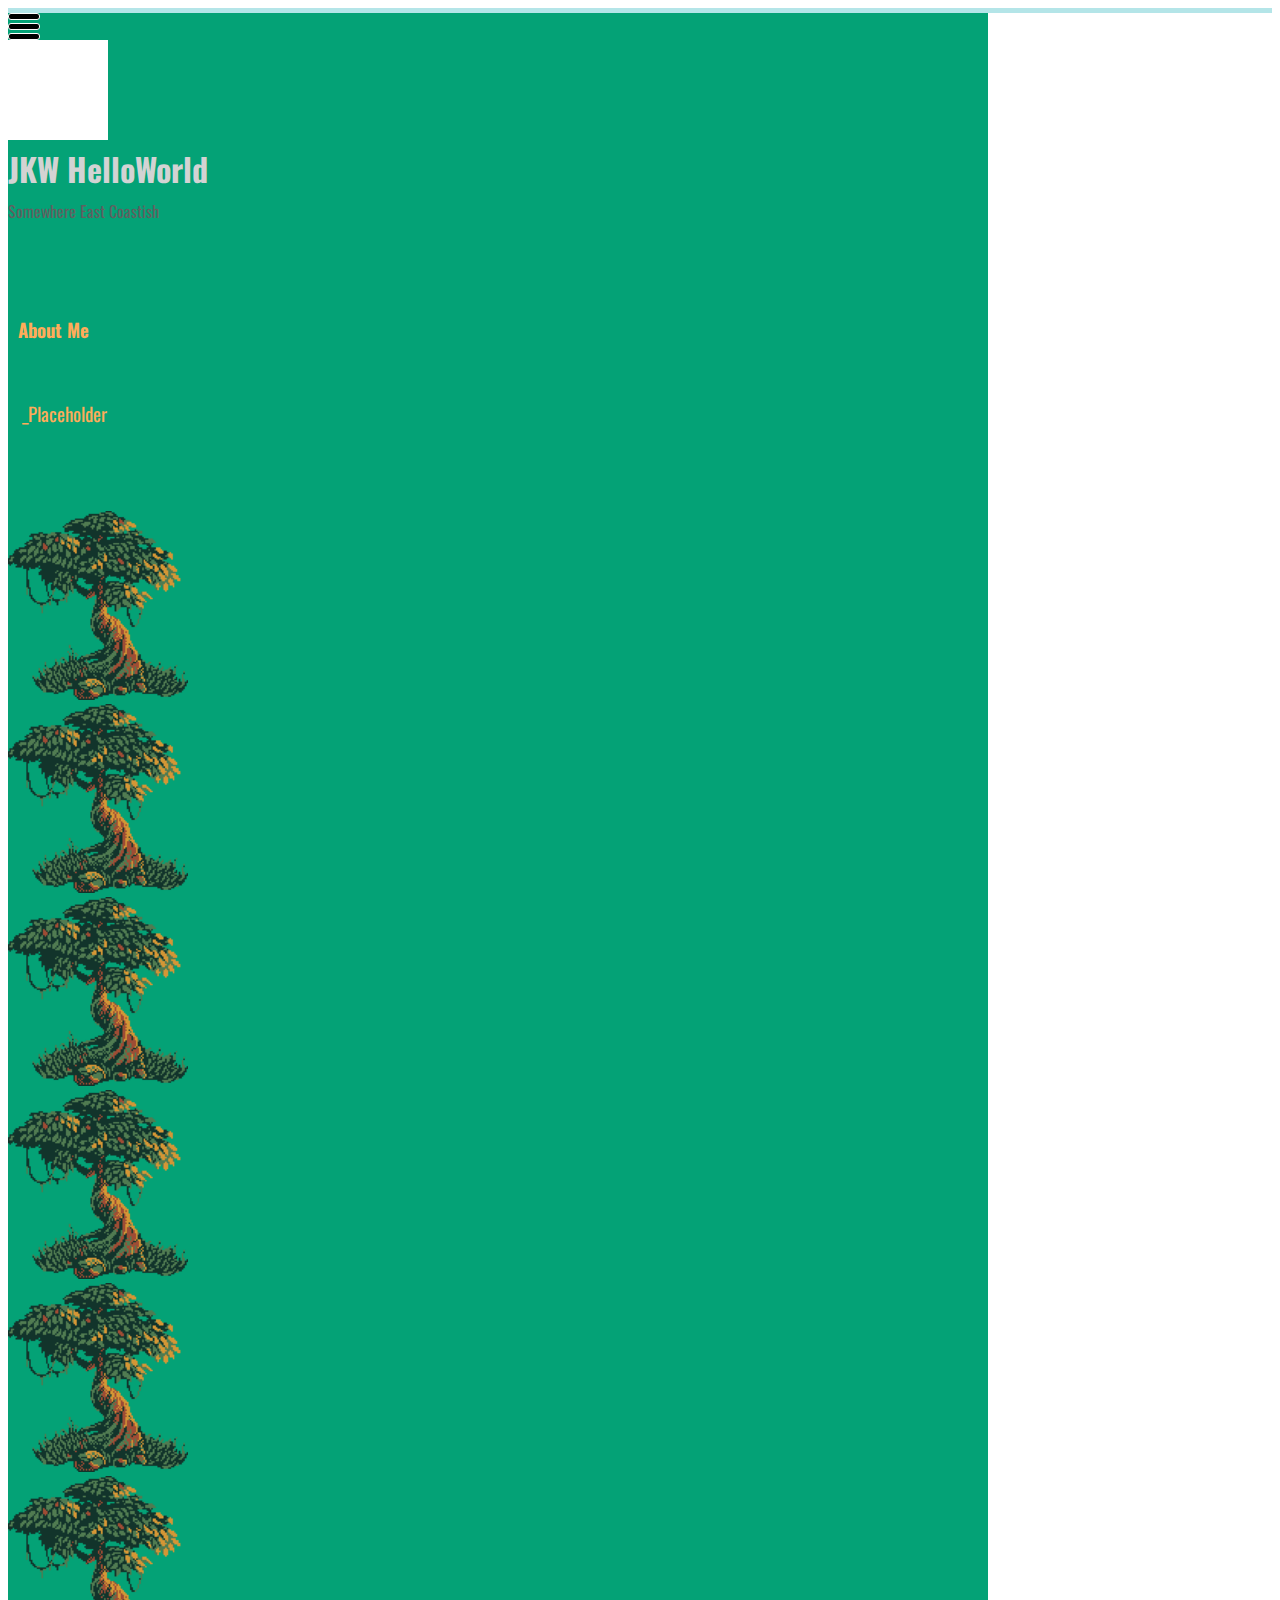
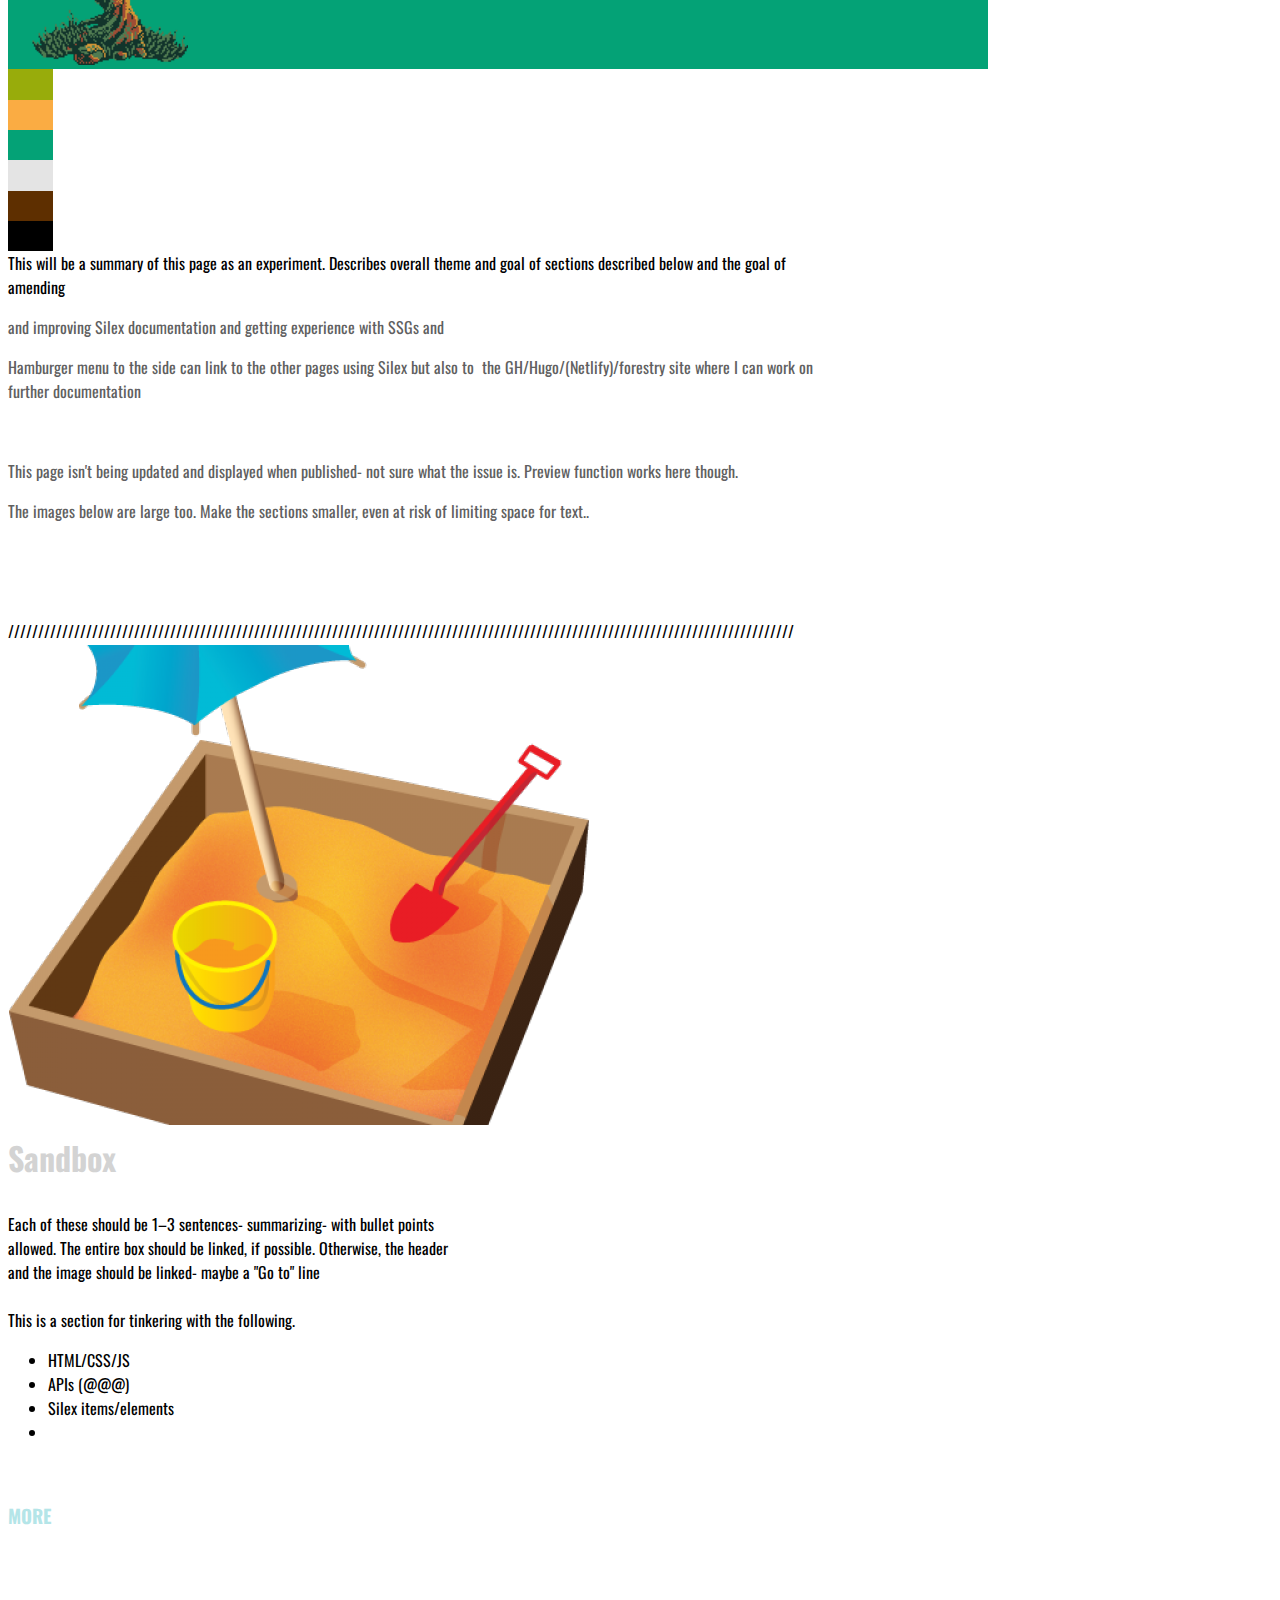
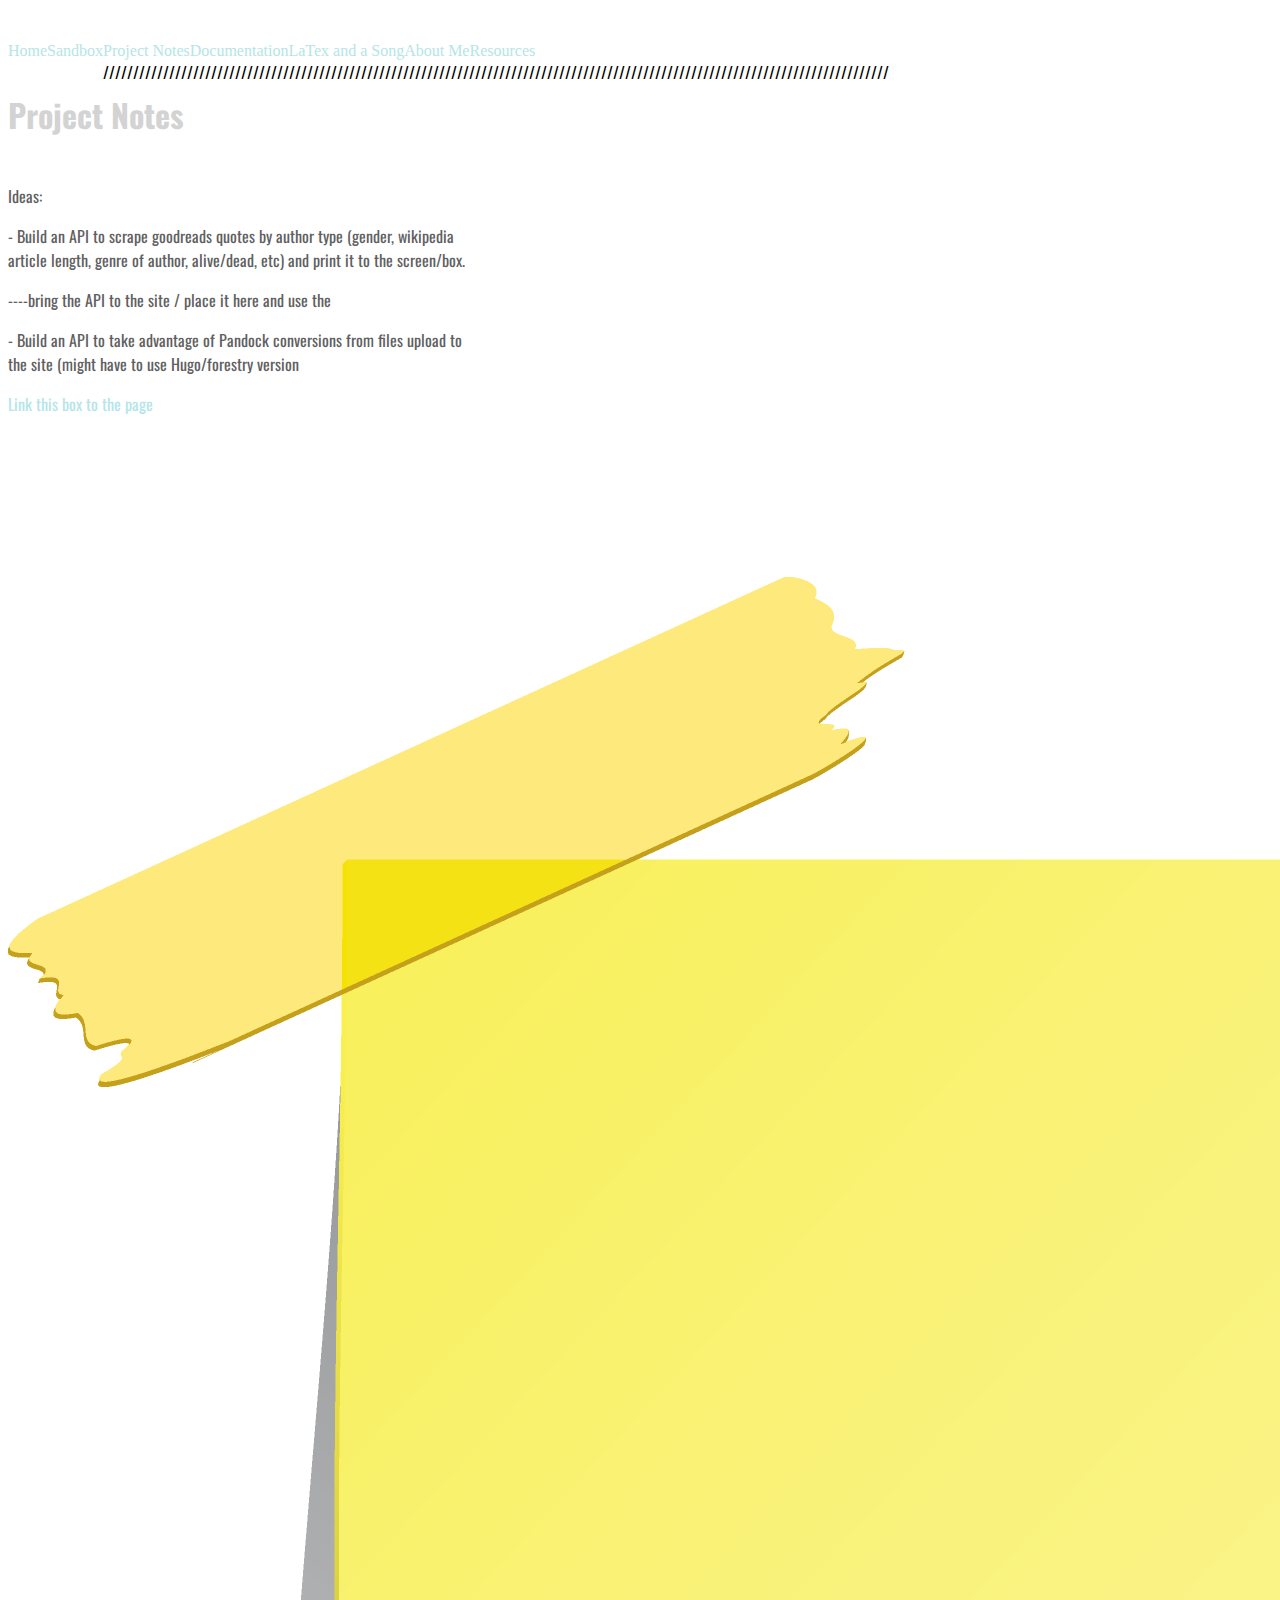
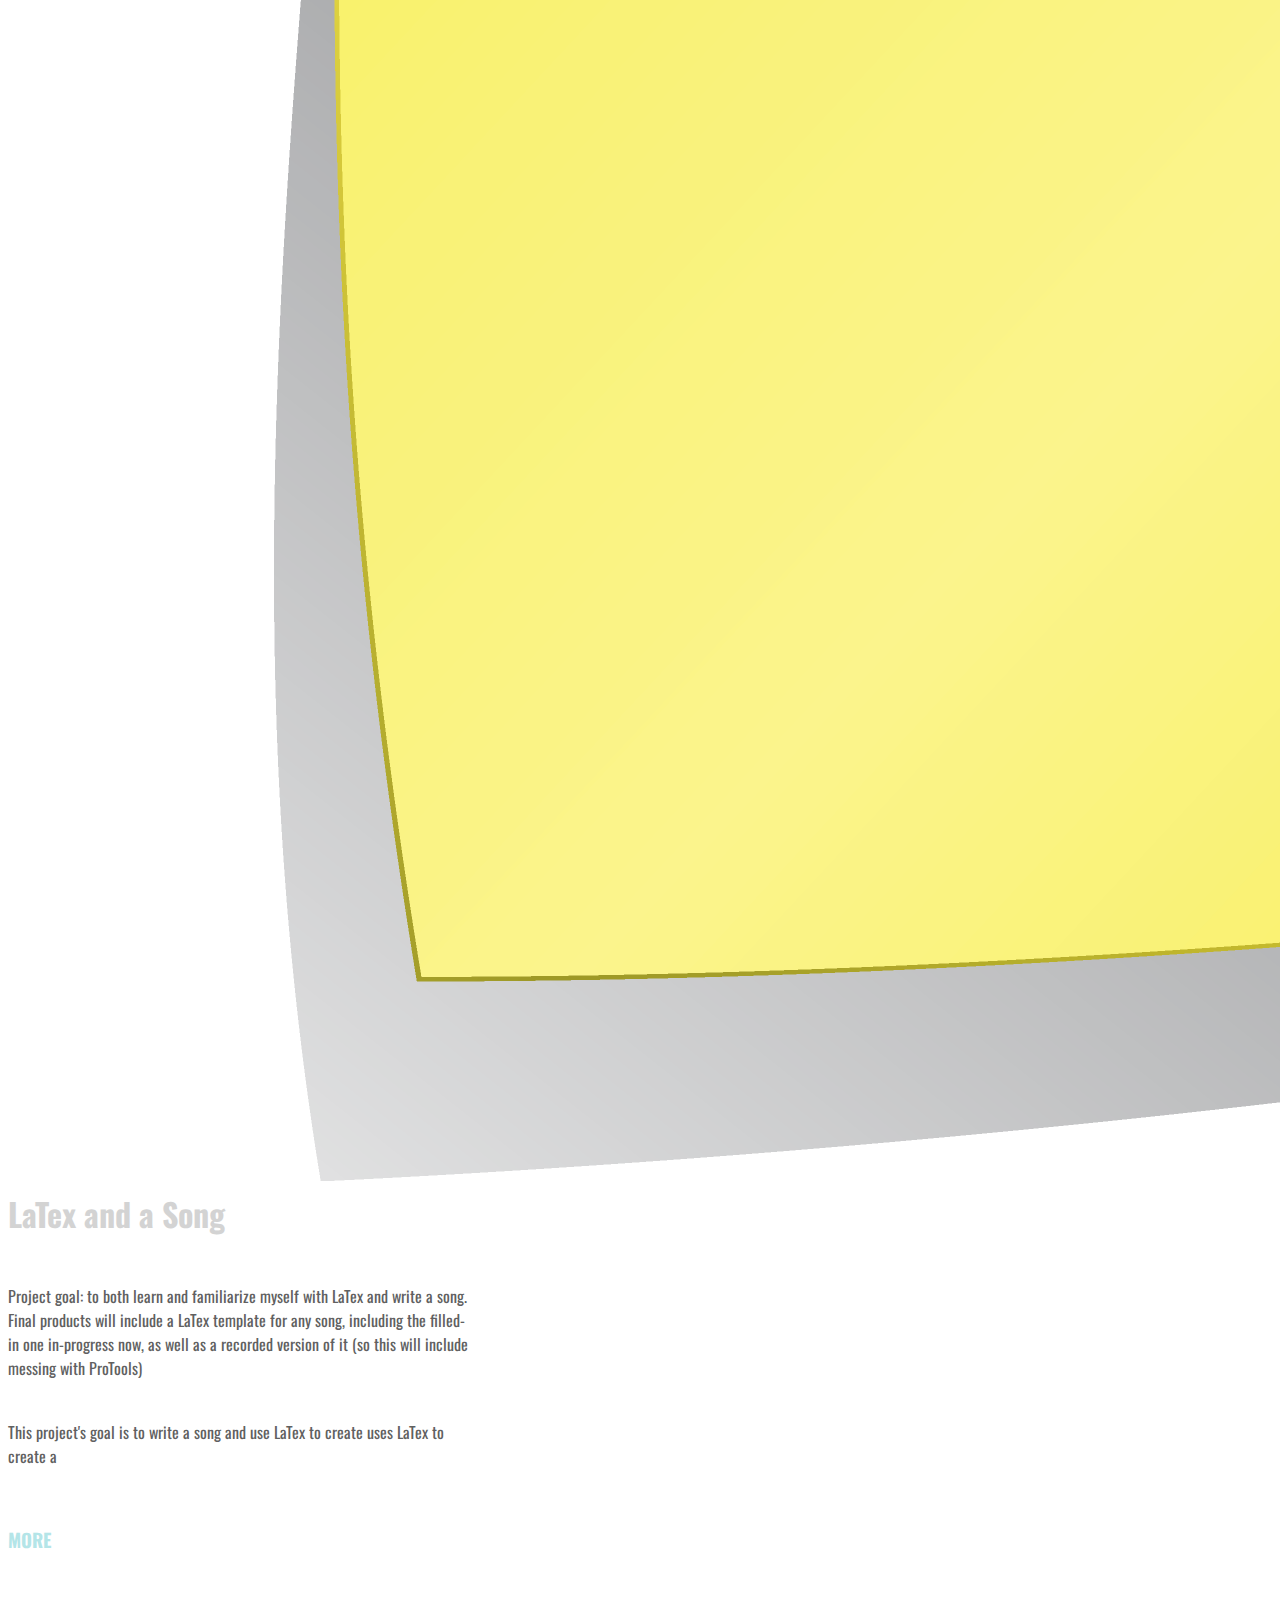
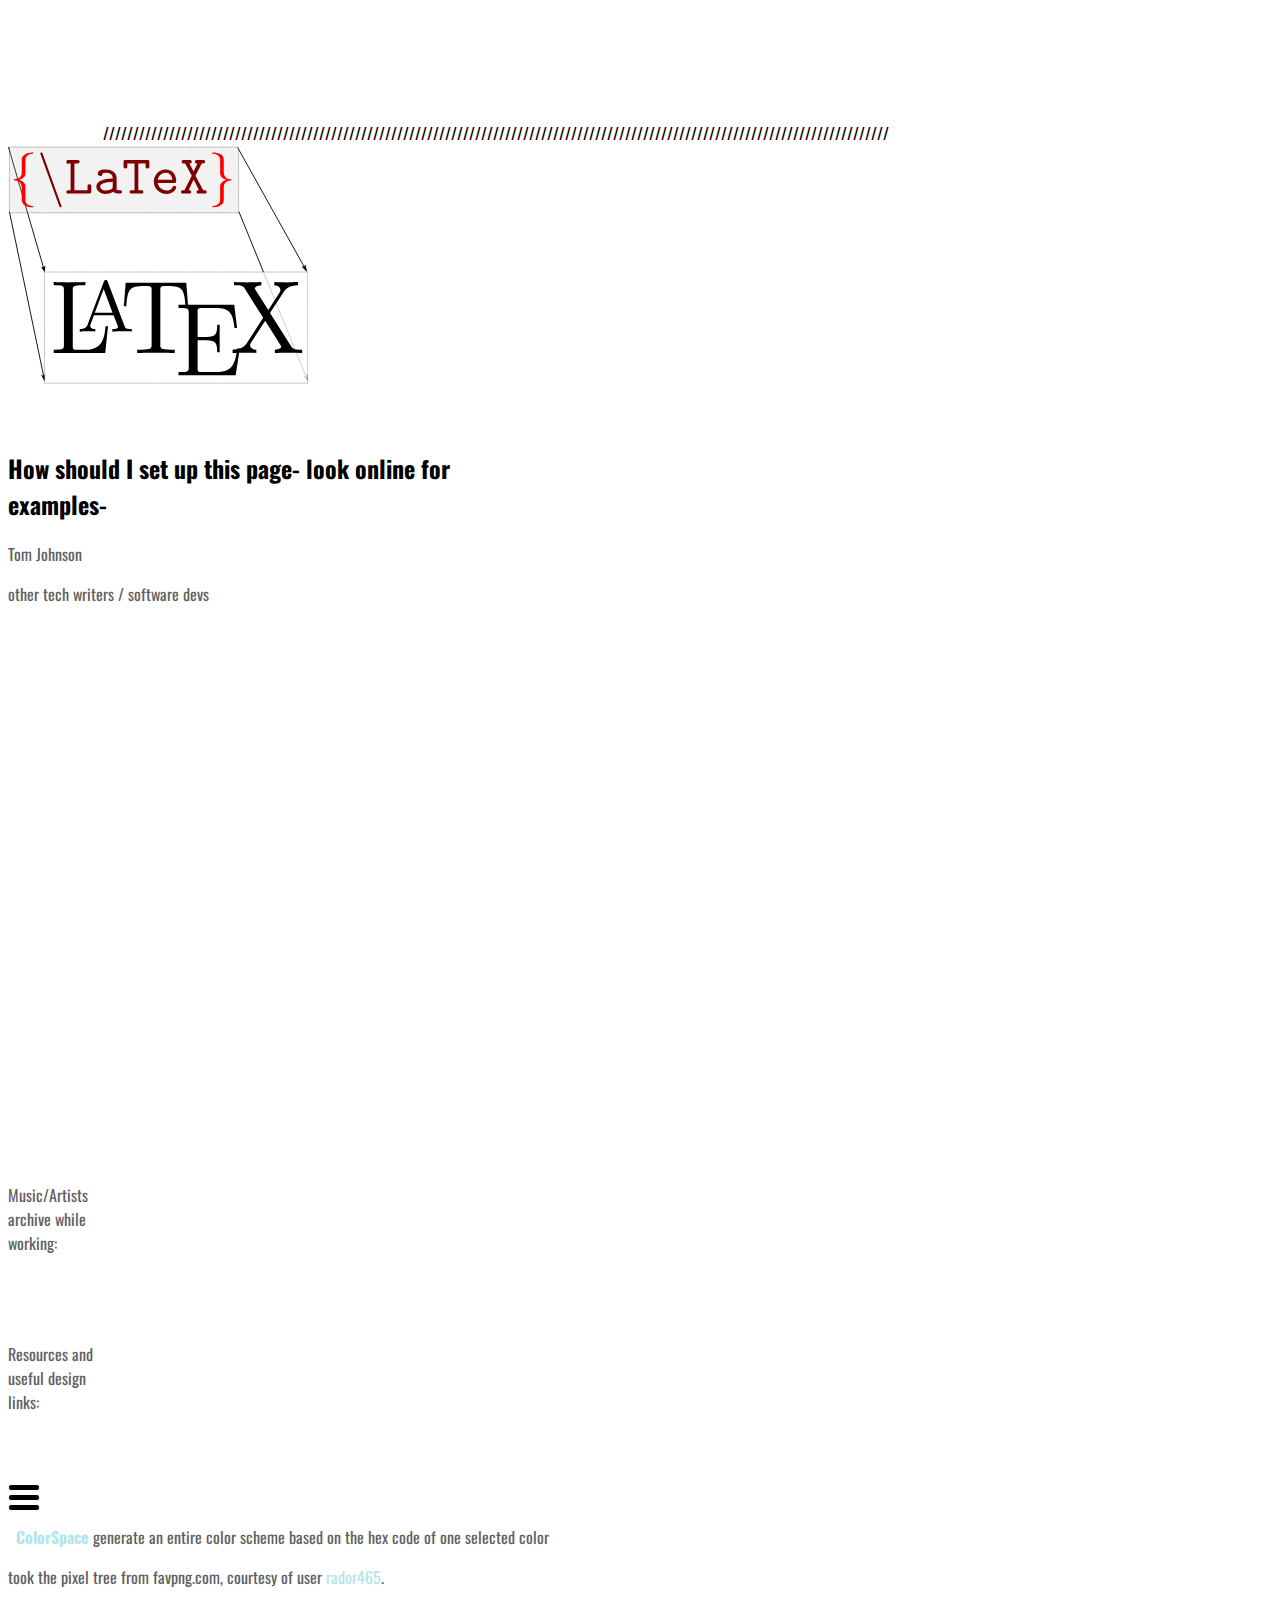
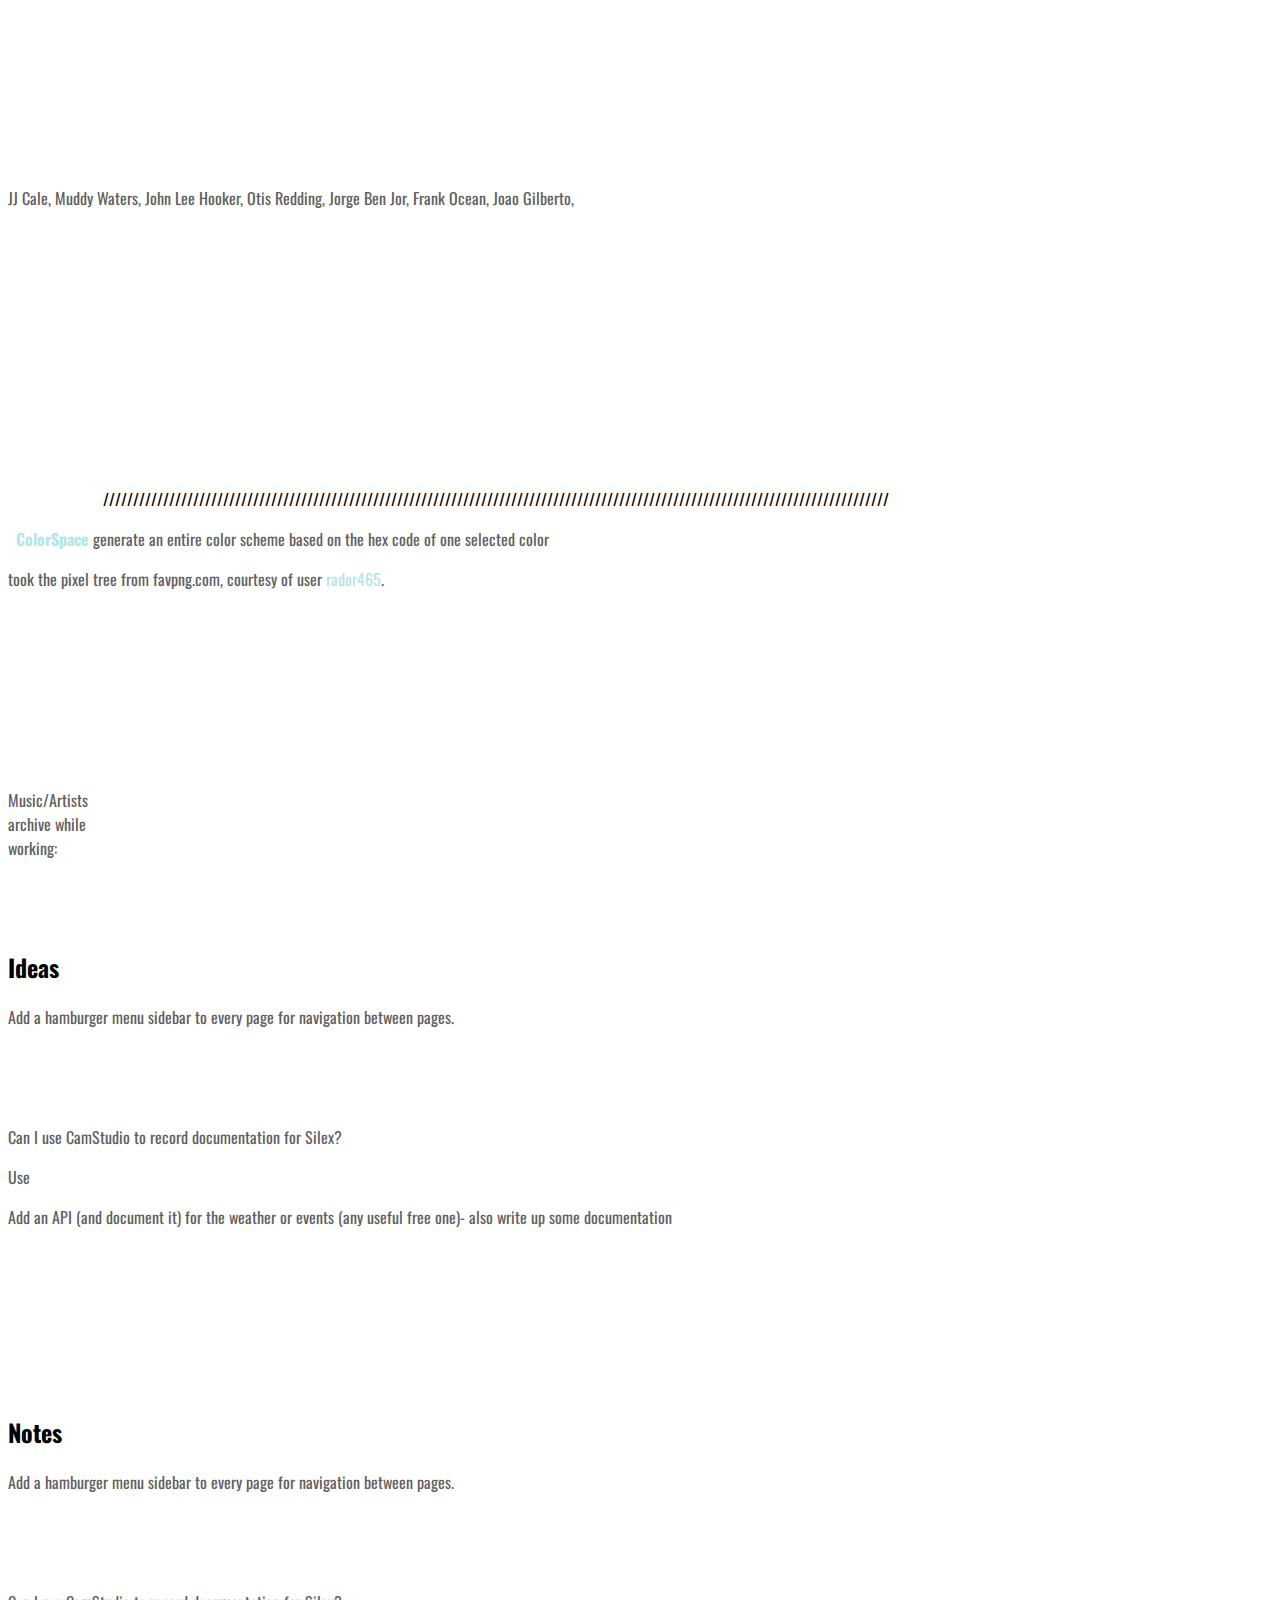
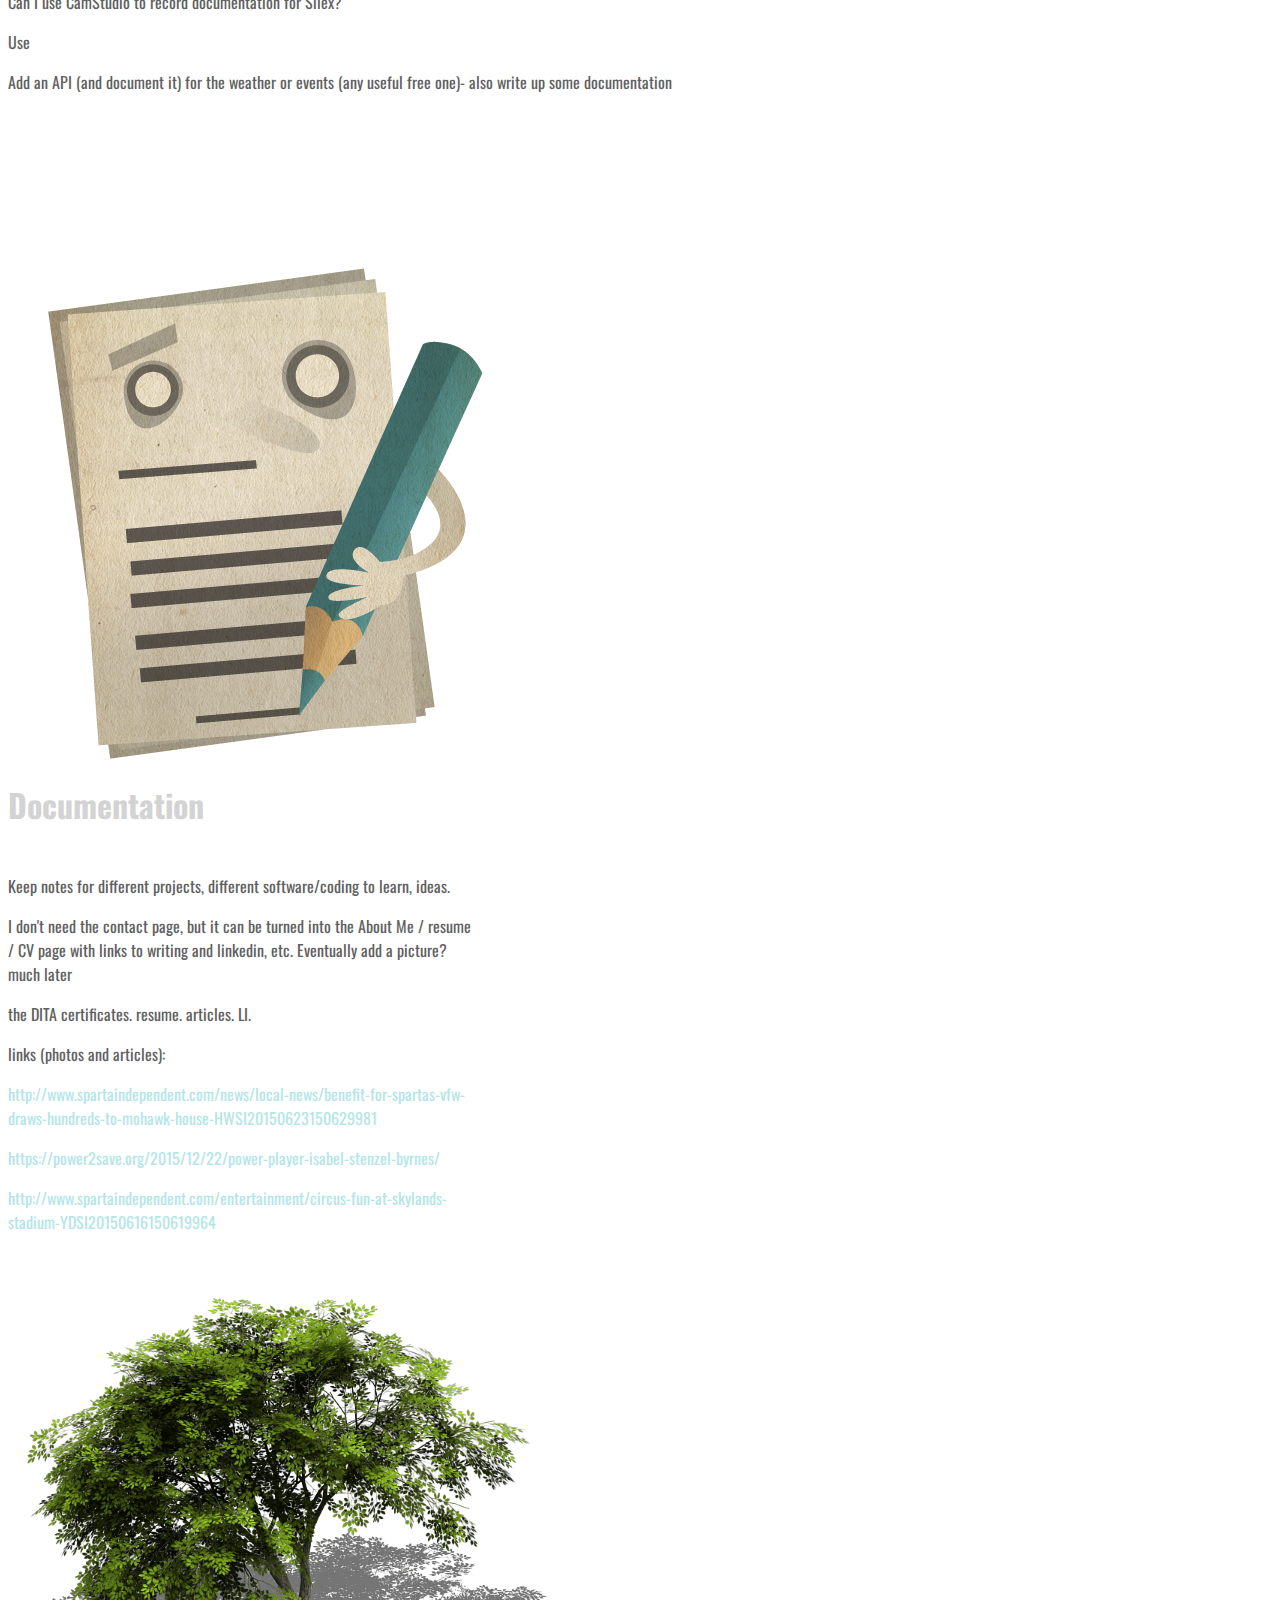
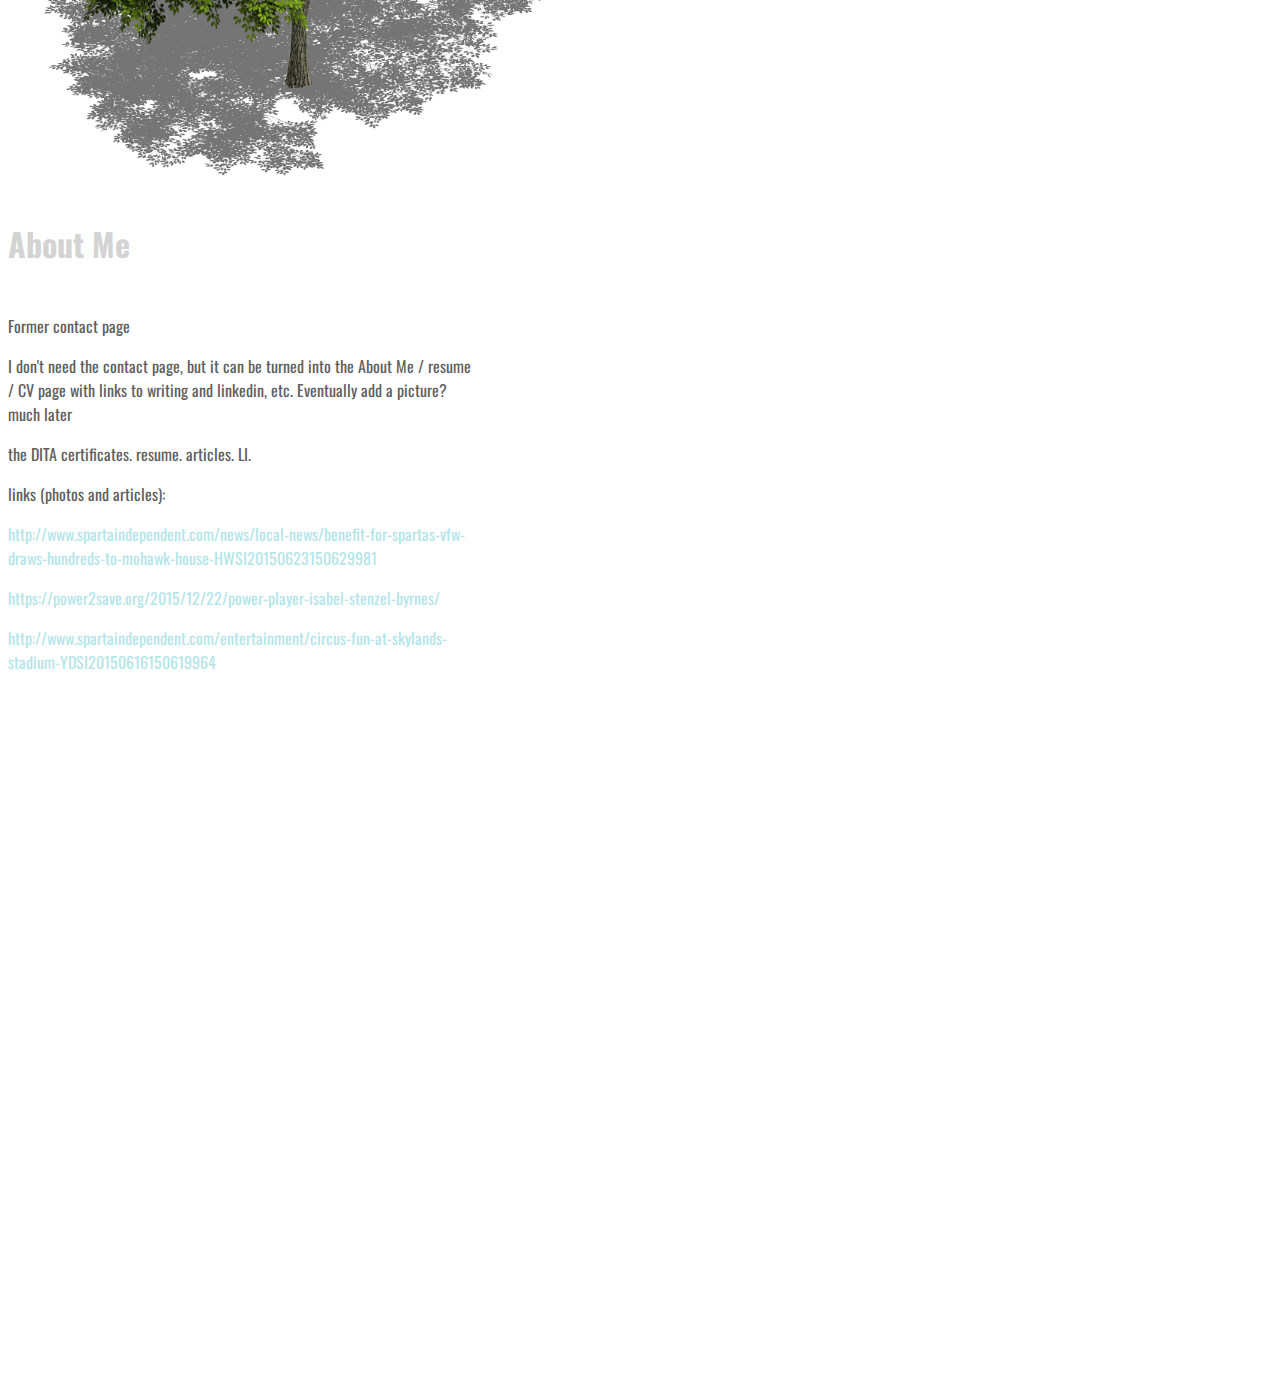
<file: index.html>
<!DOCTYPE html><html lang=""><head>
    <title>Josh Wilkerson - Technical Writer and Editor - Sandbox SSG</title>
    <meta charset="UTF-8">
    <meta name="generator" content="Silex v2.2.10">

    <style type="text/css" class="silex-style">.link-menu .page-link-active {background-color: rgb(73, 187, 204); transition: background-color 0.5s ease-in;}.link-menu .page-link-active p {color: #FFFFFF; transition: color 0.5s ease-in;}div.small-height div {min-height: 5px;}</style>
    <style class="silex-inline-styles" type="text/css">.silex-id-1436036524732-32 {cursor: auto; background-color: rgb(255, 255, 255);}.silex-id-1483130857943-13 {top: 5px; left: 5px; background-color: rgba(180,229,232,1); min-width: 980px;}.silex-id-1483130857943-12 {min-height: 20px; background-color: transparent; top: -15px; left: 0px;}.silex-id-1483130355289-7 {top: 10px; left: 0px;}@media only screen and (max-width: 480px) {.silex-id-1483130355289-7 {top: 20px; left: 0px;}}.silex-id-1483130355289-6 {min-height: 222px; background-color: rgba(4,162,118,1); top: 0px; left: 0px;}@media only screen and (max-width: 480px) {.silex-id-1483130355289-6 {min-height: 354px;}}.silex-id-1552772425150-3 {min-height: 27px; width: 33px; background-color: transparent; top: 35px; left: 35px;}.silex-id-1552772447689-4 {width: 100px; min-height: 100px; background-color: rgb(255, 255, 255); top: 100px; left: 653px;}@media only screen and (max-width: 480px) {.silex-id-1552772447689-4 {left: 91px; top: 26px; width: 335px; min-height: 20px;}}.silex-id-1436036524531-30 {width: 405px; top: 106px; left: 90px; background-color: transparent; min-height: 135.99148559570312px;}@media only screen and (max-width: 480px) {.silex-id-1436036524531-30 {top: 96px; left: 11px; width: 424px; min-height: 235px;}}.silex-id-1436036524330-28 {width: 280px; top: -4.0142059326171875px; left: 125px; min-height: 120px; background-color: rgba(4,162,118,1);}.silex-id-1436036522119-6 {width: 383px; top: 108px; left: 536px; background-color: transparent; min-height: 100px;}.silex-id-1436036522018-5 {width: 90px; top: 20px; left: 142px; min-height: 65px;}.silex-id-1436036521917-4 {width: 112px; top: 20px; left: 238px; min-height: 111px;}.silex-id-1576530027635-4 {width: 180px; min-height: 185px; top: 15.991474151611328px; left: -1px;}.silex-id-1576529809276-3 {width: 180px; min-height: 185px; top: 15.977272033691406px; left: -1px;}.silex-id-1576595931973-10 {width: 180px; min-height: 185px; top: 15.991476058959961px; left: -1.008514404296875px;}.silex-id-1577126411065-6 {width: 180px; min-height: 185px; top: 16.008522033691406px; left: -1px;}.silex-id-1577128795093-10 {width: 180px; min-height: 185px; top: 15.002840042114258px; left: -1px;}.silex-id-1576530244677-6 {width: 180px; min-height: 185px; top: 15.980113983154297px; left: -1px;}.silex-id-1576088338307-7 {width: 45px; min-height: 31px; background-color: rgba(152,172,11,1); top: 74.99431610107422px; left: 1242.01416015625px;}.silex-id-1576088313967-5 {width: 45px; min-height: 30px; background-color: rgba(250,172,67,1); top: 40.99431610107422px; left: 1242.01416015625px;}.silex-id-1576088337530-6 {width: 45px; min-height: 30px; background-color: rgba(4,162,118,1); top: 108.99431610107422px; left: 1242.01416015625px;}.silex-id-1576088431633-8 {width: 45px; min-height: 31px; background-color: rgba(228,228,228,1); top: 142.0142059326172px; left: 1242.01416015625px;}.silex-id-1576088438816-9 {width: 45px; min-height: 30px; background-color: rgba(94,47,0,1); top: 177.0142059326172px; left: 1242.01416015625px;}.silex-id-1576088444014-10 {width: 45px; min-height: 30px; background-color: rgba(0,0,0,1); top: 4.9971466064453125px; left: 1241.994384765625px;}.silex-id-1483131519736-31 {top: 708px; left: 0px;}@media only screen and (max-width: 480px) {.silex-id-1483131519736-31 {top: 401px; left: 0px;}}.silex-id-1483131519736-30 {min-height: 329px; background-color: transparent;}@media only screen and (max-width: 480px) {.silex-id-1483131519736-30 {min-height: 415px;}}.silex-id-1436036524230-27 {width: 820px; top: 40.923309326171875px; left: 99px; min-height: 230px; background-color: transparent;}@media only screen and (max-width: 480px) {.silex-id-1436036524230-27 {top: 137px; left: 11px; width: 421px; min-height: 372px;}}.silex-id-1483130397853-8 {top: 1220px; left: 0px;}@media only screen and (max-width: 480px) {.silex-id-1483130397853-8 {top: 730px; left: 0px;}}.silex-id-1483130397854-9 {min-height: 525px; background-color: transparent;}@media only screen and (max-width: 480px) {.silex-id-1483130397854-9 {min-height: 767px;}}.silex-id-1436036523928-24 {width: 894px; top: 19.00568389892578px; left: 60.00567626953125px; min-height: 25px;}.silex-id-1577128277210-9 {width: 415px; min-height: 305px; top: 98.79547119140625px; left: 32.809661865234375px;}.silex-id-1436036523626-21 {width: 461px; top: 58.99432373046875px; left: 512px; min-height: 492.00567626953125px;}.silex-id-1483131239726-14 {top: 572px; left: NaNpx;}@media only screen and (max-width: 480px) {.silex-id-1483131239726-14 {top: 1470px; left: 0px;}}.silex-id-1483131239727-15 {min-height: 525px; background-color: transparent;}@media only screen and (max-width: 480px) {.silex-id-1483131239727-15 {min-height: 735px;}}.silex-id-1577125400734-1 {width: 976px; top: 12.002799987792969px; left: -0.997161865234375px; min-height: 25px;}.silex-id-1483131239727-18 {width: 466px; top: 55.005706787109375px; left: 508.01416015625px; min-height: 470px;}.silex-id-1577129421972-12 {width: 440px; min-height: 370px; top: 55.00001525878906px; left: 25.795455932617188px;}.silex-id-1483131242514-19 {top: 572px; left: NaNpx;}@media only screen and (max-width: 480px) {.silex-id-1483131242514-19 {top: 2205px; left: 0px;}}.silex-id-1483131242514-20 {min-height: 525px; background-color: transparent;}@media only screen and (max-width: 480px) {.silex-id-1483131242514-20 {min-height: 718px;}}.silex-id-1576594544811-4 {width: 465px; top: 47.994293212890625px; left: 508.01422119140625px; min-height: 515px;}@media only screen and (max-width: 480px) {.silex-id-1576594544811-4 {top: 384px; left: 15px; width: 415px; min-height: 314px;}}.silex-id-1577125411853-2 {width: 975px; top: 11.01416015625px; left: -1.002838134765625px; min-height: 23px;}.silex-id-1577124798919-0 {width: 372px; min-height: 284.6875px; top: 112.3125px; left: 46px;}.silex-id-1483131410736-25 {top: 259px; left: NaNpx;}@media only screen and (max-width: 480px) {.silex-id-1483131410736-25 {top: 401px; left: 0px;}}.silex-id-1483131410737-26 {min-height: 716.7613525390625px; background-color: transparent; top: 0px; left: 0px;}@media only screen and (max-width: 480px) {.silex-id-1483131410737-26 {top: 0px; left: 12px; width: 445px; min-height: 791px;}}.silex-id-1436036521716-2 {width: 456px; top: 59px; left: 522px; min-height: 392px;}.silex-id-1483130400381-10 {top: 2236px; left: 0px; min-width: 980px;}@media only screen and (max-width: 480px) {.silex-id-1483130400381-10 {top: 3487px; left: 0px;}}.silex-id-1483130400382-11 {min-height: 1072.5199584960938px; background-color: transparent; top: 0px; left: 0px;}@media only screen and (max-width: 480px) {.silex-id-1483130400382-11 {min-height: 213px;}}.silex-id-1576078838713-0 {width: 100px; min-height: 143px; top: 25.011367797851562px; left: 30.002857208251953px;}.silex-id-1576078904859-2 {width: 94.98579406738281px; min-height: 142px; top: 270px; left: 35.01420593261719px;}.silex-id-1576094341433-17 {min-height: 25px; width: 30px; background-color: transparent; top: 0px; left: -0.99432373046875px;}.silex-id-1576078948874-3 {width: 860px; min-height: 245px; top: 270px; left: 130px;}.silex-id-1576078888526-1 {width: 860px; min-height: 245px; top: 25px; left: 130px;}.silex-id-1576594328395-2 {width: 975px; top: 14.355117797851562px; left: 1px; min-height: 23px;}.silex-id-1577126052720-3 {width: 975px; top: 502.9914855957031px; left: 5.9971923828125px; min-height: 23px;}.silex-id-1577133637856-14 {width: 860px; min-height: 245px; top: 515.0085124969482px; left: 129.01138305664062px;}.silex-id-1577133628215-13 {width: 91.97442626953125px; min-height: 142px; top: 515px; left: 36.02557373046875px;}.silex-id-1577133964117-15 {width: 850px; min-height: 445px; top: 526.1818084716797px; left: 36.86643981933594px;}.silex-id-1576595800724-8 {width: 850px; min-height: 445px; top: 57.000030517578125px; left: 36.86933898925781px;}.silex-id-1577127748706-8 {width: 366px; min-height: 347px; top: 116.69598388671875px; left: 46px;}.silex-id-1576595559099-6 {width: 465px; top: 47px; left: 508px; min-height: 469px;}@media only screen and (max-width: 480px) {.silex-id-1576595559099-6 {top: 384px; left: 15px; width: 415px; min-height: 314px;}}.silex-id-1577128973424-11 {width: 440px; min-height: 365px; top: 611.5966491699219px; left: 46px;}.silex-id-1577126065251-4 {width: 465px; top: 576.1875305175781px; left: 508px; min-height: 492.8124694824219px;}@media only screen and (max-width: 480px) {.silex-id-1577126065251-4 {top: 384px; left: 15px; width: 415px; min-height: 314px;}}.silex-id-1576594328394-0 {}@media only screen and (max-width: 480px) {.silex-id-1576594328394-0 {}}.silex-id-1576594328394-1 {min-height: 653.7783813476562px; background-color: transparent; top: -128.77838134765625px; left: 0px;}@media only screen and (max-width: 480px) {.silex-id-1576594328394-1 {min-height: 718px;}}</style>

    <script type="text/javascript" src="https://editor.silex.me/static/2.10/jquery.js" data-silex-static=""></script>
    <script type="text/javascript" src="https://editor.silex.me/static/2.10/jquery-ui.js" data-silex-static=""></script>
    <script type="text/javascript" src="https://editor.silex.me/static/2.10/pageable.js" data-silex-static=""></script>
    <script type="text/javascript" src="https://editor.silex.me/static/2.10/front-end.js" data-silex-static=""></script>
    <link rel="stylesheet" href="https://editor.silex.me/static/2.10/normalize.css" data-silex-static="">
    <link rel="stylesheet" href="https://editor.silex.me/static/2.10/front-end.css" data-silex-static="">

    

    <script class="silex-json-styles" type="text/json">[{"fonts":[{"family":"'Oswald', sans-serif","href":"https://fonts.googleapis.com/css?family=Oswald"}],"desktop":{"silex-id-1436036524732-32":{"cursor":"auto","background-image":"","background-color":"rgb(255, 255, 255)"},"silex-id-1436036524531-30":{"width":"405px","top":"106px","left":"90px","background-color":"transparent","min-height":"135.99148559570312px"},"silex-id-1436036524330-28":{"width":"280px","top":"-4.0142059326171875px","left":"125px","min-height":"120px","background-color":"rgba(4,162,118,1)"},"silex-id-1436036524230-27":{"width":"820px","top":"40.923309326171875px","left":"99px","min-height":"230px","background-color":"transparent"},"silex-id-1436036524129-26":{"width":"966px","top":"700px","left":"1px","background-color":"transparent","min-height":"528px"},"silex-id-1436036523928-24":{"width":"894px","top":"19.00568389892578px","left":"60.00567626953125px","min-height":"25px"},"silex-id-1436036523827-23":{"width":"242px","top":"166px","left":"120px","min-height":"58px"},"silex-id-1436036523727-22":{"width":"362px","top":"235px","left":"61px","min-height":"86px"},"silex-id-1436036523626-21":{"width":"461px","top":"58.99432373046875px","left":"512px","min-height":"492.00567626953125px"},"silex-id-1436036523526-20":{"width":"100px","top":"1278px","left":"0px","background-color":"transparent","min-height":"528px"},"silex-id-1436036523425-19":{"width":"368px","top":"127px","left":"40px","min-height":"256px"},"silex-id-1436036523325-18":{"width":"100px","top":"16px","left":"0px","min-height":"26px"},"silex-id-1436036523224-17":{"width":"242px","top":"166px","left":"120px","min-height":"58px"},"silex-id-1436036523124-16":{"width":"362px","top":"235px","left":"61px","min-height":"86px"},"silex-id-1436036523024-15":{"width":"415px","top":"166px","left":"512px","min-height":"259px"},"silex-id-1436036522923-14":{"width":"100px","top":"1864px","background-color":"transparent","min-height":"528px"},"silex-id-1436036522823-13":{"width":"368px","top":"130px","left":"43px","min-height":"256px"},"silex-id-1436036522722-12":{"width":"100px","top":"16px","left":"0px","min-height":"26px"},"silex-id-1436036522622-11":{"width":"242px","top":"166px","left":"120px","min-height":"58px"},"silex-id-1436036522521-10":{"width":"362px","top":"240px","left":"61px","min-height":"86px"},"silex-id-1436036522421-9":{"width":"415px","top":"172px","left":"512px","min-height":"299px"},"silex-id-1436036522320-8":{"width":"100px","top":"2405px","min-height":"100px"},"silex-id-1436036522119-6":{"width":"383px","top":"108px","left":"536px","background-color":"transparent","min-height":"100px"},"silex-id-1436036522018-5":{"width":"90px","top":"20px","left":"142px","min-height":"65px"},"silex-id-1436036521917-4":{"width":"112px","top":"20px","left":"238px","min-height":"111px"},"silex-id-1436036521816-3":{"width":"100px","top":"300px","left":"1px","background-color":"transparent","min-height":"528px"},"silex-id-1436036521716-2":{"width":"456px","top":"59px","left":"522px","min-height":"392px"},"silex-id-1483130355289-6":{"min-height":"222px","background-color":"rgba(4,162,118,1)","top":"0px","left":"0px"},"silex-id-1483130355289-7":{"top":"10px","left":"0px"},"silex-id-1483130397853-8":{"top":"1220px","left":"0px"},"silex-id-1483130397854-9":{"min-height":"525px","background-color":"transparent"},"silex-id-1483130400381-10":{"top":"2236px","left":"0px","min-width":"980px"},"silex-id-1483130400382-11":{"min-height":"1072.5199584960938px","background-color":"transparent","top":"0px","left":"0px"},"silex-id-1483130857943-12":{"min-height":"20px","background-color":"transparent","top":"-15px","left":"0px"},"silex-id-1483130857943-13":{"top":"5px","left":"5px","background-color":"rgba(180,229,232,1)","min-width":"980px"},"silex-id-1483131239726-14":{"top":"572px","left":"NaNpx"},"silex-id-1483131239727-15":{"min-height":"525px","background-color":"transparent"},"silex-id-1483131239727-18":{"width":"466px","top":"55.005706787109375px","left":"508.01416015625px","min-height":"470px"},"silex-id-1483131242514-19":{"top":"572px","left":"NaNpx"},"silex-id-1483131242514-20":{"min-height":"525px","background-color":"transparent"},"silex-id-1483131410736-25":{"top":"259px","left":"NaNpx"},"silex-id-1483131410737-26":{"min-height":"716.7613525390625px","background-color":"transparent","top":"0px","left":"0px"},"silex-id-1483131519736-30":{"min-height":"329px","background-color":"transparent"},"silex-id-1483131519736-31":{"top":"708px","left":"0px"},"silex-id-1552772425150-3":{"min-height":"27px","width":"33px","background-color":"transparent","top":"35px","left":"35px"},"silex-id-1552772447689-4":{"width":"100px","min-height":"100px","background-color":"rgb(255, 255, 255)","top":"100px","left":"653px"},"silex-id-1575925057999-0":{"min-height":"0px","top":"0px","left":"0px","width":"0px"},"silex-id-1436036524028-25":{"min-height":"0px","top":"0px","left":"0px","width":"0px"},"silex-id-1576078838713-0":{"width":"100px","min-height":"143px","top":"25.011367797851562px","left":"30.002857208251953px"},"silex-id-1576078888526-1":{"width":"860px","min-height":"245px","top":"25px","left":"130px"},"silex-id-1576078904859-2":{"width":"94.98579406738281px","min-height":"142px","top":"270px","left":"35.01420593261719px"},"silex-id-1576078948874-3":{"width":"860px","min-height":"245px","top":"270px","left":"130px"},"silex-id-1576088313967-5":{"width":"45px","min-height":"30px","background-color":"rgba(250,172,67,1)","top":"40.99431610107422px","left":"1242.01416015625px"},"silex-id-1576088337530-6":{"width":"45px","min-height":"30px","background-color":"rgba(4,162,118,1)","top":"108.99431610107422px","left":"1242.01416015625px"},"silex-id-1576088338307-7":{"width":"45px","min-height":"31px","background-color":"rgba(152,172,11,1)","top":"74.99431610107422px","left":"1242.01416015625px"},"silex-id-1576088431633-8":{"width":"45px","min-height":"31px","background-color":"rgba(228,228,228,1)","top":"142.0142059326172px","left":"1242.01416015625px"},"silex-id-1576088438816-9":{"width":"45px","min-height":"30px","background-color":"rgba(94,47,0,1)","top":"177.0142059326172px","left":"1242.01416015625px"},"silex-id-1576088444014-10":{"width":"45px","min-height":"30px","background-color":"rgba(0,0,0,1)","top":"4.9971466064453125px","left":"1241.994384765625px"},"silex-id-1576088862979-12":{"min-height":"55px","top":"0px","left":"0px","width":"74px"},"silex-id-1576091791174-14":{"min-height":"51px","top":"0px","left":"0px","width":"109px"},"silex-id-1576092369436-15":{"min-height":"51px","top":"0px","left":"0px","width":"109px"},"silex-id-1576088448265-11":{"min-height":"0px","top":"328px","left":"100px","width":"0px"},"silex-id-1576089663048-13":{"min-height":"55px","top":"328px","left":"100px","width":"74px"},"silex-id-1576094341433-17":{"min-height":"25px","width":"30px","background-color":"transparent","top":"0px","left":"-0.99432373046875px"},"silex-id-1576529049486-0":{"min-height":"0px","top":"0px","left":"0px","width":"0px"},"silex-id-1576529281372-1":{"min-height":"0px","top":"0px","left":"0px","width":"0px"},"silex-id-1576529722703-2":{"min-height":"0px","top":"0px","left":"0px","width":"0px"},"silex-id-1576529809276-3":{"width":"180px","min-height":"185px","top":"15.977272033691406px","left":"-1px"},"silex-id-1436036524431-29":{"min-height":"0px","top":"0px","left":"0px","width":"0px"},"silex-id-1576530027635-4":{"width":"180px","min-height":"185px","top":"15.991474151611328px","left":"-1px"},"silex-id-1576530039885-5":{"min-height":"0px","top":"0px","left":"0px","width":"0px"},"silex-id-1576530244677-6":{"width":"180px","min-height":"185px","top":"15.980113983154297px","left":"-1px"},"silex-id-1576530624838-8":{"min-height":"0px","top":"0px","left":"0px","width":"0px"},"silex-id-1576594328395-2":{"width":"975px","top":"14.355117797851562px","left":"1px","min-height":"23px"},"silex-id-1576594328394-1":{"min-height":"653.7783813476562px","background-color":"transparent","top":"-128.77838134765625px","left":"0px"},"silex-id-1576594328394-0":{},"silex-id-1576594544811-4":{"width":"465px","top":"47.994293212890625px","left":"508.01422119140625px","min-height":"515px"},"silex-id-1483131242515-23":{"min-height":"392px","top":"0px","left":"0px","width":"980px"},"silex-id-1576595559099-6":{"width":"465px","top":"47px","left":"508px","min-height":"469px"},"silex-id-1576594630187-5":{"min-height":"187px","top":"0px","left":"0px","width":"431px"},"silex-id-1576594328518-3":{"min-height":"0px","top":"0px","left":"0px","width":"0px"},"silex-id-1576595800724-8":{"width":"850px","min-height":"445px","top":"57.000030517578125px","left":"36.86933898925781px"},"silex-id-1576595931973-10":{"width":"180px","min-height":"185px","top":"15.991476058959961px","left":"-1.008514404296875px"},"silex-id-1576595921055-9":{"min-height":"0px","top":"0px","left":"0px","width":"0px"},"silex-id-1577124798919-0":{"width":"372px","min-height":"284.6875px","top":"112.3125px","left":"46px"},"silex-id-1483131242515-21":{"min-height":"0px","top":"525px","left":"100px","width":"0px"},"silex-id-1577125400734-1":{"width":"976px","top":"12.002799987792969px","left":"-0.997161865234375px","min-height":"25px"},"silex-id-1483131239727-17":{"min-height":"23px","top":"0px","left":"0px","width":"773px"},"silex-id-1577125411853-2":{"width":"975px","top":"11.01416015625px","left":"-1.002838134765625px","min-height":"23px"},"silex-id-1483131242515-22":{"min-height":"23px","top":"0px","left":"0px","width":"773px"},"silex-id-1436036522220-7":{"min-height":"23px","top":"0px","left":"0px","width":"566px"},"silex-id-1576087023567-4":{"min-height":"55px","top":"0px","left":"0px","width":"0px"},"silex-id-1577126052720-3":{"width":"975px","top":"502.9914855957031px","left":"5.9971923828125px","min-height":"23px"},"silex-id-1577126065251-4":{"width":"465px","top":"576.1875305175781px","left":"508px","min-height":"492.8124694824219px"},"silex-id-1577126411065-6":{"width":"180px","min-height":"185px","top":"16.008522033691406px","left":"-1px"},"silex-id-1538155859204-2":{"height":"394px","top":"0px","left":"0px","width":"372px"},"silex-id-1577127425564-7":{"min-height":"194px","top":"0px","left":"0px","width":"652px"},"silex-id-1576595603825-7":{"min-height":"0px","top":"0px","left":"0px","width":"0px"},"silex-id-1577127748706-8":{"width":"366px","min-height":"347px","top":"116.69598388671875px","left":"46px"},"silex-id-1575925323288-1":{"min-height":"0px","top":"0px","left":"0px","width":"0px"},"silex-id-1577128277210-9":{"width":"415px","min-height":"305px","top":"98.79547119140625px","left":"32.809661865234375px"},"silex-id-1577128795093-10":{"width":"180px","min-height":"185px","top":"15.002840042114258px","left":"-1px"},"silex-id-1577128973424-11":{"width":"440px","min-height":"365px","top":"611.5966491699219px","left":"46px"},"silex-id-1577126070339-5":{"min-height":"0px","top":"0px","left":"0px","width":"0px"},"silex-id-1483131239727-16":{"min-height":"0px","top":"0px","left":"0px","width":"0px"},"silex-id-1577129421972-12":{"width":"440px","min-height":"370px","top":"55.00001525878906px","left":"25.795455932617188px"},"silex-id-1577133628215-13":{"width":"91.97442626953125px","min-height":"142px","top":"515px","left":"36.02557373046875px"},"silex-id-1577133637856-14":{"width":"860px","min-height":"245px","top":"515.0085124969482px","left":"129.01138305664062px"},"silex-id-1577133964117-15":{"width":"850px","min-height":"445px","top":"526.1818084716797px","left":"36.86643981933594px"}},"mobile":{"silex-id-1436036524230-27":{"top":"137px","left":"11px","width":"421px","min-height":"372px"},"silex-id-1483131410737-26":{"top":"0px","left":"12px","width":"445px","min-height":"791px"},"silex-id-1483131410736-25":{"top":"401px","left":"0px"},"silex-id-1483130397853-8":{"top":"730px","left":"0px"},"silex-id-1483131519736-31":{"top":"401px","left":"0px"},"silex-id-1483130355289-7":{"top":"20px","left":"0px"},"silex-id-1483131239726-14":{"top":"1470px","left":"0px"},"silex-id-1483131242514-19":{"top":"2205px","left":"0px"},"silex-id-1483130355289-6":{"min-height":"354px"},"silex-id-1483131519736-30":{"min-height":"415px"},"silex-id-1483130397854-9":{"min-height":"767px"},"silex-id-1483131239727-15":{"min-height":"735px"},"silex-id-1483131242514-20":{"min-height":"718px"},"silex-id-1483130400381-10":{"top":"3487px","left":"0px"},"silex-id-1483130400382-11":{"min-height":"213px"},"silex-id-1436036524531-30":{"top":"96px","left":"11px","width":"424px","min-height":"235px"},"silex-id-1552772447689-4":{"left":"91px","top":"26px","width":"335px","min-height":"20px"},"silex-id-1576594328394-1":{"min-height":"718px"},"silex-id-1576594328394-0":{},"silex-id-1576594544811-4":{"top":"384px","left":"15px","width":"415px","min-height":"314px"},"silex-id-1576595559099-6":{"top":"384px","left":"15px","width":"415px","min-height":"314px"},"silex-id-1577126065251-4":{"top":"384px","left":"15px","width":"415px","min-height":"314px"}},"prodotypeData":{"component":{"silex-id-1552772425150-3":{"name":"hamburger1","templateName":"hamburger","fixed":false,"links":[{"properties":{"href":"#!page-home"},"text":"Home"},{"properties":{"href":"#!page-contact"},"text":"Contact"},{"properties":{"href":"https://www.silex.me"},"text":"Powered by Silex"}],"background-color":"#B4E5E8","button-background-color":"#000000"},"silex-id-1576094341433-17":{"name":"hamburger2","templateName":"hamburger","links":[{}],"fixed":false,"style":"left"}},"style":{"all-style":{"className":"all-style","templateName":"text","displayName":"All Style","styles":{"desktop":{"normal":{"className":"all-style","pseudoClass":"normal","All":{"font-family":"'Oswald', sans-serif","font-weight":"normal","color":"","background-color":"#"},"Heading1":{"color":"#d3d3d3","line-height":"0.5"},"Paragraph":{"color":"#606060"},"Link":{"color":"#B4E5E8","text-decoration":"none"},"Element":{"gradient":{"colors":[]},"border":{"border-color":""}},"Active":{"gradient":{"colors":[]},"background-color":"#E3A941"},"Heading2":{"color":""}}},"mobile":{"normal":{"templateName":"text","className":"all-style","pseudoClass":"normal","All":{"font-size":"22px"},"Heading1":{"line-height":"1"}}}}},"nav":{"className":"nav","templateName":"text","displayName":"nav","styles":{"desktop":{"normal":{"className":"nav","pseudoClass":"normal","All":{"text-align":"center"},"Active":{"background-color":"","color":"","text-decoration":"underline"},"Link":{"color":"#000000","text-decoration":"none","background-color":"#cb4c4c","line-height":"3"},"Heading3":{"color":"#ffac59"}}}}},"hamburger-menu":{"className":"hamburger-menu","templateName":"text","displayName":"Hamburger menu","styles":{"desktop":{"normal":{"className":"hamburger-menu","pseudoClass":"normal"}},"mobile":{"normal":{"templateName":"text","className":"hamburger-menu","pseudoClass":"normal","UnorderedList":{"list-style-type":"none","font-size":"1.5em","color":""},"Active":{"color":"#ffffff","background-color":""},"Link":{"color":"#000000"},"All":{"line-height":"2"}}}}}}}}]</script>

    






    <meta name="website-width" content="980">
    <style type="text/css" class="silex-style-settings">.website-width {width: 980px;}</style>































    
    
<style class="silex-prodotype-style" type="text/css" data-style-id="all-style">h1 {color: #d3d3d3; line-height: 0.5;}.text-element > .silex-element-content {font-family: 'Oswald', sans-serif; font-weight: normal; background-color: #;}p {color: #606060;}a {color: #B4E5E8; text-decoration: none;}[data-silex-href] {color: #B4E5E8; text-decoration: none;}.page-link-active {background-color: #E3A941;}.editable-style {}@media only screen and (max-width: 480px) {h1 {line-height: 1;}.text-element > .silex-element-content {font-size: 22px;}}</style><link href="https://fonts.googleapis.com/css?family=Oswald" rel="stylesheet" class="silex-custom-font"><style class="silex-prodotype-style" type="text/css" data-style-id="nav">.nav h3 {color: #ffac59;}.nav.text-element > .silex-element-content {text-align: center;}.nav a {color: #000000; background-color: #cb4c4c; text-decoration: none; line-height: 3;}.nav [data-silex-href] {color: #000000; background-color: #cb4c4c; text-decoration: none; line-height: 3;}.nav .page-link-active {text-decoration: underline;}</style><meta name="viewport" content="width=device-width, initial-scale=1"><meta name="hostingProvider" content="ghpages"><style class="silex-prodotype-style" type="text/css" data-style-id="hamburger-menu">@media only screen and (max-width: 480px), only screen and (max-device-width: 480px) {.hamburger-menu.text-element > .silex-element-content {line-height: 2;}.hamburger-menu a {color: #000000;}.hamburger-menu [data-silex-href] {color: #000000;}.hamburger-menu ul li {list-style-type: none; font-size: 1.5em;}.hamburger-menu .page-link-active {color: #ffffff;}}</style><script type="text/javascript" class="silex-script"></script><meta name="publicationPath" content="{&quot;name&quot;:&quot;gh-pages&quot;,&quot;folder&quot;:&quot;JKWilkerson.github.io&quot;,&quot;path&quot;:&quot;JKWilkerson.github.io/gh-pages&quot;,&quot;service&quot;:&quot;github&quot;,&quot;url&quot;:&quot;https://JKWilkerson.github.io/JKWilkerson.github.io/&quot;}"><meta name="websiteUrl" content="https://jkwilkerson.github.io/"><meta name="description" content="Josh Wilkerson - website for technical writing, programming practice, and GitHub contributions"><link href="graphics/browser_image.png" rel="shortcut icon"><!-- Silex HEAD tag do not remove -->
    <!-- End of Silex HEAD tag do not remove --></head>

<body data-silex-type="container-element" class="silex-id-1436036524732-32 all-style enable-mobile prevent-draggable prevent-resizable prevent-selectable silex-runtime" data-silex-id="silex-id-1436036524732-32" style="">
    <div data-silex-type="container-element" class="prevent-draggable container-element editable-style silex-id-1483130857943-13 section-element small-height website-min-width hide-on-mobile prevent-resizable" data-silex-id="silex-id-1483130857943-13">
        <div data-silex-type="container-element" class="editable-style silex-element-content website-width silex-id-1483130857943-12 silex-container-content container-element prevent-draggable" data-silex-id="silex-id-1483130857943-12" style=""></div>
    </div>
    <div data-silex-type="container-element" class="prevent-draggable container-element editable-style silex-id-1483130355289-7 section-element prevent-resizable website-min-width" data-silex-id="silex-id-1483130355289-7">
        <div data-silex-type="container-element" class="editable-style silex-element-content website-width silex-id-1483130355289-6 silex-container-content container-element prevent-draggable" data-silex-id="silex-id-1483130355289-6" style=""><div data-silex-type="text-element" class="editable-style silex-id-1552772425150-3 text-element silex-component prevent-resizable hide-on-desktop hamburger-menu prevent-auto-z-index" data-silex-id="silex-id-1552772425150-3"><div class="silex-element-content normal"><style>.hamburger-menu_1563834201074_621 {position: absolute; z-index: 20;}.silex-editor .hamburger-menu_1563834201074_621 nav {left: -9999px;}.hamburger-menu_1563834201074_621 nav ul {margin-top: 80px;}.hamburger-menu_1563834201074_621 nav {opacity: 0; position: absolute; background-color: #B4E5E8; transition: left 1s ease, height 0s ease 1s; left: -300px; width: 300px; height: 20px;}.hamburger-menu_1563834201074_621.open nav {opacity: 1; height: 100vh; left: 0; transition: left 1s ease, height 0s ease 0s;}.hamburger-menu_1563834201074_621 .nav-container {z-index: 10; position: absolute;}.hamburger-menu_1563834201074_621.open .nav-container {}.hamburger-menu_1563834201074_621 .hamburger-btn {z-index: 20; cursor: pointer; position: absolute;}.hamburger-menu_1563834201074_621 .hamburger-btn span {display: block; width: 30px; height: 5px; margin-bottom: 3px; position: relative; background-color: #000000; border: 1px solid #ffffff; border-radius: 3px; transition: border-color 0.1s ease-in,
      opacity 0.1s ease-in,
      transform 0.1s ease-in,
      background 0.1s ease-in;}.hamburger-menu_1563834201074_621.open .hamburger-btn span {border-color: rgba(255, 255, 255, 0);}.hamburger-menu_1563834201074_621 .hamburger-btn span:first-child {transform-origin: 4px -2px;}.hamburger-menu_1563834201074_621.open .hamburger-btn span:first-child {transform: rotate(45deg) translate(7px, -4px);}.hamburger-menu_1563834201074_621.open .hamburger-btn span:nth-last-child(2) {opacity: 0;}.hamburger-menu_1563834201074_621 .hamburger-btn span:nth-child(3) {transform-origin: -11px 4px;}.hamburger-menu_1563834201074_621.open .hamburger-btn span:nth-child(3) {transform: rotate(-45deg) translate(0, 12px);}</style>
<!-- inspired by https://codepen.io/erikterwan/pen/EVzeRP -->
<div class="hamburger-menu_1563834201074_621 closed">
    <div class="hamburger-btn ">
      <span></span>
      <span></span>
      <span></span>
    </div>
    <div class="nav-container">
      <div class="prevent-scale">
        <nav role="navigation" class="">
            <ul>
            
                <li><a href="#!page-home" class="">Home</a></li>
            
                <li><a href="#!page-contact" class="">Contact</a></li>
            
                <li><a href="https://www.silex.me">Powered by Silex</a></li>
            
            </ul>
        </nav>
      </div>
  </div>
</div>
<script type="text/javascript">
(function() {
  var isOpen = false;
  function close() {
    isOpen = false;
    $('.hamburger-menu_1563834201074_621').removeClass('open');
    $('.hamburger-menu_1563834201074_621').addClass('closed');
  }
  function open() {
    isOpen = true;
    $('.hamburger-menu_1563834201074_621').addClass('open');
    $('.hamburger-menu_1563834201074_621').removeClass('closed');
  }
  function toggle() {
    if(isOpen) close();
    else open();
  }
  var silexElement = $('.hamburger-menu_1563834201074_621').closest('.editable-style');
  function move(data) {
    var offset = silexElement.offset();
    $('.hamburger-menu_1563834201074_621 .nav-container').css({
      'transform': 'translate(' + (data.scrollLeft - (offset.left/data.scale)) + 'px, ' + (data.scrollTop - (offset.top/data.scale)) + 'px)'
    });
  }
  $('.hamburger-menu_1563834201074_621 .hamburger-btn').click(function() { toggle(); });
  $(document).on('silex.scroll silex.resize', function(e, data) {
    close();
    move(data);
  });
  close();
})();
</script>
</div></div><div data-silex-type="container-element" class="editable-style silex-id-1552772447689-4 container-element hide-on-desktop" data-silex-id="silex-id-1552772447689-4"></div>
            <div data-silex-type="container-element" class="editable-style container-element silex-id-1436036524531-30" data-silex-href="#!page-home" data-silex-id="silex-id-1436036524531-30" style="">
                
                
            <div data-silex-type="text-element" class="editable-style text-element silex-id-1436036524330-28 grey-text text-editor-focus" data-silex-id="silex-id-1436036524330-28" style="" data-allow-silex-shortcuts="true">
                    <div class="silex-element-content normal">
                        <h1>JKW HelloWorld</h1><p>Somewhere East Coastish</p></div>
                </div></div>
            <div data-silex-type="container-element" class="editable-style container-element link-menu silex-id-1436036522119-6 hide-on-mobile" data-silex-id="silex-id-1436036522119-6">
                <div data-silex-type="text-element" class="editable-style text-element silex-id-1436036522018-5 nav" data-silex-id="silex-id-1436036522018-5" data-silex-href="#!page-about-me" style="">
                    <div class="silex-element-content normal"> <h3>About Me</h3><span class="_wysihtml-temp-caret-fix" style="position: absolute; display: block; min-width: 1px; z-index: 99999;">﻿</span></div>
                </div>
                <div data-silex-type="text-element" class="editable-style text-element silex-id-1436036521917-4 nav" data-silex-id="silex-id-1436036521917-4" data-silex-href="#!page-about-me" style="">
                    <div class="silex-element-content normal">
                        <h3><span style="font-weight: normal; background-color: transparent;">_Placeholder</span><br></h3><span class="_wysihtml-temp-caret-fix" style="position: absolute; display: block; min-width: 1px; z-index: 99999;">﻿</span></div>
                </div>
            </div>

        <div data-silex-type="image-element" class="editable-style image-element silex-id-1576530027635-4 paged-element page-about-me" data-silex-id="silex-id-1576530027635-4" style=""><img src="graphics/pixel-tree.png" class="silex-element-content"></div><div data-silex-type="image-element" class="editable-style silex-id-1576529809276-3 image-element page-resources paged-element" data-silex-id="silex-id-1576529809276-3" style=""><img src="graphics/pixel-tree.png" class="silex-element-content"></div><div data-silex-type="image-element" class="editable-style image-element silex-id-1576595931973-10 page-project-notes paged-element" data-silex-id="silex-id-1576595931973-10" style=""><img src="graphics/pixel-tree.png" class="silex-element-content"></div><div data-silex-type="image-element" class="editable-style image-element silex-id-1577126411065-6 page-documentation paged-element" data-silex-id="silex-id-1577126411065-6" style=""><img src="graphics/pixel-tree.png" class="silex-element-content"></div><div data-silex-type="image-element" class="editable-style image-element silex-id-1577128795093-10 page-sandbox paged-element" data-silex-id="silex-id-1577128795093-10" style=""><img src="graphics/pixel-tree.png" class="silex-element-content"></div><div data-silex-type="image-element" class="editable-style image-element silex-id-1576530244677-6 page-home paged-element" data-silex-id="silex-id-1576530244677-6" style=""><img src="graphics/pixel-tree.png" class="silex-element-content"></div></div>
    <div data-silex-type="container-element" class="editable-style container-element silex-id-1576088338307-7" data-silex-id="silex-id-1576088338307-7" style=""></div><div data-silex-type="container-element" class="editable-style silex-id-1576088313967-5 container-element" data-silex-id="silex-id-1576088313967-5" style=""></div><div data-silex-type="container-element" class="editable-style container-element silex-id-1576088337530-6" data-silex-id="silex-id-1576088337530-6" style=""></div><div data-silex-type="container-element" class="editable-style container-element silex-id-1576088431633-8" data-silex-id="silex-id-1576088431633-8" style=""></div><div data-silex-type="container-element" class="editable-style container-element silex-id-1576088438816-9" data-silex-id="silex-id-1576088438816-9" style=""></div><div data-silex-type="container-element" class="editable-style container-element silex-id-1576088444014-10" data-silex-id="silex-id-1576088444014-10" style=""></div></div>
    <div data-silex-type="container-element" class="prevent-draggable container-element editable-style silex-id-1483131519736-31 section-element page-home paged-element prevent-resizable website-min-width" data-silex-id="silex-id-1483131519736-31">
        <div data-silex-type="container-element" class="editable-style silex-element-content website-width silex-id-1483131519736-30 silex-container-content container-element prevent-draggable" data-silex-id="silex-id-1483131519736-30">
            
        <div data-silex-type="text-element" class="editable-style text-element silex-id-1436036524230-27 text-editor-focus" data-silex-id="silex-id-1436036524230-27" style="" data-allow-silex-shortcuts="true">
                <div class="silex-element-content normal">
                    This will be a summary of this page as an experiment. Describes overall theme and goal of sections described below and the goal of amending <p>and improving Silex documentation and getting experience with SSGs and&nbsp;</p><p>Hamburger menu to the side can link to the other pages using Silex but also to&nbsp; the GH/Hugo/(Netlify)/forestry site where I can work on further documentation</p><p><br></p><p>This page isn't being updated and displayed when published- not sure what the issue is. Preview function works here though.</p><p>The images below are large too. Make the sections smaller, even at risk of limiting space for text..</p><p><br></p><p><br></p></div>
            </div></div>
    </div>



    <div data-silex-type="container-element" class="prevent-draggable container-element editable-style section-element silex-id-1483130397853-8 page-home paged-element prevent-resizable website-min-width" data-silex-id="silex-id-1483130397853-8">
        <div data-silex-type="container-element" class="editable-style silex-element-content website-width silex-container-content container-element prevent-draggable silex-id-1483130397854-9" data-silex-id="silex-id-1483130397854-9">
            
            

            
        <div data-silex-type="text-element" class="editable-style text-element silex-id-1436036523928-24 full-width grey-text" data-silex-id="silex-id-1436036523928-24" style="">
                <div class="silex-element-content normal">
                    ///////////////////////////////////////////////////////////////////////////////////////////////////////////////////////////////////
                </div>
            </div><div data-silex-type="image-element" class="editable-style silex-id-1577128277210-9 image-element page-home paged-element" data-silex-id="silex-id-1577128277210-9" style=""><img src="graphics/sandbox_section.png" class="silex-element-content"></div><div data-silex-type="text-element" class="editable-style text-element silex-id-1436036523626-21 product-details" data-silex-id="silex-id-1436036523626-21" style="">
                <div class="silex-element-content normal">
                    <h1>Sandbox</h1><br>Each of these should be 1–3 sentences- summarizing- with bullet points allowed. The entire box should be linked, if possible. Otherwise, the header and the image should be linked- maybe a "Go to" line<br><br>This is a section for tinkering with the following.<ul><li>HTML/CSS/JS</li><li>APIs (@@@)</li><li>Silex items/elements</li><li><br></li></ul><br><h3><a href="#!page-home" class="">MORE</a></h3>
                    
                </div>
            </div></div>
    </div>



































    <div class="silex-pages">
        <a id="page-home" data-silex-type="page-element" class="page-element" href="#!page-home">Home</a><a id="page-sandbox" href="#!page-sandbox" data-silex-type="page-element" class="page-element">Sandbox</a><a id="page-project-notes" href="#!page-project-notes" data-silex-type="page-element" class="page-element">Project Notes</a><a id="page-documentation" href="#!page-documentation" data-silex-type="page-element" class="page-element">Documentation</a><a id="page-latex-and-a-song" href="#!page-latex-and-a-song" data-silex-type="page-element" class="page-element">LaTex and a Song</a><a id="page-about-me" data-silex-type="page-element" class="page-element" href="#!page-about-me">About Me</a><a id="page-resources" href="#!page-resources" data-silex-type="page-element" class="page-element">Resources</a></div>













    <div data-silex-type="container-element" class="prevent-draggable container-element editable-style section-element silex-id-1483131239726-14 page-home paged-element website-min-width prevent-resizable" data-silex-id="silex-id-1483131239726-14">

        <div data-silex-type="container-element" class="editable-style silex-element-content website-width silex-container-content container-element prevent-draggable silex-id-1483131239727-15" data-silex-id="silex-id-1483131239727-15">
            
            

            
        <div data-silex-type="text-element" class="editable-style text-element silex-id-1577125400734-1 full-width grey-text" data-silex-id="silex-id-1577125400734-1" style="">
                <div class="silex-element-content normal">
                    <div style="text-align: center;">///////////////////////////////////////////////////////////////////////////////////////////////////////////////////////////////////</div>
                </div>
            </div><div data-silex-type="text-element" class="editable-style text-element silex-id-1483131239727-18 product-details" data-silex-id="silex-id-1483131239727-18" style="">
                <div class="silex-element-content normal">
                    <h1>Project Notes</h1>
                    
                        <br>
                    
                    
                        <p>Ideas:</p><p>- Build an API to scrape goodreads quotes by author type (gender, wikipedia article length, genre of author, alive/dead, etc) and print it to the screen/box.</p><p>----bring the API to the site / place it here and use the<br></p><p>- Build an API to take advantage of Pandock conversions from files upload to the site (might have to use Hugo/forestry version</p><p><a href="#!page-home" class="">Link this box to the page</a><br></p>
                    
                </div>
            </div><div data-silex-type="image-element" class="editable-style silex-id-1577129421972-12 image-element page-home paged-element" data-silex-id="silex-id-1577129421972-12" style=""><img src="graphics/projectnotes_section.png" class="silex-element-content"></div></div>
    </div>
    <div data-silex-type="container-element" class="prevent-draggable container-element editable-style section-element silex-id-1483131242514-19 page-home paged-element prevent-resizable website-min-width" data-silex-id="silex-id-1483131242514-19">

        <div data-silex-type="container-element" class="editable-style silex-element-content website-width silex-container-content container-element prevent-draggable silex-id-1483131242514-20" data-silex-id="silex-id-1483131242514-20">
            
            

            
        <div data-silex-type="text-element" class="editable-style text-element silex-id-1576594544811-4 product-details" data-silex-id="silex-id-1576594544811-4" style="">
                <div class="silex-element-content normal">
                    <h1>LaTex and a Song</h1>
                    
                        <div><br>
                    
                    
                        <p>Project goal: to both learn and familiarize myself with LaTex and write a song. Final products will include a LaTex template for any song, including the filled-in one in-progress now, as well as a recorded version of it (so this will include messing with ProTools)&nbsp;<br><br></p><p>This project's goal is to write a song and use LaTex to create uses LaTex to create a&nbsp;</p><p><br></p>
                        <h3><a href="#!page-home" class="">MORE</a></h3>
                    
                </div><span class="_wysihtml-temp-caret-fix" style="position: absolute; display: block; min-width: 1px; z-index: 99999;">﻿</span></div>
            </div><div data-silex-type="text-element" class="editable-style text-element silex-id-1577125411853-2 full-width grey-text" data-silex-id="silex-id-1577125411853-2" style="">
                <div class="silex-element-content normal">
                    <div style="text-align: center;">///////////////////////////////////////////////////////////////////////////////////////////////////////////////////////////////////</div>
                </div>
            </div><div data-silex-type="image-element" class="editable-style silex-id-1577124798919-0 image-element page-home paged-element" data-silex-id="silex-id-1577124798919-0" style=""><img src="graphics/LaTeX.svg" class="silex-element-content"></div></div>
    </div>

    



    <div data-silex-type="container-element" class="prevent-draggable container-element editable-style section-element silex-id-1483131410736-25 paged-element website-min-width prevent-resizable page-about-me" data-silex-id="silex-id-1483131410736-25">

        <div data-silex-type="container-element" class="editable-style silex-element-content website-width silex-container-content container-element prevent-draggable silex-id-1483131410737-26" data-silex-id="silex-id-1483131410737-26" style="">



            <div data-silex-type="text-element" class="editable-style text-element silex-id-1436036521716-2 product-details" data-silex-id="silex-id-1436036521716-2" style="">
                <div class="silex-element-content normal">
                    <h2>How should I set up this page- look online for examples-&nbsp;</h2><p>Tom Johnson</p><p>other tech writers / software devs</p><p><br></p><p><br></p>
                    <p></p><p><a href="//disap.org/"></a></p>
                </div>
            </div>
            
    </div>
    </div>
    <div data-silex-type="container-element" class="prevent-draggable container-element editable-style section-element silex-id-1483130400381-10 prevent-resizable website-min-width" data-silex-id="silex-id-1483130400381-10">
        <div data-silex-type="container-element" class="editable-style silex-element-content website-width silex-container-content container-element prevent-draggable silex-id-1483130400382-11" data-silex-id="silex-id-1483130400382-11" style="">
            
        <div data-silex-type="text-element" class="editable-style silex-id-1576078838713-0 text-element page-resources paged-element" data-silex-id="silex-id-1576078838713-0" style=""><div class="silex-element-content normal"><p>Music/Artists archive while working:</p><p><br></p><span class="_wysihtml-temp-caret-fix" style="position: absolute; display: block; min-width: 1px; z-index: 99999;">﻿</span></div></div><div data-silex-type="text-element" class="editable-style text-element silex-id-1576078904859-2 page-resources paged-element" data-silex-id="silex-id-1576078904859-2" style=""><div class="silex-element-content normal"><p>Resources and useful design links:</p><p><br></p><span class="_wysihtml-temp-caret-fix" style="position: absolute; display: block; min-width: 1px; z-index: 99999;">﻿</span></div></div><div data-silex-type="text-element" class="editable-style silex-id-1576094341433-17 text-element silex-component silex-component-hamburger prevent-resizable prevent-auto-z-index page-resources paged-element" data-silex-id="silex-id-1576094341433-17" style=""><div class="silex-element-content normal"><style>.hamburger-menu_1576527965491_443 {position: absolute; z-index: 20;}.silex-editor .hamburger-menu_1576527965491_443 nav {left: -9999px;}.hamburger-menu_1576527965491_443 nav ul {margin-top: 80px;}.hamburger-menu_1576527965491_443 nav {opacity: 0; position: absolute; background-color: #ededed; transition: left 1s ease, height 0s ease 1s; left: -300px; width: 300px; height: 20px;}.hamburger-menu_1576527965491_443.open nav {opacity: 1; height: 100vh; left: 0; transition: left 1s ease, height 0s ease 0s;}.hamburger-menu_1576527965491_443 .nav-container {z-index: 10; position: absolute;}.hamburger-menu_1576527965491_443.open .nav-container {}.hamburger-menu_1576527965491_443 .hamburger-btn {z-index: 20; cursor: pointer; position: absolute;}.hamburger-menu_1576527965491_443 .hamburger-btn span {display: block; width: 30px; height: 5px; margin-bottom: 3px; position: relative; background-color: #000000; border: 1px solid #ffffff; border-radius: 3px; transition: border-color 0.1s ease-in,
      opacity 0.1s ease-in,
      transform 0.1s ease-in,
      background 0.1s ease-in;}.hamburger-menu_1576527965491_443.open .hamburger-btn span {border-color: rgba(255, 255, 255, 0);}.hamburger-menu_1576527965491_443 .hamburger-btn span:first-child {transform-origin: 4px -2px;}.hamburger-menu_1576527965491_443.open .hamburger-btn span:first-child {transform: rotate(45deg) translate(7px, -4px);}.hamburger-menu_1576527965491_443.open .hamburger-btn span:nth-last-child(2) {opacity: 0;}.hamburger-menu_1576527965491_443 .hamburger-btn span:nth-child(3) {transform-origin: -11px 4px;}.hamburger-menu_1576527965491_443.open .hamburger-btn span:nth-child(3) {transform: rotate(-45deg) translate(0, 12px);}</style>
<!-- inspired by https://codepen.io/erikterwan/pen/EVzeRP -->
<div class="hamburger-menu_1576527965491_443 closed">
    <div class="hamburger-btn ">
      <span></span>
      <span></span>
      <span></span>
    </div>
    <div class="nav-container">
      <div class="prevent-scale">
        <nav role="navigation" class="">
            <ul>
            
                <li><a></a></li>
            
            </ul>
        </nav>
      </div>
  </div>
</div>
<script type="text/javascript">
(function() {
  var isOpen = false;
  function close() {
    isOpen = false;
    $('.hamburger-menu_1576527965491_443').removeClass('open');
    $('.hamburger-menu_1576527965491_443').addClass('closed');
  }
  function open() {
    isOpen = true;
    $('.hamburger-menu_1576527965491_443').addClass('open');
    $('.hamburger-menu_1576527965491_443').removeClass('closed');
  }
  function toggle() {
    if(isOpen) close();
    else open();
  }
  var silexElement = $('.hamburger-menu_1576527965491_443').closest('.editable-style');
  function move(data) {
    var offset = silexElement.offset();
    $('.hamburger-menu_1576527965491_443 .nav-container').css({
      'transform': 'translate(' + (data.scrollLeft - (offset.left/data.scale)) + 'px, ' + (data.scrollTop - (offset.top/data.scale)) + 'px)'
    });
  }
  $('.hamburger-menu_1576527965491_443 .hamburger-btn').click(function() { toggle(); });
  $(document).on('silex.scroll silex.resize', function(e, data) {
    close();
    move(data);
  });
  close();
})();
</script>
</div></div><div data-silex-type="text-element" class="editable-style text-element silex-id-1576078948874-3 page-resources paged-element" data-silex-id="silex-id-1576078948874-3" style=""><div class="silex-element-content normal"><p>

&nbsp;

<b><a href="https://mycolor.space/" target="_blank">ColorSpace</a></b>

generate an entire color scheme based on the hex code of one selected color<br></p><p>took the pixel tree from favpng.com, courtesy of user&nbsp;<a href="https://favpng.com/png_user/rador465" rel="" target="" type="" title="" download="">rador465</a>.

</p><span class="_wysihtml-temp-caret-fix" style="position: absolute; display: block; min-width: 1px; z-index: 99999;">﻿</span></div></div><div data-silex-type="text-element" class="editable-style text-element silex-id-1576078888526-1 page-resources paged-element" data-silex-id="silex-id-1576078888526-1" style=""><div class="silex-element-content normal"><p>JJ Cale, Muddy Waters, John Lee Hooker, Otis Redding, Jorge Ben Jor, Frank Ocean, Joao Gilberto,&nbsp;</p><span class="_wysihtml-temp-caret-fix" style="position: absolute; display: block; min-width: 1px; z-index: 99999;">﻿</span></div></div><div data-silex-type="text-element" class="editable-style text-element silex-id-1576594328395-2 full-width grey-text" data-silex-id="silex-id-1576594328395-2" style="">
                <div class="silex-element-content normal"><p><br></p></div>
            </div><div data-silex-type="text-element" class="editable-style text-element silex-id-1577126052720-3 page-home paged-element full-width grey-text" data-silex-id="silex-id-1577126052720-3" style="">
                <div class="silex-element-content normal">
                    <div style="text-align: center;">///////////////////////////////////////////////////////////////////////////////////////////////////////////////////////////////////</div>
                </div>
            </div><div data-silex-type="text-element" class="editable-style text-element silex-id-1577133637856-14 page-resources paged-element" data-silex-id="silex-id-1577133637856-14" style=""><div class="silex-element-content normal"><p>

&nbsp;

<b><a href="https://mycolor.space/" target="_blank">ColorSpace</a></b>

generate an entire color scheme based on the hex code of one selected color<br></p><p>took the pixel tree from favpng.com, courtesy of user&nbsp;<a href="https://favpng.com/png_user/rador465" rel="" target="" type="" title="" download="">rador465</a>.

</p><span class="_wysihtml-temp-caret-fix" style="position: absolute; display: block; min-width: 1px; z-index: 99999;">﻿</span></div></div><div data-silex-type="text-element" class="editable-style text-element silex-id-1577133628215-13 page-resources paged-element" data-silex-id="silex-id-1577133628215-13" style=""><div class="silex-element-content normal"><p>Music/Artists archive while working:</p><p><br></p><span class="_wysihtml-temp-caret-fix" style="position: absolute; display: block; min-width: 1px; z-index: 99999;">﻿</span></div></div><div data-silex-type="text-element" class="editable-style text-element silex-id-1577133964117-15 page-project-notes paged-element" data-silex-id="silex-id-1577133964117-15" style=""><div class="silex-element-content normal"><h2>Ideas<br></h2><p>Add a hamburger menu sidebar to every page for navigation between pages.</p><p><br></p><p><br></p><p>Can I use CamStudio to record documentation for Silex?</p><p>Use&nbsp;</p><p>Add an API (and document it) for the weather or events (any useful free one)- also write up some documentation</p><span class="_wysihtml-temp-caret-fix" style="position: absolute; display: block; min-width: 1px; z-index: 99999;">﻿</span></div></div><div data-silex-type="text-element" class="editable-style silex-id-1576595800724-8 text-element page-project-notes paged-element" data-silex-id="silex-id-1576595800724-8" style=""><div class="silex-element-content normal"><h2>Notes<br></h2><p>Add a hamburger menu sidebar to every page for navigation between pages.</p><p><br></p><p><br></p><p>Can I use CamStudio to record documentation for Silex?</p><p>Use&nbsp;</p><p>Add an API (and document it) for the weather or events (any useful free one)- also write up some documentation</p><span class="_wysihtml-temp-caret-fix" style="position: absolute; display: block; min-width: 1px; z-index: 99999;">﻿</span></div></div><div data-silex-type="image-element" class="editable-style silex-id-1577127748706-8 image-element page-home paged-element" data-silex-id="silex-id-1577127748706-8" style=""><img src="graphics/doc_section.png" class="silex-element-content"></div><div data-silex-type="text-element" class="editable-style text-element silex-id-1576595559099-6 page-home paged-element product-details" data-silex-id="silex-id-1576595559099-6" style="">
                <div class="silex-element-content normal">
                    <h1>Documentation</h1><p><br></p>
                    
                    
                        <p>Keep notes for different projects, different software/coding to learn, ideas.<br></p><p>I don't need the contact page, but it can be turned into the About Me / resume / CV page with links to writing and linkedin, etc. Eventually add a picture? much later</p><p>the DITA certificates. resume. articles. LI.&nbsp;<br></p><p>links (photos and articles):&nbsp;</p><p><a href="http://www.spartaindependent.com/news/local-news/benefit-for-spartas-vfw-draws-hundreds-to-mohawk-house-HWSI20150623150629981">http://www.spartaindependent.com/news/local-news/benefit-for-spartas-vfw-draws-hundreds-to-mohawk-house-HWSI20150623150629981</a>&nbsp;<br></p><p>

<a href="https://power2save.org/2015/12/22/power-player-isabel-stenzel-byrnes/">https://power2save.org/2015/12/22/power-player-isabel-stenzel-byrnes/</a>

<br></p><p>

<a href="http://www.spartaindependent.com/entertainment/circus-fun-at-skylands-stadium-YDSI20150616150619964">http://www.spartaindependent.com/entertainment/circus-fun-at-skylands-stadium-YDSI20150616150619964</a><br></p>
                        
                    
                </div>
            </div><div data-silex-type="image-element" class="editable-style silex-id-1577128973424-11 image-element page-home paged-element" data-silex-id="silex-id-1577128973424-11" style=""><img src="graphics/aboutme_section.png" class="silex-element-content"></div><div data-silex-type="text-element" class="editable-style text-element silex-id-1577126065251-4 page-home paged-element product-details" data-silex-id="silex-id-1577126065251-4" style="">
                <div class="silex-element-content normal">
                    <h1>About Me</h1>
                    
                        <br>
                    
                    
                        <p>Former contact page</p><p>I don't need the contact page, but it can be turned into the About Me / resume / CV page with links to writing and linkedin, etc. Eventually add a picture? much later</p><p>the DITA certificates. resume. articles. LI.&nbsp;<br></p><p>links (photos and articles):&nbsp;</p><p><a href="http://www.spartaindependent.com/news/local-news/benefit-for-spartas-vfw-draws-hundreds-to-mohawk-house-HWSI20150623150629981">http://www.spartaindependent.com/news/local-news/benefit-for-spartas-vfw-draws-hundreds-to-mohawk-house-HWSI20150623150629981</a>&nbsp;<br></p><p>

<a href="https://power2save.org/2015/12/22/power-player-isabel-stenzel-byrnes/">https://power2save.org/2015/12/22/power-player-isabel-stenzel-byrnes/</a>

<br></p><p>

<a href="http://www.spartaindependent.com/entertainment/circus-fun-at-skylands-stadium-YDSI20150616150619964">http://www.spartaindependent.com/entertainment/circus-fun-at-skylands-stadium-YDSI20150616150619964</a><br></p>
                        
                    
                </div>
            </div></div>
    </div>































<div data-silex-type="container-element" class="prevent-draggable container-element editable-style section-element prevent-resizable website-min-width silex-id-1576594328394-0 page-home paged-element" data-silex-id="silex-id-1576594328394-0">

        
    <div data-silex-type="container-element" class="editable-style silex-element-content website-width silex-container-content container-element prevent-draggable silex-id-1576594328394-1" data-silex-id="silex-id-1576594328394-1" style="">
            
            

            
        </div></div></body></html>
</file>
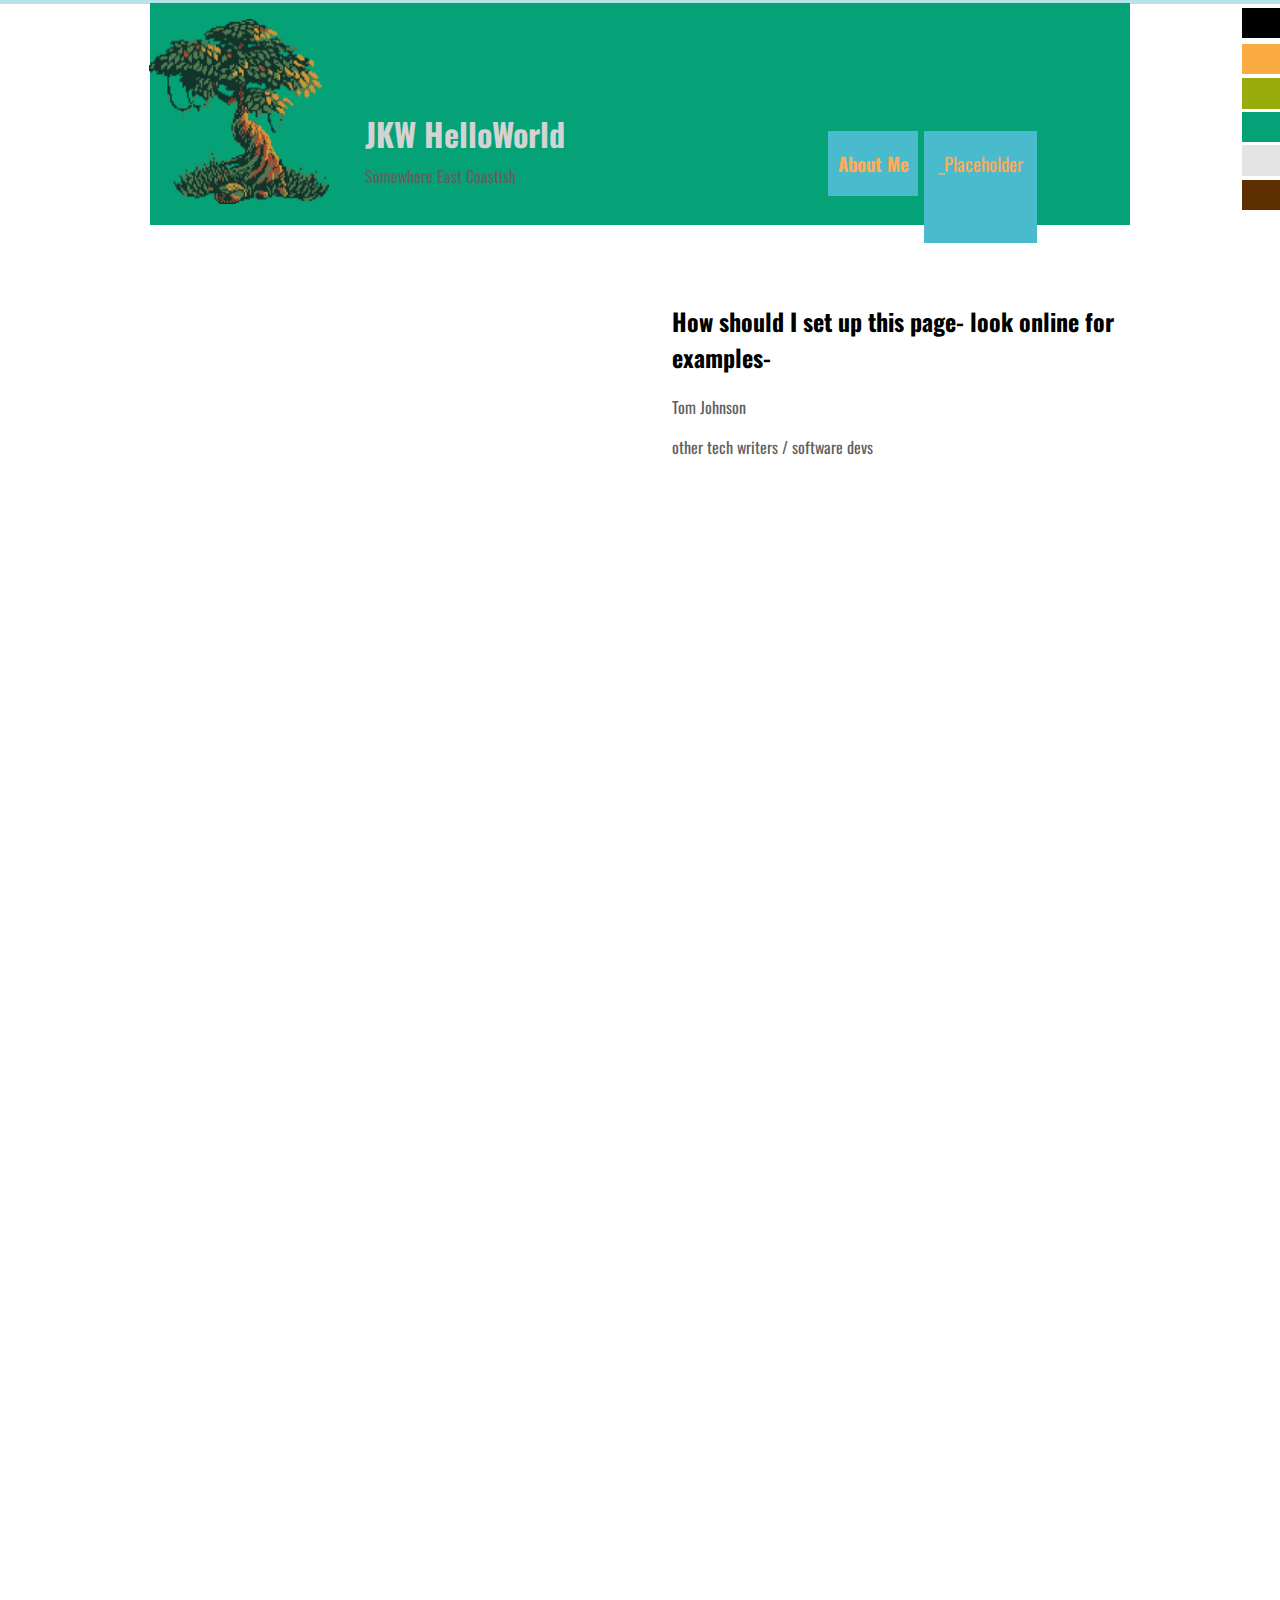
<file: about-me.html>
<!doctype html><html lang=""><head>
    <title>Josh Wilkerson - Technical Writer and Editor - Sandbox SSG - About Me</title>
    <meta charset="UTF-8">
    <meta name="generator" content="Silex v2.2.10">

    
    

    <script type="text/javascript" src="js/jquery.js"></script>
    
    
    <script type="text/javascript" src="js/front-end.js"></script>
    <link rel="stylesheet" href="css/normalize.css">
    <link rel="stylesheet" href="css/front-end.css">

    

    

    






    <meta name="website-width" content="980">
    































    
    
<link href="https://fonts.googleapis.com/css?family=Oswald" rel="stylesheet" class="silex-custom-font"><meta name="viewport" content="width=device-width, initial-scale=1"><meta name="hostingProvider" content="ghpages"><script type="text/javascript" class="silex-script"></script><meta name="websiteUrl" content="https://jkwilkerson.github.io/"><meta name="description" content="Josh Wilkerson - website for technical writing, programming practice, and GitHub contributions"><link href="css/browser_image.png" rel="shortcut icon"><link href="css/styles.css" rel="stylesheet" type="text/css">
    <style>body { opacity: 0; transition: .25s opacity ease; }</style></head>

<body data-silex-type="container-element" class="silex-id-1436036524732-32 all-style enable-mobile silex-runtime silex-published" style="">
    <div data-silex-type="container-element" class="container-element editable-style silex-id-1483130857943-13 section-element small-height website-min-width hide-on-mobile">
        <div data-silex-type="container-element" class="editable-style silex-element-content website-width silex-id-1483130857943-12 silex-container-content container-element" style=""></div>
    </div>
    <div data-silex-type="container-element" class="container-element editable-style silex-id-1483130355289-7 section-element website-min-width">
        <div data-silex-type="container-element" class="editable-style silex-element-content website-width silex-id-1483130355289-6 silex-container-content container-element" style=""><div data-silex-type="text-element" class="editable-style silex-id-1552772425150-3 text-element silex-component hide-on-desktop hamburger-menu prevent-auto-z-index"><div class="silex-element-content normal"><style>.hamburger-menu_1563834201074_621 {position: absolute; z-index: 20;}.silex-editor .hamburger-menu_1563834201074_621 nav {left: -9999px;}.hamburger-menu_1563834201074_621 nav ul {margin-top: 80px;}.hamburger-menu_1563834201074_621 nav {opacity: 0; position: absolute; background-color: #B4E5E8; transition: left 1s ease, height 0s ease 1s; left: -300px; width: 300px; height: 20px;}.hamburger-menu_1563834201074_621.open nav {opacity: 1; height: 100vh; left: 0; transition: left 1s ease, height 0s ease 0s;}.hamburger-menu_1563834201074_621 .nav-container {z-index: 10; position: absolute;}.hamburger-menu_1563834201074_621.open .nav-container {}.hamburger-menu_1563834201074_621 .hamburger-btn {z-index: 20; cursor: pointer; position: absolute;}.hamburger-menu_1563834201074_621 .hamburger-btn span {display: block; width: 30px; height: 5px; margin-bottom: 3px; position: relative; background-color: #000000; border: 1px solid #ffffff; border-radius: 3px; transition: border-color 0.1s ease-in,
      opacity 0.1s ease-in,
      transform 0.1s ease-in,
      background 0.1s ease-in;}.hamburger-menu_1563834201074_621.open .hamburger-btn span {border-color: rgba(255, 255, 255, 0);}.hamburger-menu_1563834201074_621 .hamburger-btn span:first-child {transform-origin: 4px -2px;}.hamburger-menu_1563834201074_621.open .hamburger-btn span:first-child {transform: rotate(45deg) translate(7px, -4px);}.hamburger-menu_1563834201074_621.open .hamburger-btn span:nth-last-child(2) {opacity: 0;}.hamburger-menu_1563834201074_621 .hamburger-btn span:nth-child(3) {transform-origin: -11px 4px;}.hamburger-menu_1563834201074_621.open .hamburger-btn span:nth-child(3) {transform: rotate(-45deg) translate(0, 12px);}</style>
<!-- inspired by https://codepen.io/erikterwan/pen/EVzeRP -->
<div class="hamburger-menu_1563834201074_621 closed">
    <div class="hamburger-btn ">
      <span></span>
      <span></span>
      <span></span>
    </div>
    <div class="nav-container">
      <div class="prevent-scale">
        <nav role="navigation" class="">
            <ul>
            
                <li><a href="./" class="">Home</a></li>
            
                <li><a href="contact.html" class="">Contact</a></li>
            
                <li><a href="https://www.silex.me">Powered by Silex</a></li>
            
            </ul>
        </nav>
      </div>
  </div>
</div>
<script type="text/javascript">
(function() {
  var isOpen = false;
  function close() {
    isOpen = false;
    $('.hamburger-menu_1563834201074_621').removeClass('open');
    $('.hamburger-menu_1563834201074_621').addClass('closed');
  }
  function open() {
    isOpen = true;
    $('.hamburger-menu_1563834201074_621').addClass('open');
    $('.hamburger-menu_1563834201074_621').removeClass('closed');
  }
  function toggle() {
    if(isOpen) close();
    else open();
  }
  var silexElement = $('.hamburger-menu_1563834201074_621').closest('.editable-style');
  function move(data) {
    var offset = silexElement.offset();
    $('.hamburger-menu_1563834201074_621 .nav-container').css({
      'transform': 'translate(' + (data.scrollLeft - (offset.left/data.scale)) + 'px, ' + (data.scrollTop - (offset.top/data.scale)) + 'px)'
    });
  }
  $('.hamburger-menu_1563834201074_621 .hamburger-btn').click(function() { toggle(); });
  $(document).on('silex.scroll silex.resize', function(e, data) {
    close();
    move(data);
  });
  close();
})();
</script>
</div></div><div data-silex-type="container-element" class="editable-style silex-id-1552772447689-4 container-element hide-on-desktop"></div>
            <a href="./" data-silex-type="container-element" class="editable-style container-element silex-id-1436036524531-30" style="">
                
                
            <div data-silex-type="text-element" class="editable-style text-element silex-id-1436036524330-28 grey-text text-editor-focus" style="" data-allow-silex-shortcuts="true">
                    <div class="silex-element-content normal">
                        <h1>JKW HelloWorld</h1><p>Somewhere East Coastish</p></div>
                </div></a>
            <div data-silex-type="container-element" class="editable-style container-element link-menu silex-id-1436036522119-6 hide-on-mobile">
                <a href="about-me.html" data-silex-type="text-element" class="editable-style text-element silex-id-1436036522018-5 nav page-link-active" style="">
                    <div class="silex-element-content normal"> <h3>About Me</h3><span class="_wysihtml-temp-caret-fix" style="position: absolute; display: block; min-width: 1px; z-index: 99999;">﻿</span></div>
                </a>
                <a href="about-me.html" data-silex-type="text-element" class="editable-style text-element silex-id-1436036521917-4 nav page-link-active" style="">
                    <div class="silex-element-content normal">
                        <h3><span style="font-weight: normal; background-color: transparent;">_Placeholder</span><br></h3><span class="_wysihtml-temp-caret-fix" style="position: absolute; display: block; min-width: 1px; z-index: 99999;">﻿</span></div>
                </a>
            </div>

        <div data-silex-type="image-element" class="editable-style image-element silex-id-1576530027635-4 paged-element page-about-me paged-element-visible" style=""><img src="assets/pixel-tree.png" class="silex-element-content"></div></div>
    <div data-silex-type="container-element" class="editable-style container-element silex-id-1576088338307-7" style=""></div><div data-silex-type="container-element" class="editable-style silex-id-1576088313967-5 container-element" style=""></div><div data-silex-type="container-element" class="editable-style container-element silex-id-1576088337530-6" style=""></div><div data-silex-type="container-element" class="editable-style container-element silex-id-1576088431633-8" style=""></div><div data-silex-type="container-element" class="editable-style container-element silex-id-1576088438816-9" style=""></div><div data-silex-type="container-element" class="editable-style container-element silex-id-1576088444014-10" style=""></div></div>
    



    



































    <div class="silex-pages">
        <a id="page-home" data-silex-type="page-element" class="page-element" href="./">Home</a><a id="page-sandbox" href="sandbox.html" data-silex-type="page-element" class="page-element">Sandbox</a><a id="page-project-notes" href="project-notes.html" data-silex-type="page-element" class="page-element">Project Notes</a><a id="page-documentation" href="documentation.html" data-silex-type="page-element" class="page-element">Documentation</a><a id="page-latex-and-a-song" href="latex-and-a-song.html" data-silex-type="page-element" class="page-element">LaTex and a Song</a><a id="page-about-me" data-silex-type="page-element" class="page-element page-link-active" href="about-me.html">About Me</a><a id="page-resources" href="resources.html" data-silex-type="page-element" class="page-element">Resources</a></div>













    
    

    



    <div data-silex-type="container-element" class="container-element editable-style section-element silex-id-1483131410736-25 paged-element website-min-width page-about-me paged-element-visible">

        <div data-silex-type="container-element" class="editable-style silex-element-content website-width silex-container-content container-element silex-id-1483131410737-26" style="">



            <div data-silex-type="text-element" class="editable-style text-element silex-id-1436036521716-2 product-details" style="">
                <div class="silex-element-content normal">
                    <h2>How should I set up this page- look online for examples-&nbsp;</h2><p>Tom Johnson</p><p>other tech writers / software devs</p><p><br></p><p><br></p>
                    <p></p><p><a href="//disap.org/"></a></p>
                </div>
            </div>
            
    </div>
    </div>
    <div data-silex-type="container-element" class="container-element editable-style section-element silex-id-1483130400381-10 website-min-width">
        <div data-silex-type="container-element" class="editable-style silex-element-content website-width silex-container-content container-element silex-id-1483130400382-11" style="">
            
        <div data-silex-type="text-element" class="editable-style text-element silex-id-1576594328395-2 full-width grey-text" style="">
                <div class="silex-element-content normal"><p><br></p></div>
            </div></div>
    </div>































</body></html>
</file>
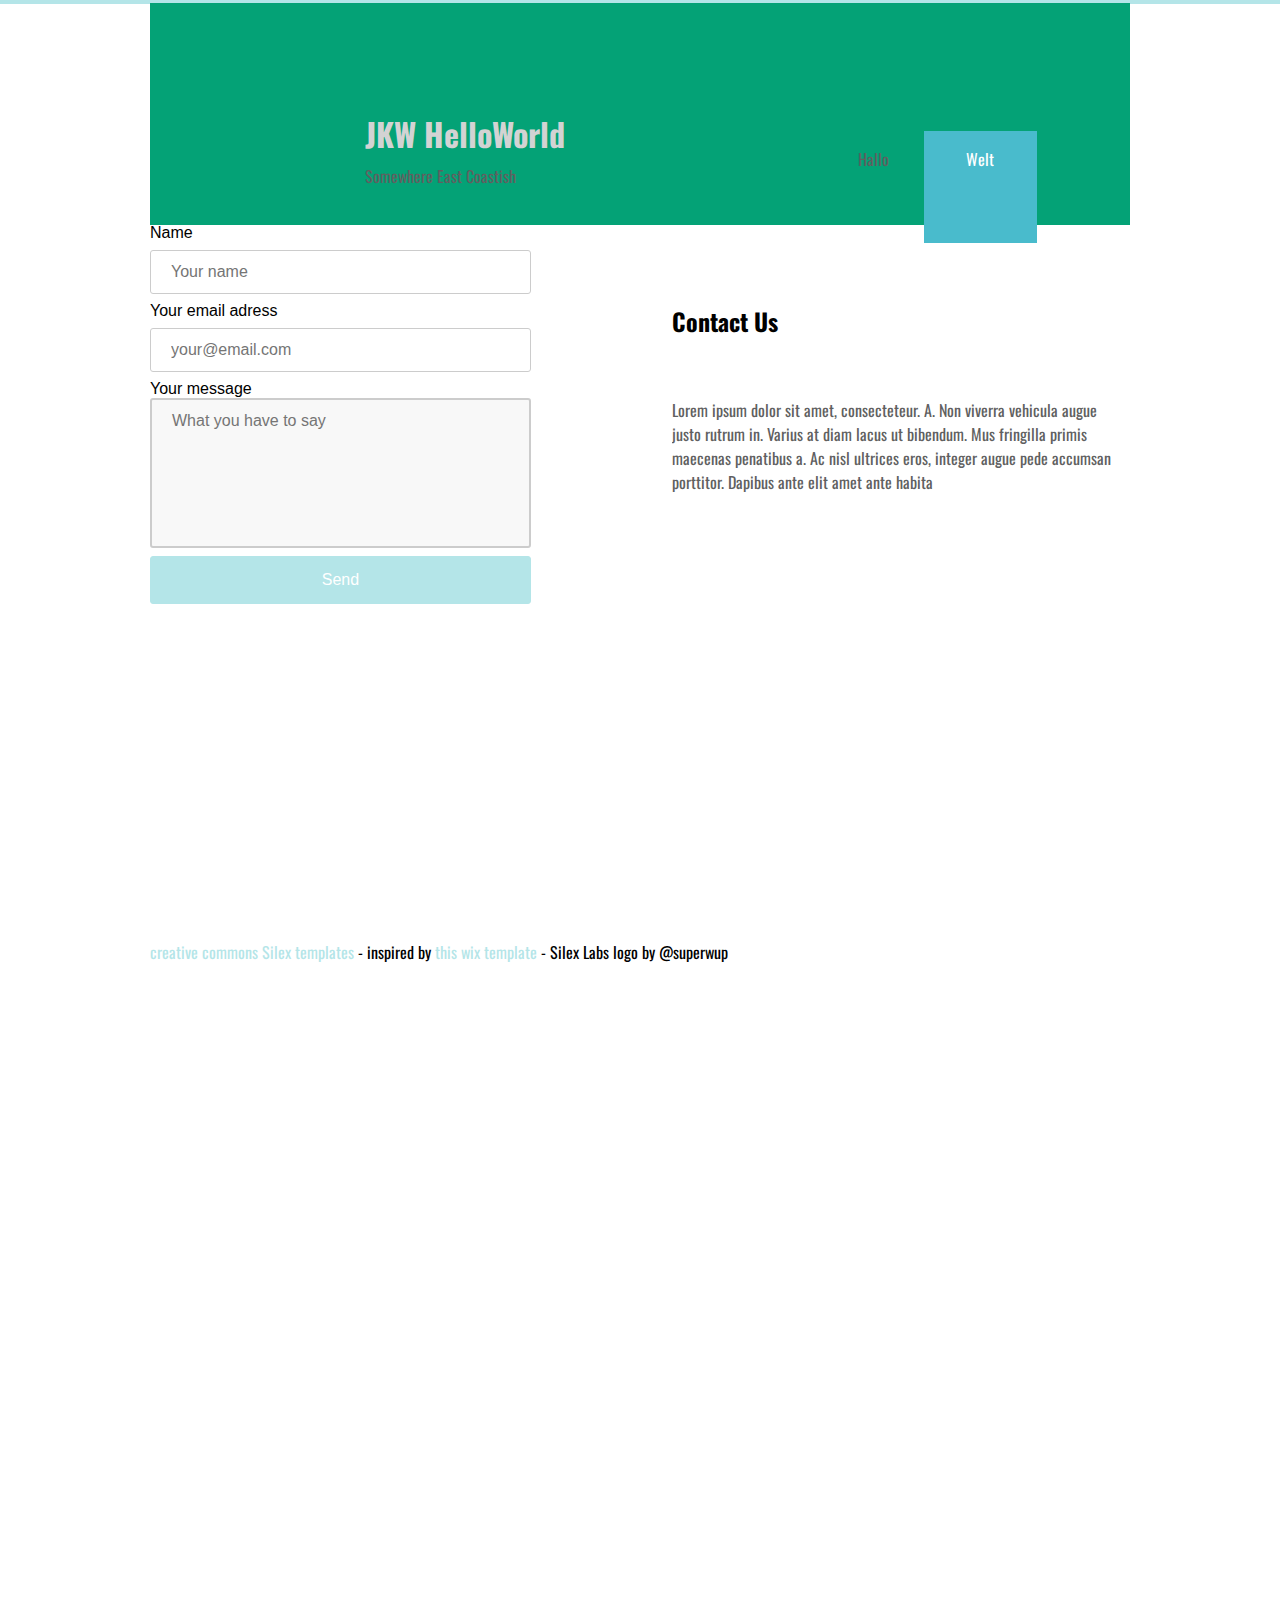
<file: contact.html>
<!doctype html><html lang=""><head>
    <title>Clean &amp; Square free template - Contact</title>
    <meta charset="UTF-8">
    <meta name="generator" content="Silex v2.2.10">

    
    

    <script type="text/javascript" src="js/jquery.js"></script>
    
    
    <script type="text/javascript" src="js/front-end.js"></script>
    <link rel="stylesheet" href="css/normalize.css">
    <link rel="stylesheet" href="css/front-end.css">

    

    

    






    <meta name="website-width" content="980">
    































    
    
<link href="https://fonts.googleapis.com/css?family=Oswald" rel="stylesheet" class="silex-custom-font"><meta name="viewport" content="width=device-width, initial-scale=1"><meta name="hostingProvider" content="ghpages"><script type="text/javascript" class="silex-script"></script><meta name="websiteUrl" content="https://jkwilkerson.github.io/"><link href="css/styles.css" rel="stylesheet" type="text/css">
    <style>body { opacity: 0; transition: .25s opacity ease; }</style></head>

<body data-silex-type="container-element" class="silex-id-1436036524732-32 all-style enable-mobile silex-runtime silex-published" style="">
    <div data-silex-type="container-element" class="container-element editable-style silex-id-1483130857943-13 section-element small-height website-min-width hide-on-mobile">
        <div data-silex-type="container-element" class="editable-style silex-element-content website-width silex-id-1483130857943-12 silex-container-content container-element"></div>
    </div>
    <div data-silex-type="container-element" class="container-element editable-style silex-id-1483130355289-7 section-element website-min-width">
        <div data-silex-type="container-element" class="editable-style silex-element-content website-width silex-id-1483130355289-6 silex-container-content container-element"><div data-silex-type="text-element" class="editable-style silex-id-1552772425150-3 text-element silex-component hide-on-desktop hamburger-menu prevent-auto-z-index"><div class="silex-element-content normal"><style>.hamburger-menu_1563834201074_621 {position: absolute; z-index: 20;}.silex-editor .hamburger-menu_1563834201074_621 nav {left: -9999px;}.hamburger-menu_1563834201074_621 nav ul {margin-top: 80px;}.hamburger-menu_1563834201074_621 nav {opacity: 0; position: absolute; background-color: #B4E5E8; transition: left 1s ease, height 0s ease 1s; left: -300px; width: 300px; height: 20px;}.hamburger-menu_1563834201074_621.open nav {opacity: 1; height: 100vh; left: 0; transition: left 1s ease, height 0s ease 0s;}.hamburger-menu_1563834201074_621 .nav-container {z-index: 10; position: absolute;}.hamburger-menu_1563834201074_621.open .nav-container {}.hamburger-menu_1563834201074_621 .hamburger-btn {z-index: 20; cursor: pointer; position: absolute;}.hamburger-menu_1563834201074_621 .hamburger-btn span {display: block; width: 30px; height: 5px; margin-bottom: 3px; position: relative; background-color: #000000; border: 1px solid #ffffff; border-radius: 3px; transition: border-color 0.1s ease-in,
      opacity 0.1s ease-in,
      transform 0.1s ease-in,
      background 0.1s ease-in;}.hamburger-menu_1563834201074_621.open .hamburger-btn span {border-color: rgba(255, 255, 255, 0);}.hamburger-menu_1563834201074_621 .hamburger-btn span:first-child {transform-origin: 4px -2px;}.hamburger-menu_1563834201074_621.open .hamburger-btn span:first-child {transform: rotate(45deg) translate(7px, -4px);}.hamburger-menu_1563834201074_621.open .hamburger-btn span:nth-last-child(2) {opacity: 0;}.hamburger-menu_1563834201074_621 .hamburger-btn span:nth-child(3) {transform-origin: -11px 4px;}.hamburger-menu_1563834201074_621.open .hamburger-btn span:nth-child(3) {transform: rotate(-45deg) translate(0, 12px);}</style>
<!-- inspired by https://codepen.io/erikterwan/pen/EVzeRP -->
<div class="hamburger-menu_1563834201074_621 closed">
    <div class="hamburger-btn ">
      <span></span>
      <span></span>
      <span></span>
    </div>
    <div class="nav-container">
      <div class="prevent-scale">
        <nav role="navigation" class="">
            <ul>
            
                <li><a href="./" class="">Home</a></li>
            
                <li><a href="contact.html" class="page-link-active">Contact</a></li>
            
                <li><a href="https://www.silex.me">Powered by Silex</a></li>
            
            </ul>
        </nav>
      </div>
  </div>
</div>
<script type="text/javascript">
(function() {
  var isOpen = false;
  function close() {
    isOpen = false;
    $('.hamburger-menu_1563834201074_621').removeClass('open');
    $('.hamburger-menu_1563834201074_621').addClass('closed');
  }
  function open() {
    isOpen = true;
    $('.hamburger-menu_1563834201074_621').addClass('open');
    $('.hamburger-menu_1563834201074_621').removeClass('closed');
  }
  function toggle() {
    if(isOpen) close();
    else open();
  }
  var silexElement = $('.hamburger-menu_1563834201074_621').closest('.editable-style');
  function move(data) {
    var offset = silexElement.offset();
    $('.hamburger-menu_1563834201074_621 .nav-container').css({
      'transform': 'translate(' + (data.scrollLeft - (offset.left/data.scale)) + 'px, ' + (data.scrollTop - (offset.top/data.scale)) + 'px)'
    });
  }
  $('.hamburger-menu_1563834201074_621 .hamburger-btn').click(function() { toggle(); });
  $(document).on('silex.scroll silex.resize', function(e, data) {
    close();
    move(data);
  });
  close();
})();
</script>
</div></div><div data-silex-type="container-element" class="editable-style silex-id-1552772447689-4 container-element hide-on-desktop"></div>
            <a href="./" data-silex-type="container-element" class="editable-style container-element silex-id-1436036524531-30">
                <div data-silex-type="image-element" class="editable-style image-element silex-id-1436036524431-29">
                    <img src="assets/cc.png" class="silex-element-content">
                </div>
                <div data-silex-type="text-element" class="editable-style text-element silex-id-1436036524330-28 grey-text" style="">
                    <div class="silex-element-content normal">
                        <h1>JKW HelloWorld</h1><p>Somewhere East Coastish</p><span class="_wysihtml-temp-caret-fix" style="position: absolute; display: block; min-width: 1px; z-index: 99999;">﻿</span></div>
                </div>
            </a>
            <div data-silex-type="container-element" class="editable-style container-element link-menu silex-id-1436036522119-6 hide-on-mobile">
                <a href="./" data-silex-type="text-element" class="editable-style text-element silex-id-1436036522018-5 nav" style="">
                    <div class="silex-element-content normal"><p>
                        Hallo</p><span class="_wysihtml-temp-caret-fix" style="position: absolute; display: block; min-width: 1px; z-index: 99999;">﻿</span></div>
                </a>
                <a href="contact.html" data-silex-type="text-element" class="editable-style text-element silex-id-1436036521917-4 nav page-link-active" style="">
                    <div class="silex-element-content normal">
                        <p>Welt</p><span class="_wysihtml-temp-caret-fix" style="position: absolute; display: block; min-width: 1px; z-index: 99999;">﻿</span></div>
                </a>
            </div>

        </div>
    </div>
    



    



































    <div class="silex-pages">
        <a id="page-home" data-silex-type="page-element" class="page-element" href="./">Home</a><a id="page-contact" data-silex-type="page-element" class="page-element page-link-active" href="contact.html">Contact</a></div>













    
    

    



    <div data-silex-type="container-element" class="container-element editable-style section-element silex-id-1483131410736-25 page-contact paged-element website-min-width paged-element-visible">

        <div data-silex-type="container-element" class="editable-style silex-element-content website-width silex-container-content container-element silex-id-1483131410737-26">



            <div data-silex-type="text-element" class="editable-style text-element product-details silex-id-1436036521716-2">
                <div class="silex-element-content normal">
                    <h2>Contact Us</h2>
                    <h1>
                        <br>
                        
                            </h1><p>Lorem ipsum dolor sit amet, consecteteur. A. Non viverra vehicula augue justo rutrum in. Varius at diam lacus ut bibendum. Mus fringilla primis maecenas penatibus a. Ac nisl ultrices eros, integer augue pede accumsan porttitor.
                                Dapibus ante elit amet ante habita</p><p></p><p><a href="//disap.org/"></a></p>
                </div>
            </div>
            
    <div data-silex-type="html-element" class="editable-style silex-id-1538155859204-2 html-element silex-component silex-component-form" style=""><div class="silex-element-content"><form id="id_1538155891651_879" action="https://formspree.io/your@email.com" method="POST">
  
  <div>
    <label for="field1">Name</label>
    <input required="" id="field1" name="field1" placeholder="Your name" type="text">
  </div>
  
  
  <div>
    <label for="field2">Your email adress</label>
    <input required="" id="field2" name="field2" placeholder="your@email.com" type="text">
  </div>
  
  
  <div class="fill-vertical">
    <label for="field3">Your message</label>
    <textarea required="" id="field3" name="field3" placeholder="What you have to say"></textarea>
  </div>
  
  <input value="Send" type="submit">
</form>
<style>#id_1538155891651_879 input[type=text], select {width: 100%; padding: 12px 20px; margin: 8px 0; display: inline-block; border: 1px solid #ccc; border-radius: 3px; box-sizing: border-box;}#id_1538155891651_879 input[type=submit] {width: 100%; background-color: #B4E5E8; color: #FFFFFF; padding: 14px 20px; margin: 8px 0; border: 1px solid #B4E5E8; border-radius: 3px; cursor: pointer;}#id_1538155891651_879 label {color: #000000;}#id_1538155891651_879 .fill-vertical {flex: 1 1 auto; display: flex; flex-direction: column;}#id_1538155891651_879 .fill-vertical textarea {flex: 1 1 auto; width: 100%; height: 150px; padding: 12px 20px; box-sizing: border-box; border: 2px solid #ccc; border-radius: 3px; background-color: #f8f8f8; font-size: 16px; resize: none;}#id_1538155891651_879 {border-radius: 3px; display: flex; flex-direction: column; justify-content: space-between; height: 100%;}</style>

</div></div></div>
    </div>
    <div data-silex-type="container-element" class="container-element editable-style section-element silex-id-1483130400381-10 website-min-width">
        <div data-silex-type="container-element" class="editable-style silex-element-content website-width silex-container-content container-element silex-id-1483130400382-11">
            <div data-silex-type="text-element" class="editable-style text-element full-width small-text silex-id-1436036522220-7">
                <div class="silex-element-content normal">
                    <div style="text-align: center;"><a href="//silexlabs.github.io/silex-templates/">creative commons Silex templates</a> - inspired by&nbsp;<a href="//www.wix.com/website-template/view/html/750?utm_campaign=ct_general&amp;experiment_id=wixblog_pt_post">this wix template</a>&nbsp;-
                        Silex Labs logo by&nbsp;@superwup
                    </div>
                </div>
            </div>
        </div>
    </div>































</body></html>
</file>
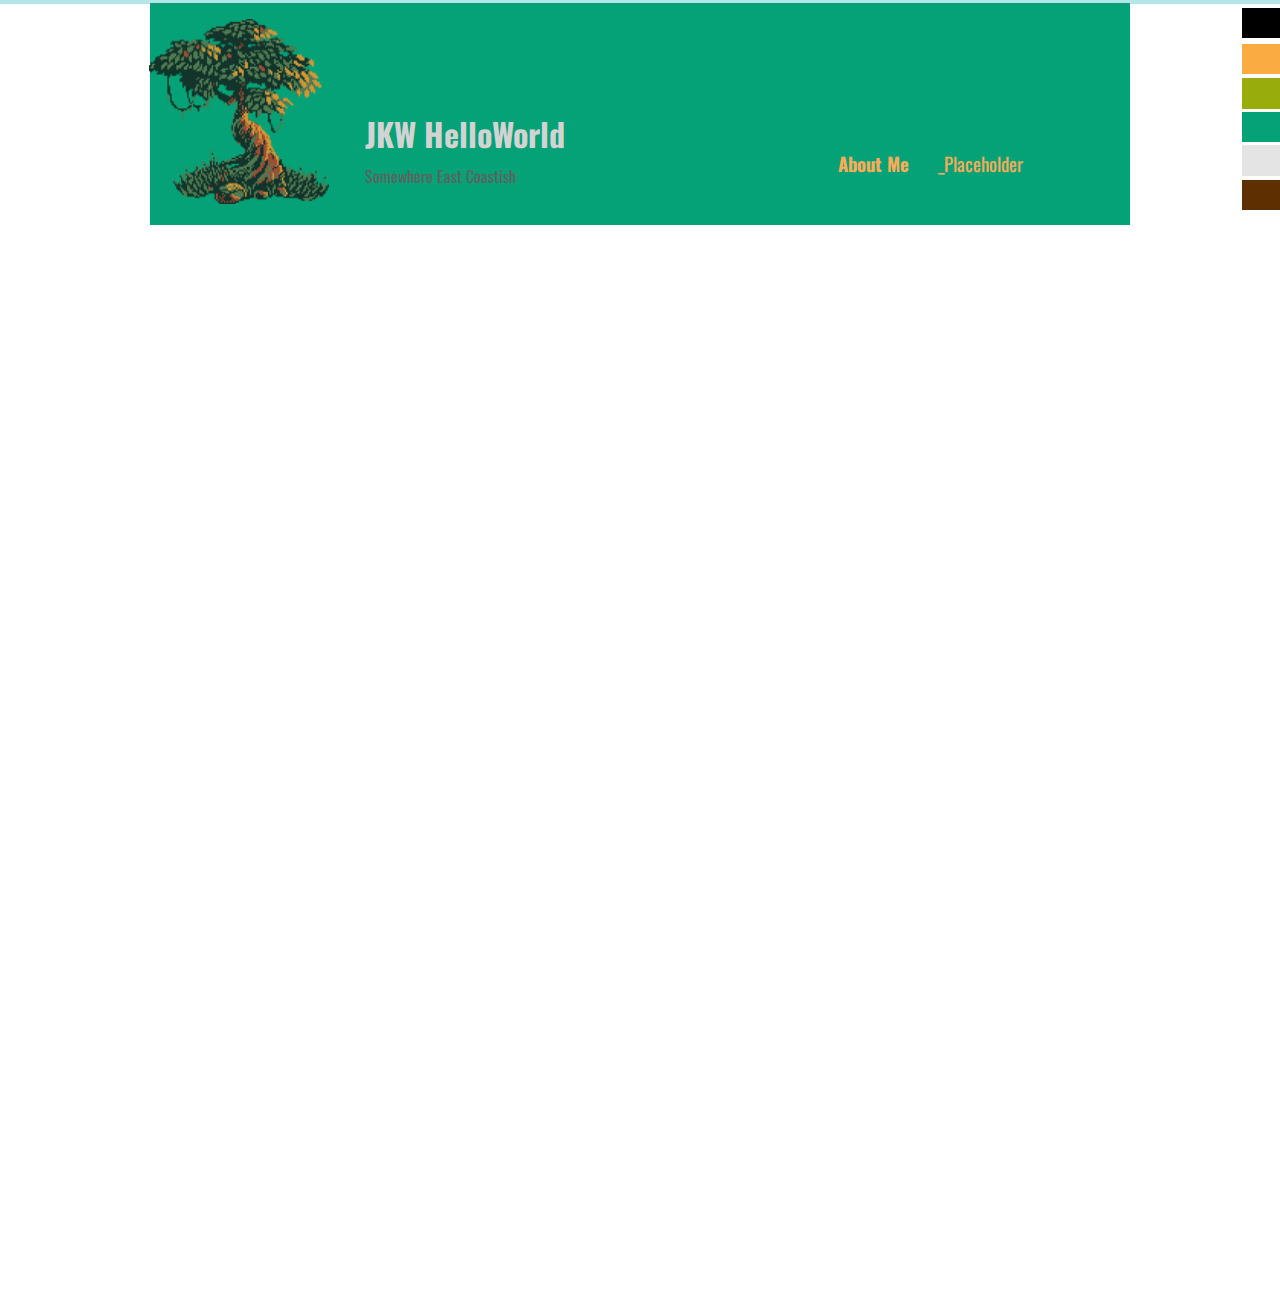
<file: documentation.html>
<!doctype html><html lang=""><head>
    <title>Josh Wilkerson - Technical Writer and Editor - Sandbox SSG - Documentation</title>
    <meta charset="UTF-8">
    <meta name="generator" content="Silex v2.2.10">

    
    

    <script type="text/javascript" src="js/jquery.js"></script>
    
    
    <script type="text/javascript" src="js/front-end.js"></script>
    <link rel="stylesheet" href="css/normalize.css">
    <link rel="stylesheet" href="css/front-end.css">

    

    

    






    <meta name="website-width" content="980">
    































    
    
<link href="https://fonts.googleapis.com/css?family=Oswald" rel="stylesheet" class="silex-custom-font"><meta name="viewport" content="width=device-width, initial-scale=1"><meta name="hostingProvider" content="ghpages"><script type="text/javascript" class="silex-script"></script><meta name="websiteUrl" content="https://jkwilkerson.github.io/"><meta name="description" content="Josh Wilkerson - website for technical writing, programming practice, and GitHub contributions"><link href="css/browser_image.png" rel="shortcut icon"><link href="css/styles.css" rel="stylesheet" type="text/css">
    <style>body { opacity: 0; transition: .25s opacity ease; }</style></head>

<body data-silex-type="container-element" class="silex-id-1436036524732-32 all-style enable-mobile silex-runtime silex-published" style="">
    <div data-silex-type="container-element" class="container-element editable-style silex-id-1483130857943-13 section-element small-height website-min-width hide-on-mobile">
        <div data-silex-type="container-element" class="editable-style silex-element-content website-width silex-id-1483130857943-12 silex-container-content container-element" style=""></div>
    </div>
    <div data-silex-type="container-element" class="container-element editable-style silex-id-1483130355289-7 section-element website-min-width">
        <div data-silex-type="container-element" class="editable-style silex-element-content website-width silex-id-1483130355289-6 silex-container-content container-element" style=""><div data-silex-type="text-element" class="editable-style silex-id-1552772425150-3 text-element silex-component hide-on-desktop hamburger-menu prevent-auto-z-index"><div class="silex-element-content normal"><style>.hamburger-menu_1563834201074_621 {position: absolute; z-index: 20;}.silex-editor .hamburger-menu_1563834201074_621 nav {left: -9999px;}.hamburger-menu_1563834201074_621 nav ul {margin-top: 80px;}.hamburger-menu_1563834201074_621 nav {opacity: 0; position: absolute; background-color: #B4E5E8; transition: left 1s ease, height 0s ease 1s; left: -300px; width: 300px; height: 20px;}.hamburger-menu_1563834201074_621.open nav {opacity: 1; height: 100vh; left: 0; transition: left 1s ease, height 0s ease 0s;}.hamburger-menu_1563834201074_621 .nav-container {z-index: 10; position: absolute;}.hamburger-menu_1563834201074_621.open .nav-container {}.hamburger-menu_1563834201074_621 .hamburger-btn {z-index: 20; cursor: pointer; position: absolute;}.hamburger-menu_1563834201074_621 .hamburger-btn span {display: block; width: 30px; height: 5px; margin-bottom: 3px; position: relative; background-color: #000000; border: 1px solid #ffffff; border-radius: 3px; transition: border-color 0.1s ease-in,
      opacity 0.1s ease-in,
      transform 0.1s ease-in,
      background 0.1s ease-in;}.hamburger-menu_1563834201074_621.open .hamburger-btn span {border-color: rgba(255, 255, 255, 0);}.hamburger-menu_1563834201074_621 .hamburger-btn span:first-child {transform-origin: 4px -2px;}.hamburger-menu_1563834201074_621.open .hamburger-btn span:first-child {transform: rotate(45deg) translate(7px, -4px);}.hamburger-menu_1563834201074_621.open .hamburger-btn span:nth-last-child(2) {opacity: 0;}.hamburger-menu_1563834201074_621 .hamburger-btn span:nth-child(3) {transform-origin: -11px 4px;}.hamburger-menu_1563834201074_621.open .hamburger-btn span:nth-child(3) {transform: rotate(-45deg) translate(0, 12px);}</style>
<!-- inspired by https://codepen.io/erikterwan/pen/EVzeRP -->
<div class="hamburger-menu_1563834201074_621 closed">
    <div class="hamburger-btn ">
      <span></span>
      <span></span>
      <span></span>
    </div>
    <div class="nav-container">
      <div class="prevent-scale">
        <nav role="navigation" class="">
            <ul>
            
                <li><a href="./" class="">Home</a></li>
            
                <li><a href="contact.html" class="">Contact</a></li>
            
                <li><a href="https://www.silex.me">Powered by Silex</a></li>
            
            </ul>
        </nav>
      </div>
  </div>
</div>
<script type="text/javascript">
(function() {
  var isOpen = false;
  function close() {
    isOpen = false;
    $('.hamburger-menu_1563834201074_621').removeClass('open');
    $('.hamburger-menu_1563834201074_621').addClass('closed');
  }
  function open() {
    isOpen = true;
    $('.hamburger-menu_1563834201074_621').addClass('open');
    $('.hamburger-menu_1563834201074_621').removeClass('closed');
  }
  function toggle() {
    if(isOpen) close();
    else open();
  }
  var silexElement = $('.hamburger-menu_1563834201074_621').closest('.editable-style');
  function move(data) {
    var offset = silexElement.offset();
    $('.hamburger-menu_1563834201074_621 .nav-container').css({
      'transform': 'translate(' + (data.scrollLeft - (offset.left/data.scale)) + 'px, ' + (data.scrollTop - (offset.top/data.scale)) + 'px)'
    });
  }
  $('.hamburger-menu_1563834201074_621 .hamburger-btn').click(function() { toggle(); });
  $(document).on('silex.scroll silex.resize', function(e, data) {
    close();
    move(data);
  });
  close();
})();
</script>
</div></div><div data-silex-type="container-element" class="editable-style silex-id-1552772447689-4 container-element hide-on-desktop"></div>
            <a href="./" data-silex-type="container-element" class="editable-style container-element silex-id-1436036524531-30" style="">
                
                
            <div data-silex-type="text-element" class="editable-style text-element silex-id-1436036524330-28 grey-text text-editor-focus" style="" data-allow-silex-shortcuts="true">
                    <div class="silex-element-content normal">
                        <h1>JKW HelloWorld</h1><p>Somewhere East Coastish</p></div>
                </div></a>
            <div data-silex-type="container-element" class="editable-style container-element link-menu silex-id-1436036522119-6 hide-on-mobile">
                <a href="about-me.html" data-silex-type="text-element" class="editable-style text-element silex-id-1436036522018-5 nav" style="">
                    <div class="silex-element-content normal"> <h3>About Me</h3><span class="_wysihtml-temp-caret-fix" style="position: absolute; display: block; min-width: 1px; z-index: 99999;">﻿</span></div>
                </a>
                <a href="about-me.html" data-silex-type="text-element" class="editable-style text-element silex-id-1436036521917-4 nav" style="">
                    <div class="silex-element-content normal">
                        <h3><span style="font-weight: normal; background-color: transparent;">_Placeholder</span><br></h3><span class="_wysihtml-temp-caret-fix" style="position: absolute; display: block; min-width: 1px; z-index: 99999;">﻿</span></div>
                </a>
            </div>

        <div data-silex-type="image-element" class="editable-style image-element silex-id-1577126411065-6 page-documentation paged-element paged-element-visible" style=""><img src="assets/pixel-tree.png" class="silex-element-content"></div></div>
    <div data-silex-type="container-element" class="editable-style container-element silex-id-1576088338307-7" style=""></div><div data-silex-type="container-element" class="editable-style silex-id-1576088313967-5 container-element" style=""></div><div data-silex-type="container-element" class="editable-style container-element silex-id-1576088337530-6" style=""></div><div data-silex-type="container-element" class="editable-style container-element silex-id-1576088431633-8" style=""></div><div data-silex-type="container-element" class="editable-style container-element silex-id-1576088438816-9" style=""></div><div data-silex-type="container-element" class="editable-style container-element silex-id-1576088444014-10" style=""></div></div>
    



    



































    <div class="silex-pages">
        <a id="page-home" data-silex-type="page-element" class="page-element" href="./">Home</a><a id="page-sandbox" href="sandbox.html" data-silex-type="page-element" class="page-element">Sandbox</a><a id="page-project-notes" href="project-notes.html" data-silex-type="page-element" class="page-element">Project Notes</a><a id="page-documentation" href="documentation.html" data-silex-type="page-element" class="page-element page-link-active">Documentation</a><a id="page-latex-and-a-song" href="latex-and-a-song.html" data-silex-type="page-element" class="page-element">LaTex and a Song</a><a id="page-about-me" data-silex-type="page-element" class="page-element" href="about-me.html">About Me</a><a id="page-resources" href="resources.html" data-silex-type="page-element" class="page-element">Resources</a></div>













    
    

    



    
    <div data-silex-type="container-element" class="container-element editable-style section-element silex-id-1483130400381-10 website-min-width">
        <div data-silex-type="container-element" class="editable-style silex-element-content website-width silex-container-content container-element silex-id-1483130400382-11" style="">
            
        <div data-silex-type="text-element" class="editable-style text-element silex-id-1576594328395-2 full-width grey-text" style="">
                <div class="silex-element-content normal"><p><br></p></div>
            </div></div>
    </div>































</body></html>
</file>
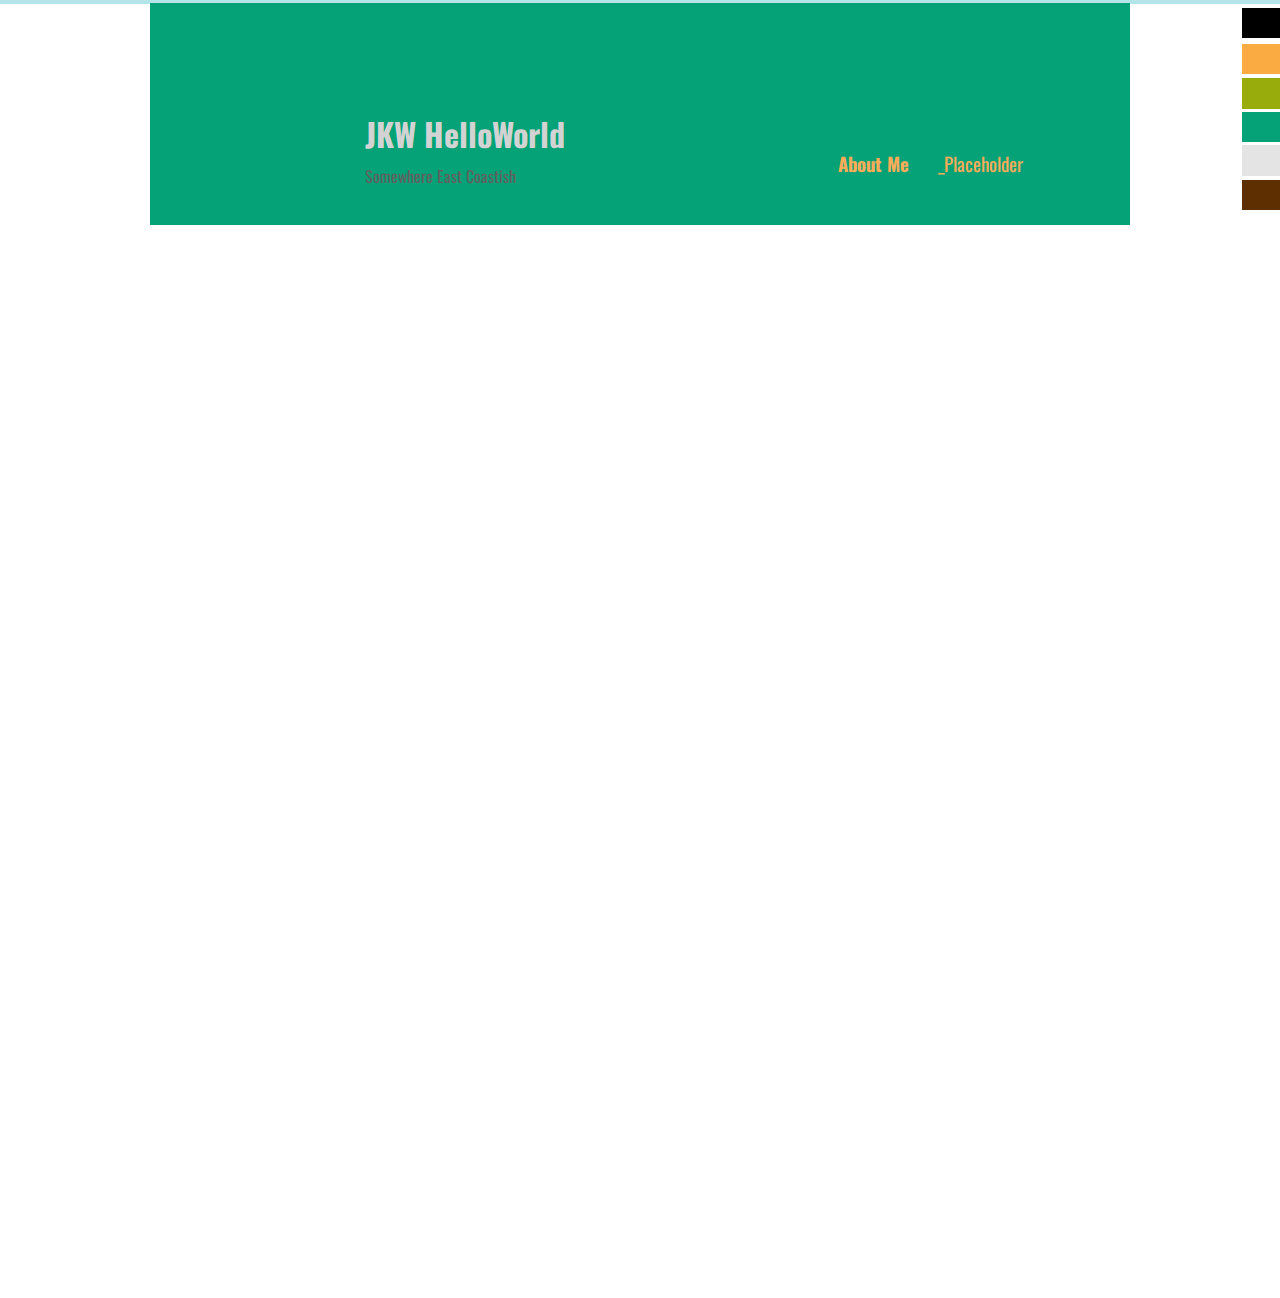
<file: latex-and-a-song.html>
<!doctype html><html lang=""><head>
    <title>Josh Wilkerson - Technical Writer and Editor - Sandbox SSG - LaTex and a Song</title>
    <meta charset="UTF-8">
    <meta name="generator" content="Silex v2.2.10">

    
    

    <script type="text/javascript" src="js/jquery.js"></script>
    
    
    <script type="text/javascript" src="js/front-end.js"></script>
    <link rel="stylesheet" href="css/normalize.css">
    <link rel="stylesheet" href="css/front-end.css">

    

    

    






    <meta name="website-width" content="980">
    































    
    
<link href="https://fonts.googleapis.com/css?family=Oswald" rel="stylesheet" class="silex-custom-font"><meta name="viewport" content="width=device-width, initial-scale=1"><meta name="hostingProvider" content="ghpages"><script type="text/javascript" class="silex-script"></script><meta name="websiteUrl" content="https://jkwilkerson.github.io/"><meta name="description" content="Josh Wilkerson - website for technical writing, programming practice, and GitHub contributions"><link href="css/browser_image.png" rel="shortcut icon"><link href="css/styles.css" rel="stylesheet" type="text/css">
    <style>body { opacity: 0; transition: .25s opacity ease; }</style></head>

<body data-silex-type="container-element" class="silex-id-1436036524732-32 all-style enable-mobile silex-runtime silex-published" style="">
    <div data-silex-type="container-element" class="container-element editable-style silex-id-1483130857943-13 section-element small-height website-min-width hide-on-mobile">
        <div data-silex-type="container-element" class="editable-style silex-element-content website-width silex-id-1483130857943-12 silex-container-content container-element" style=""></div>
    </div>
    <div data-silex-type="container-element" class="container-element editable-style silex-id-1483130355289-7 section-element website-min-width">
        <div data-silex-type="container-element" class="editable-style silex-element-content website-width silex-id-1483130355289-6 silex-container-content container-element" style=""><div data-silex-type="text-element" class="editable-style silex-id-1552772425150-3 text-element silex-component hide-on-desktop hamburger-menu prevent-auto-z-index"><div class="silex-element-content normal"><style>.hamburger-menu_1563834201074_621 {position: absolute; z-index: 20;}.silex-editor .hamburger-menu_1563834201074_621 nav {left: -9999px;}.hamburger-menu_1563834201074_621 nav ul {margin-top: 80px;}.hamburger-menu_1563834201074_621 nav {opacity: 0; position: absolute; background-color: #B4E5E8; transition: left 1s ease, height 0s ease 1s; left: -300px; width: 300px; height: 20px;}.hamburger-menu_1563834201074_621.open nav {opacity: 1; height: 100vh; left: 0; transition: left 1s ease, height 0s ease 0s;}.hamburger-menu_1563834201074_621 .nav-container {z-index: 10; position: absolute;}.hamburger-menu_1563834201074_621.open .nav-container {}.hamburger-menu_1563834201074_621 .hamburger-btn {z-index: 20; cursor: pointer; position: absolute;}.hamburger-menu_1563834201074_621 .hamburger-btn span {display: block; width: 30px; height: 5px; margin-bottom: 3px; position: relative; background-color: #000000; border: 1px solid #ffffff; border-radius: 3px; transition: border-color 0.1s ease-in,
      opacity 0.1s ease-in,
      transform 0.1s ease-in,
      background 0.1s ease-in;}.hamburger-menu_1563834201074_621.open .hamburger-btn span {border-color: rgba(255, 255, 255, 0);}.hamburger-menu_1563834201074_621 .hamburger-btn span:first-child {transform-origin: 4px -2px;}.hamburger-menu_1563834201074_621.open .hamburger-btn span:first-child {transform: rotate(45deg) translate(7px, -4px);}.hamburger-menu_1563834201074_621.open .hamburger-btn span:nth-last-child(2) {opacity: 0;}.hamburger-menu_1563834201074_621 .hamburger-btn span:nth-child(3) {transform-origin: -11px 4px;}.hamburger-menu_1563834201074_621.open .hamburger-btn span:nth-child(3) {transform: rotate(-45deg) translate(0, 12px);}</style>
<!-- inspired by https://codepen.io/erikterwan/pen/EVzeRP -->
<div class="hamburger-menu_1563834201074_621 closed">
    <div class="hamburger-btn ">
      <span></span>
      <span></span>
      <span></span>
    </div>
    <div class="nav-container">
      <div class="prevent-scale">
        <nav role="navigation" class="">
            <ul>
            
                <li><a href="./" class="">Home</a></li>
            
                <li><a href="contact.html" class="">Contact</a></li>
            
                <li><a href="https://www.silex.me">Powered by Silex</a></li>
            
            </ul>
        </nav>
      </div>
  </div>
</div>
<script type="text/javascript">
(function() {
  var isOpen = false;
  function close() {
    isOpen = false;
    $('.hamburger-menu_1563834201074_621').removeClass('open');
    $('.hamburger-menu_1563834201074_621').addClass('closed');
  }
  function open() {
    isOpen = true;
    $('.hamburger-menu_1563834201074_621').addClass('open');
    $('.hamburger-menu_1563834201074_621').removeClass('closed');
  }
  function toggle() {
    if(isOpen) close();
    else open();
  }
  var silexElement = $('.hamburger-menu_1563834201074_621').closest('.editable-style');
  function move(data) {
    var offset = silexElement.offset();
    $('.hamburger-menu_1563834201074_621 .nav-container').css({
      'transform': 'translate(' + (data.scrollLeft - (offset.left/data.scale)) + 'px, ' + (data.scrollTop - (offset.top/data.scale)) + 'px)'
    });
  }
  $('.hamburger-menu_1563834201074_621 .hamburger-btn').click(function() { toggle(); });
  $(document).on('silex.scroll silex.resize', function(e, data) {
    close();
    move(data);
  });
  close();
})();
</script>
</div></div><div data-silex-type="container-element" class="editable-style silex-id-1552772447689-4 container-element hide-on-desktop"></div>
            <a href="./" data-silex-type="container-element" class="editable-style container-element silex-id-1436036524531-30" style="">
                
                
            <div data-silex-type="text-element" class="editable-style text-element silex-id-1436036524330-28 grey-text text-editor-focus" style="" data-allow-silex-shortcuts="true">
                    <div class="silex-element-content normal">
                        <h1>JKW HelloWorld</h1><p>Somewhere East Coastish</p></div>
                </div></a>
            <div data-silex-type="container-element" class="editable-style container-element link-menu silex-id-1436036522119-6 hide-on-mobile">
                <a href="about-me.html" data-silex-type="text-element" class="editable-style text-element silex-id-1436036522018-5 nav" style="">
                    <div class="silex-element-content normal"> <h3>About Me</h3><span class="_wysihtml-temp-caret-fix" style="position: absolute; display: block; min-width: 1px; z-index: 99999;">﻿</span></div>
                </a>
                <a href="about-me.html" data-silex-type="text-element" class="editable-style text-element silex-id-1436036521917-4 nav" style="">
                    <div class="silex-element-content normal">
                        <h3><span style="font-weight: normal; background-color: transparent;">_Placeholder</span><br></h3><span class="_wysihtml-temp-caret-fix" style="position: absolute; display: block; min-width: 1px; z-index: 99999;">﻿</span></div>
                </a>
            </div>

        </div>
    <div data-silex-type="container-element" class="editable-style container-element silex-id-1576088338307-7" style=""></div><div data-silex-type="container-element" class="editable-style silex-id-1576088313967-5 container-element" style=""></div><div data-silex-type="container-element" class="editable-style container-element silex-id-1576088337530-6" style=""></div><div data-silex-type="container-element" class="editable-style container-element silex-id-1576088431633-8" style=""></div><div data-silex-type="container-element" class="editable-style container-element silex-id-1576088438816-9" style=""></div><div data-silex-type="container-element" class="editable-style container-element silex-id-1576088444014-10" style=""></div></div>
    



    



































    <div class="silex-pages">
        <a id="page-home" data-silex-type="page-element" class="page-element" href="./">Home</a><a id="page-sandbox" href="sandbox.html" data-silex-type="page-element" class="page-element">Sandbox</a><a id="page-project-notes" href="project-notes.html" data-silex-type="page-element" class="page-element">Project Notes</a><a id="page-documentation" href="documentation.html" data-silex-type="page-element" class="page-element">Documentation</a><a id="page-latex-and-a-song" href="latex-and-a-song.html" data-silex-type="page-element" class="page-element page-link-active">LaTex and a Song</a><a id="page-about-me" data-silex-type="page-element" class="page-element" href="about-me.html">About Me</a><a id="page-resources" href="resources.html" data-silex-type="page-element" class="page-element">Resources</a></div>













    
    

    



    
    <div data-silex-type="container-element" class="container-element editable-style section-element silex-id-1483130400381-10 website-min-width">
        <div data-silex-type="container-element" class="editable-style silex-element-content website-width silex-container-content container-element silex-id-1483130400382-11" style="">
            
        <div data-silex-type="text-element" class="editable-style text-element silex-id-1576594328395-2 full-width grey-text" style="">
                <div class="silex-element-content normal"><p><br></p></div>
            </div></div>
    </div>































</body></html>
</file>
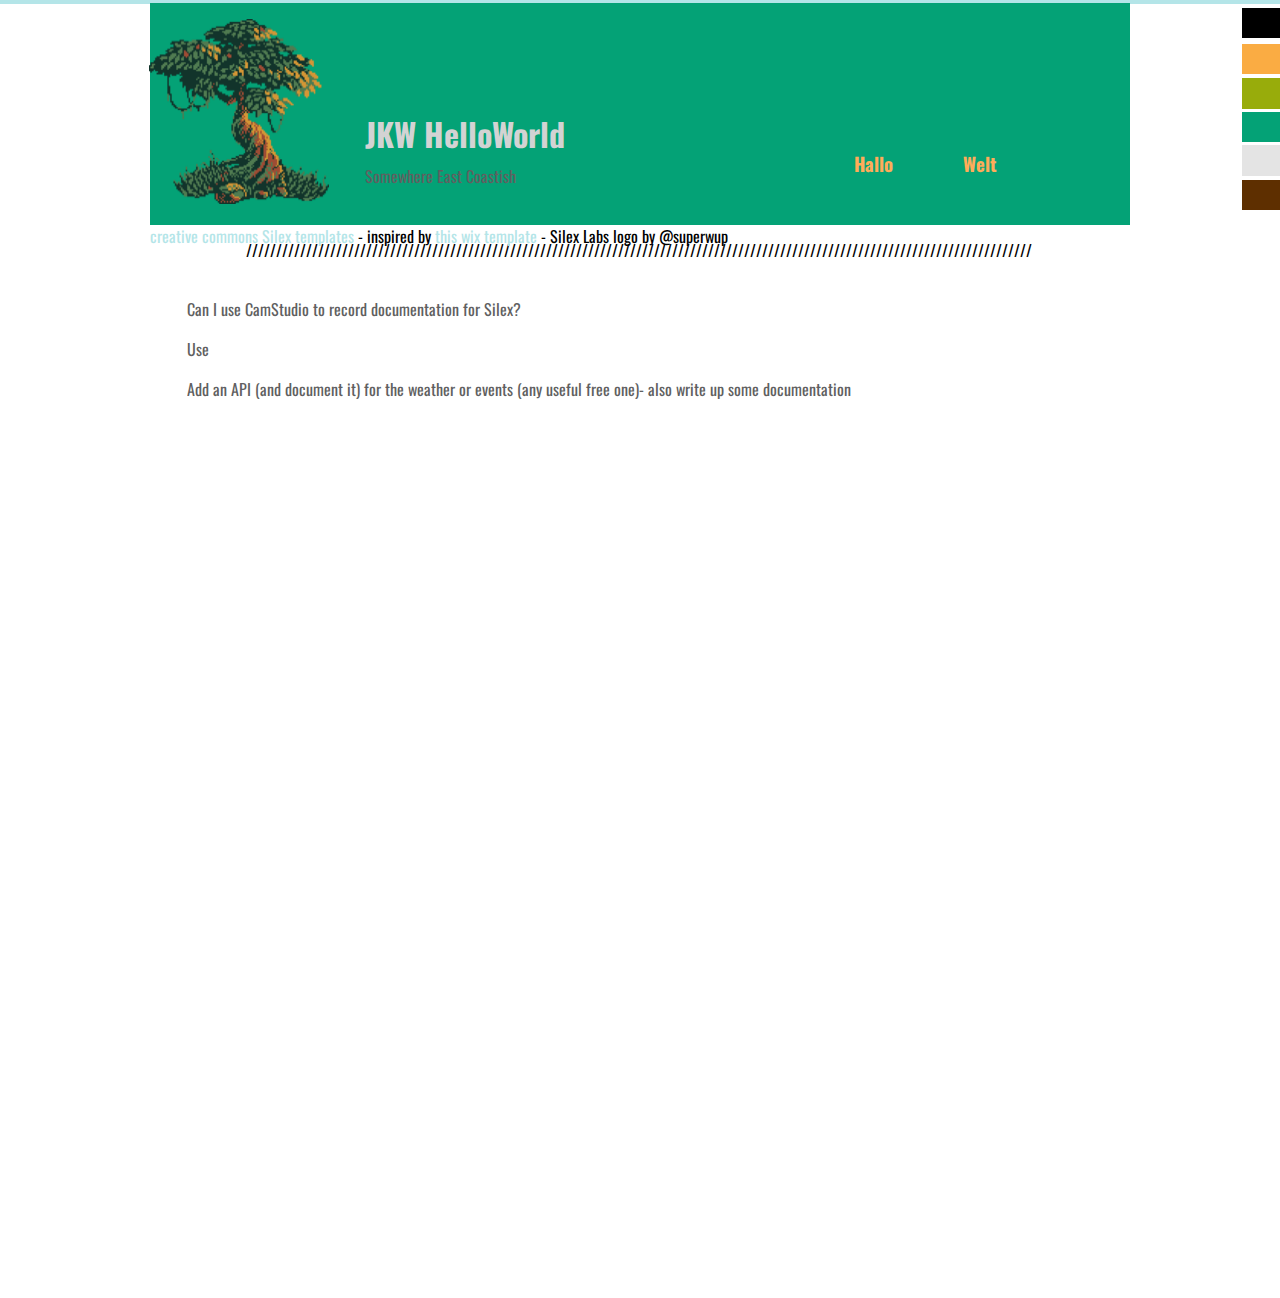
<file: project-notes.html>
<!doctype html><html lang=""><head>
    <title>Clean &amp; Square free template - Project Notes</title>
    <meta charset="UTF-8">
    <meta name="generator" content="Silex v2.2.10">

    
    

    <script type="text/javascript" src="js/jquery.js"></script>
    
    
    <script type="text/javascript" src="js/front-end.js"></script>
    <link rel="stylesheet" href="css/normalize.css">
    <link rel="stylesheet" href="css/front-end.css">

    

    

    






    <meta name="website-width" content="980">
    































    
    
<link href="https://fonts.googleapis.com/css?family=Oswald" rel="stylesheet" class="silex-custom-font"><meta name="viewport" content="width=device-width, initial-scale=1"><meta name="hostingProvider" content="ghpages"><script type="text/javascript" class="silex-script"></script><meta name="websiteUrl" content="https://jkwilkerson.github.io/"><link href="css/styles.css" rel="stylesheet" type="text/css">
    <style>body { opacity: 0; transition: .25s opacity ease; }</style></head>

<body data-silex-type="container-element" class="silex-id-1436036524732-32 all-style enable-mobile silex-runtime silex-published" style="">
    <div data-silex-type="container-element" class="container-element editable-style silex-id-1483130857943-13 section-element small-height website-min-width hide-on-mobile">
        <div data-silex-type="container-element" class="editable-style silex-element-content website-width silex-id-1483130857943-12 silex-container-content container-element" style=""></div>
    </div>
    <div data-silex-type="container-element" class="container-element editable-style silex-id-1483130355289-7 section-element website-min-width">
        <div data-silex-type="container-element" class="editable-style silex-element-content website-width silex-id-1483130355289-6 silex-container-content container-element" style=""><div data-silex-type="text-element" class="editable-style silex-id-1552772425150-3 text-element silex-component hide-on-desktop hamburger-menu prevent-auto-z-index"><div class="silex-element-content normal"><style>.hamburger-menu_1563834201074_621 {position: absolute; z-index: 20;}.silex-editor .hamburger-menu_1563834201074_621 nav {left: -9999px;}.hamburger-menu_1563834201074_621 nav ul {margin-top: 80px;}.hamburger-menu_1563834201074_621 nav {opacity: 0; position: absolute; background-color: #B4E5E8; transition: left 1s ease, height 0s ease 1s; left: -300px; width: 300px; height: 20px;}.hamburger-menu_1563834201074_621.open nav {opacity: 1; height: 100vh; left: 0; transition: left 1s ease, height 0s ease 0s;}.hamburger-menu_1563834201074_621 .nav-container {z-index: 10; position: absolute;}.hamburger-menu_1563834201074_621.open .nav-container {}.hamburger-menu_1563834201074_621 .hamburger-btn {z-index: 20; cursor: pointer; position: absolute;}.hamburger-menu_1563834201074_621 .hamburger-btn span {display: block; width: 30px; height: 5px; margin-bottom: 3px; position: relative; background-color: #000000; border: 1px solid #ffffff; border-radius: 3px; transition: border-color 0.1s ease-in,
      opacity 0.1s ease-in,
      transform 0.1s ease-in,
      background 0.1s ease-in;}.hamburger-menu_1563834201074_621.open .hamburger-btn span {border-color: rgba(255, 255, 255, 0);}.hamburger-menu_1563834201074_621 .hamburger-btn span:first-child {transform-origin: 4px -2px;}.hamburger-menu_1563834201074_621.open .hamburger-btn span:first-child {transform: rotate(45deg) translate(7px, -4px);}.hamburger-menu_1563834201074_621.open .hamburger-btn span:nth-last-child(2) {opacity: 0;}.hamburger-menu_1563834201074_621 .hamburger-btn span:nth-child(3) {transform-origin: -11px 4px;}.hamburger-menu_1563834201074_621.open .hamburger-btn span:nth-child(3) {transform: rotate(-45deg) translate(0, 12px);}</style>
<!-- inspired by https://codepen.io/erikterwan/pen/EVzeRP -->
<div class="hamburger-menu_1563834201074_621 closed">
    <div class="hamburger-btn ">
      <span></span>
      <span></span>
      <span></span>
    </div>
    <div class="nav-container">
      <div class="prevent-scale">
        <nav role="navigation" class="">
            <ul>
            
                <li><a href="./" class="">Home</a></li>
            
                <li><a href="contact.html" class="">Contact</a></li>
            
                <li><a href="https://www.silex.me">Powered by Silex</a></li>
            
            </ul>
        </nav>
      </div>
  </div>
</div>
<script type="text/javascript">
(function() {
  var isOpen = false;
  function close() {
    isOpen = false;
    $('.hamburger-menu_1563834201074_621').removeClass('open');
    $('.hamburger-menu_1563834201074_621').addClass('closed');
  }
  function open() {
    isOpen = true;
    $('.hamburger-menu_1563834201074_621').addClass('open');
    $('.hamburger-menu_1563834201074_621').removeClass('closed');
  }
  function toggle() {
    if(isOpen) close();
    else open();
  }
  var silexElement = $('.hamburger-menu_1563834201074_621').closest('.editable-style');
  function move(data) {
    var offset = silexElement.offset();
    $('.hamburger-menu_1563834201074_621 .nav-container').css({
      'transform': 'translate(' + (data.scrollLeft - (offset.left/data.scale)) + 'px, ' + (data.scrollTop - (offset.top/data.scale)) + 'px)'
    });
  }
  $('.hamburger-menu_1563834201074_621 .hamburger-btn').click(function() { toggle(); });
  $(document).on('silex.scroll silex.resize', function(e, data) {
    close();
    move(data);
  });
  close();
})();
</script>
</div></div><div data-silex-type="container-element" class="editable-style silex-id-1552772447689-4 container-element hide-on-desktop"></div>
            <a href="./" data-silex-type="container-element" class="editable-style container-element silex-id-1436036524531-30" style="">
                
                
            <div data-silex-type="text-element" class="editable-style text-element silex-id-1436036524330-28 grey-text" style="">
                    <div class="silex-element-content normal">
                        <h1>JKW HelloWorld</h1><p>Somewhere East Coastish</p><span class="_wysihtml-temp-caret-fix" style="position: absolute; display: block; min-width: 1px; z-index: 99999;">﻿</span></div>
                </div></a>
            <div data-silex-type="container-element" class="editable-style container-element link-menu silex-id-1436036522119-6 hide-on-mobile">
                <a href="./" data-silex-type="text-element" class="editable-style text-element silex-id-1436036522018-5 nav" style="">
                    <div class="silex-element-content normal"> <h3>Hallo</h3><span class="_wysihtml-temp-caret-fix" style="position: absolute; display: block; min-width: 1px; z-index: 99999;">﻿</span></div>
                </a>
                <a href="contact.html" data-silex-type="text-element" class="editable-style text-element silex-id-1436036521917-4 nav" style="">
                    <div class="silex-element-content normal">
                        <h3>Welt</h3><span class="_wysihtml-temp-caret-fix" style="position: absolute; display: block; min-width: 1px; z-index: 99999;">﻿</span></div>
                </a>
            </div>

        <div data-silex-type="image-element" class="editable-style image-element silex-id-1576595931973-10 page-project-notes paged-element paged-element-visible" style=""><img src="assets/pixel-tree.png" class="silex-element-content"></div></div>
    <div data-silex-type="container-element" class="editable-style container-element silex-id-1576088338307-7" style=""></div><div data-silex-type="container-element" class="editable-style silex-id-1576088313967-5 container-element" style=""></div><div data-silex-type="container-element" class="editable-style container-element silex-id-1576088337530-6" style=""></div><div data-silex-type="container-element" class="editable-style container-element silex-id-1576088431633-8" style=""></div><div data-silex-type="container-element" class="editable-style container-element silex-id-1576088438816-9" style=""></div><div data-silex-type="container-element" class="editable-style container-element silex-id-1576088444014-10" style=""></div></div>
    



    



































    <div class="silex-pages">
        <a id="page-home" data-silex-type="page-element" class="page-element" href="./">Home</a><a id="page-contact" data-silex-type="page-element" class="page-element" href="contact.html">Contact</a><a id="page-resources" href="resources.html" data-silex-type="page-element" class="page-element">Resources</a><a id="page-project-notes" href="project-notes.html" data-silex-type="page-element" class="page-element page-link-active">Project Notes</a></div>













    
    

    



    
    <div data-silex-type="container-element" class="container-element editable-style section-element silex-id-1483130400381-10 website-min-width">
        <div data-silex-type="container-element" class="editable-style silex-element-content website-width silex-container-content container-element silex-id-1483130400382-11" style="">
            
        <div data-silex-type="text-element" class="editable-style text-element silex-id-1576594328395-2 full-width grey-text" style="">
                <div class="silex-element-content normal">
                    <div style="text-align: center;">///////////////////////////////////////////////////////////////////////////////////////////////////////////////////////////////////</div>
                </div>
            </div><div data-silex-type="text-element" class="editable-style text-element silex-id-1436036522220-7 full-width small-text" style="">
                <div class="silex-element-content normal">
                    <div style="text-align: center;"><a href="//silexlabs.github.io/silex-templates/">creative commons Silex templates</a> - inspired by&nbsp;<a href="//www.wix.com/website-template/view/html/750?utm_campaign=ct_general&amp;experiment_id=wixblog_pt_post">this wix template</a>&nbsp;-
                        Silex Labs logo by&nbsp;@superwup
                    </div>
                </div>
            </div><div data-silex-type="text-element" class="editable-style silex-id-1576595800724-8 text-element page-project-notes paged-element paged-element-visible" style=""><div class="silex-element-content normal"><p>Can I use CamStudio to record documentation for Silex?</p><p>Use&nbsp;</p><p>Add an API (and document it) for the weather or events (any useful free one)- also write up some documentation</p><span class="_wysihtml-temp-caret-fix" style="position: absolute; display: block; min-width: 1px; z-index: 99999;">﻿</span></div></div></div>
    </div>































</body></html>
</file>
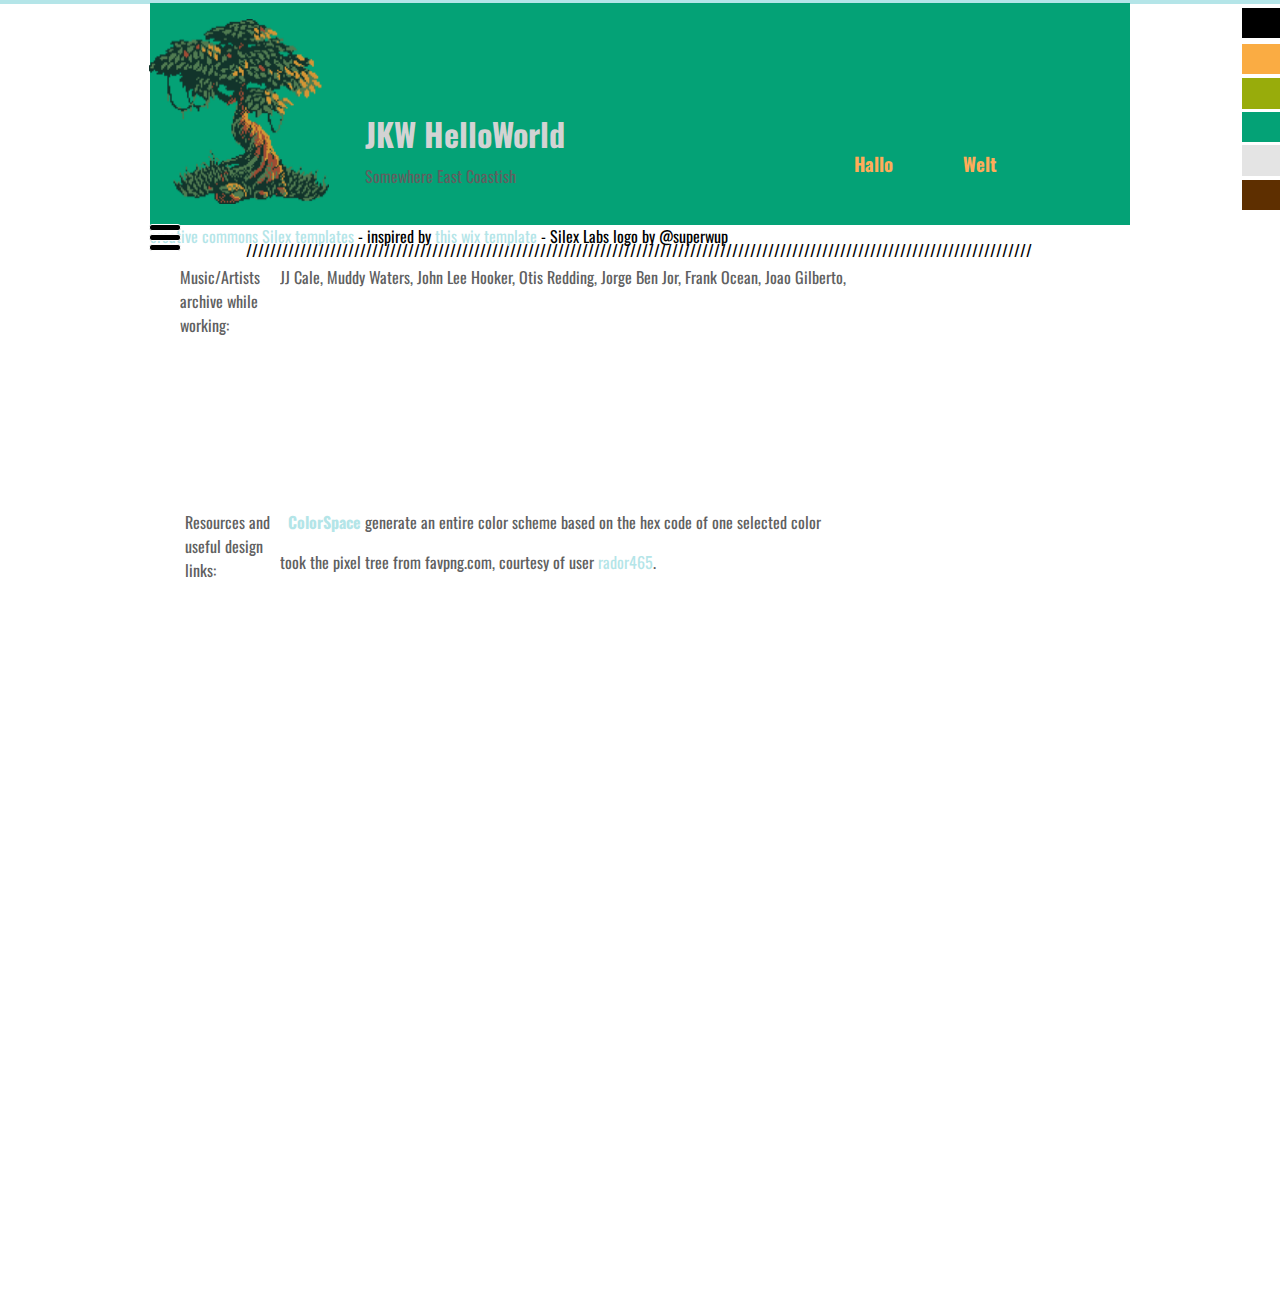
<file: resources.html>
<!doctype html><html lang=""><head>
    <title>Clean &amp; Square free template - Resources</title>
    <meta charset="UTF-8">
    <meta name="generator" content="Silex v2.2.10">

    
    

    <script type="text/javascript" src="js/jquery.js"></script>
    
    
    <script type="text/javascript" src="js/front-end.js"></script>
    <link rel="stylesheet" href="css/normalize.css">
    <link rel="stylesheet" href="css/front-end.css">

    

    

    






    <meta name="website-width" content="980">
    































    
    
<link href="https://fonts.googleapis.com/css?family=Oswald" rel="stylesheet" class="silex-custom-font"><meta name="viewport" content="width=device-width, initial-scale=1"><meta name="hostingProvider" content="ghpages"><script type="text/javascript" class="silex-script"></script><meta name="websiteUrl" content="https://jkwilkerson.github.io/"><link href="css/styles.css" rel="stylesheet" type="text/css">
    <style>body { opacity: 0; transition: .25s opacity ease; }</style></head>

<body data-silex-type="container-element" class="silex-id-1436036524732-32 all-style enable-mobile silex-runtime silex-published" style="">
    <div data-silex-type="container-element" class="container-element editable-style silex-id-1483130857943-13 section-element small-height website-min-width hide-on-mobile">
        <div data-silex-type="container-element" class="editable-style silex-element-content website-width silex-id-1483130857943-12 silex-container-content container-element" style=""></div>
    </div>
    <div data-silex-type="container-element" class="container-element editable-style silex-id-1483130355289-7 section-element website-min-width">
        <div data-silex-type="container-element" class="editable-style silex-element-content website-width silex-id-1483130355289-6 silex-container-content container-element" style=""><div data-silex-type="text-element" class="editable-style silex-id-1552772425150-3 text-element silex-component hide-on-desktop hamburger-menu prevent-auto-z-index"><div class="silex-element-content normal"><style>.hamburger-menu_1563834201074_621 {position: absolute; z-index: 20;}.silex-editor .hamburger-menu_1563834201074_621 nav {left: -9999px;}.hamburger-menu_1563834201074_621 nav ul {margin-top: 80px;}.hamburger-menu_1563834201074_621 nav {opacity: 0; position: absolute; background-color: #B4E5E8; transition: left 1s ease, height 0s ease 1s; left: -300px; width: 300px; height: 20px;}.hamburger-menu_1563834201074_621.open nav {opacity: 1; height: 100vh; left: 0; transition: left 1s ease, height 0s ease 0s;}.hamburger-menu_1563834201074_621 .nav-container {z-index: 10; position: absolute;}.hamburger-menu_1563834201074_621.open .nav-container {}.hamburger-menu_1563834201074_621 .hamburger-btn {z-index: 20; cursor: pointer; position: absolute;}.hamburger-menu_1563834201074_621 .hamburger-btn span {display: block; width: 30px; height: 5px; margin-bottom: 3px; position: relative; background-color: #000000; border: 1px solid #ffffff; border-radius: 3px; transition: border-color 0.1s ease-in,
      opacity 0.1s ease-in,
      transform 0.1s ease-in,
      background 0.1s ease-in;}.hamburger-menu_1563834201074_621.open .hamburger-btn span {border-color: rgba(255, 255, 255, 0);}.hamburger-menu_1563834201074_621 .hamburger-btn span:first-child {transform-origin: 4px -2px;}.hamburger-menu_1563834201074_621.open .hamburger-btn span:first-child {transform: rotate(45deg) translate(7px, -4px);}.hamburger-menu_1563834201074_621.open .hamburger-btn span:nth-last-child(2) {opacity: 0;}.hamburger-menu_1563834201074_621 .hamburger-btn span:nth-child(3) {transform-origin: -11px 4px;}.hamburger-menu_1563834201074_621.open .hamburger-btn span:nth-child(3) {transform: rotate(-45deg) translate(0, 12px);}</style>
<!-- inspired by https://codepen.io/erikterwan/pen/EVzeRP -->
<div class="hamburger-menu_1563834201074_621 closed">
    <div class="hamburger-btn ">
      <span></span>
      <span></span>
      <span></span>
    </div>
    <div class="nav-container">
      <div class="prevent-scale">
        <nav role="navigation" class="">
            <ul>
            
                <li><a href="./" class="">Home</a></li>
            
                <li><a href="contact.html" class="">Contact</a></li>
            
                <li><a href="https://www.silex.me">Powered by Silex</a></li>
            
            </ul>
        </nav>
      </div>
  </div>
</div>
<script type="text/javascript">
(function() {
  var isOpen = false;
  function close() {
    isOpen = false;
    $('.hamburger-menu_1563834201074_621').removeClass('open');
    $('.hamburger-menu_1563834201074_621').addClass('closed');
  }
  function open() {
    isOpen = true;
    $('.hamburger-menu_1563834201074_621').addClass('open');
    $('.hamburger-menu_1563834201074_621').removeClass('closed');
  }
  function toggle() {
    if(isOpen) close();
    else open();
  }
  var silexElement = $('.hamburger-menu_1563834201074_621').closest('.editable-style');
  function move(data) {
    var offset = silexElement.offset();
    $('.hamburger-menu_1563834201074_621 .nav-container').css({
      'transform': 'translate(' + (data.scrollLeft - (offset.left/data.scale)) + 'px, ' + (data.scrollTop - (offset.top/data.scale)) + 'px)'
    });
  }
  $('.hamburger-menu_1563834201074_621 .hamburger-btn').click(function() { toggle(); });
  $(document).on('silex.scroll silex.resize', function(e, data) {
    close();
    move(data);
  });
  close();
})();
</script>
</div></div><div data-silex-type="container-element" class="editable-style silex-id-1552772447689-4 container-element hide-on-desktop"></div>
            <a href="./" data-silex-type="container-element" class="editable-style container-element silex-id-1436036524531-30" style="">
                
                
            <div data-silex-type="text-element" class="editable-style text-element silex-id-1436036524330-28 grey-text" style="">
                    <div class="silex-element-content normal">
                        <h1>JKW HelloWorld</h1><p>Somewhere East Coastish</p><span class="_wysihtml-temp-caret-fix" style="position: absolute; display: block; min-width: 1px; z-index: 99999;">﻿</span></div>
                </div></a>
            <div data-silex-type="container-element" class="editable-style container-element link-menu silex-id-1436036522119-6 hide-on-mobile">
                <a href="./" data-silex-type="text-element" class="editable-style text-element silex-id-1436036522018-5 nav" style="">
                    <div class="silex-element-content normal"> <h3>Hallo</h3><span class="_wysihtml-temp-caret-fix" style="position: absolute; display: block; min-width: 1px; z-index: 99999;">﻿</span></div>
                </a>
                <a href="contact.html" data-silex-type="text-element" class="editable-style text-element silex-id-1436036521917-4 nav" style="">
                    <div class="silex-element-content normal">
                        <h3>Welt</h3><span class="_wysihtml-temp-caret-fix" style="position: absolute; display: block; min-width: 1px; z-index: 99999;">﻿</span></div>
                </a>
            </div>

        <div data-silex-type="image-element" class="editable-style silex-id-1576529809276-3 image-element page-resources paged-element paged-element-visible" style=""><img src="assets/pixel-tree.png" class="silex-element-content"></div></div>
    <div data-silex-type="container-element" class="editable-style container-element silex-id-1576088338307-7" style=""></div><div data-silex-type="container-element" class="editable-style silex-id-1576088313967-5 container-element" style=""></div><div data-silex-type="container-element" class="editable-style container-element silex-id-1576088337530-6" style=""></div><div data-silex-type="container-element" class="editable-style container-element silex-id-1576088431633-8" style=""></div><div data-silex-type="container-element" class="editable-style container-element silex-id-1576088438816-9" style=""></div><div data-silex-type="container-element" class="editable-style container-element silex-id-1576088444014-10" style=""></div></div>
    



    



































    <div class="silex-pages">
        <a id="page-home" data-silex-type="page-element" class="page-element" href="./">Home</a><a id="page-contact" data-silex-type="page-element" class="page-element" href="contact.html">Contact</a><a id="page-resources" href="resources.html" data-silex-type="page-element" class="page-element page-link-active">Resources</a><a id="page-project-notes" href="project-notes.html" data-silex-type="page-element" class="page-element">Project Notes</a></div>













    
    

    



    
    <div data-silex-type="container-element" class="container-element editable-style section-element silex-id-1483130400381-10 website-min-width">
        <div data-silex-type="container-element" class="editable-style silex-element-content website-width silex-container-content container-element silex-id-1483130400382-11" style="">
            
        <div data-silex-type="text-element" class="editable-style silex-id-1576078838713-0 text-element page-resources paged-element paged-element-visible" style=""><div class="silex-element-content normal"><p>Music/Artists archive while working:</p><p><br></p><span class="_wysihtml-temp-caret-fix" style="position: absolute; display: block; min-width: 1px; z-index: 99999;">﻿</span></div></div><div data-silex-type="text-element" class="editable-style text-element silex-id-1576078904859-2 page-resources paged-element paged-element-visible" style=""><div class="silex-element-content normal"><p>Resources and useful design links:</p><p><br></p><span class="_wysihtml-temp-caret-fix" style="position: absolute; display: block; min-width: 1px; z-index: 99999;">﻿</span></div></div><div data-silex-type="text-element" class="editable-style silex-id-1576094341433-17 text-element silex-component silex-component-hamburger prevent-auto-z-index page-resources paged-element paged-element-visible" style=""><div class="silex-element-content normal"><style>.hamburger-menu_1576527965491_443 {position: absolute; z-index: 20;}.silex-editor .hamburger-menu_1576527965491_443 nav {left: -9999px;}.hamburger-menu_1576527965491_443 nav ul {margin-top: 80px;}.hamburger-menu_1576527965491_443 nav {opacity: 0; position: absolute; background-color: #ededed; transition: left 1s ease, height 0s ease 1s; left: -300px; width: 300px; height: 20px;}.hamburger-menu_1576527965491_443.open nav {opacity: 1; height: 100vh; left: 0; transition: left 1s ease, height 0s ease 0s;}.hamburger-menu_1576527965491_443 .nav-container {z-index: 10; position: absolute;}.hamburger-menu_1576527965491_443.open .nav-container {}.hamburger-menu_1576527965491_443 .hamburger-btn {z-index: 20; cursor: pointer; position: absolute;}.hamburger-menu_1576527965491_443 .hamburger-btn span {display: block; width: 30px; height: 5px; margin-bottom: 3px; position: relative; background-color: #000000; border: 1px solid #ffffff; border-radius: 3px; transition: border-color 0.1s ease-in,
      opacity 0.1s ease-in,
      transform 0.1s ease-in,
      background 0.1s ease-in;}.hamburger-menu_1576527965491_443.open .hamburger-btn span {border-color: rgba(255, 255, 255, 0);}.hamburger-menu_1576527965491_443 .hamburger-btn span:first-child {transform-origin: 4px -2px;}.hamburger-menu_1576527965491_443.open .hamburger-btn span:first-child {transform: rotate(45deg) translate(7px, -4px);}.hamburger-menu_1576527965491_443.open .hamburger-btn span:nth-last-child(2) {opacity: 0;}.hamburger-menu_1576527965491_443 .hamburger-btn span:nth-child(3) {transform-origin: -11px 4px;}.hamburger-menu_1576527965491_443.open .hamburger-btn span:nth-child(3) {transform: rotate(-45deg) translate(0, 12px);}</style>
<!-- inspired by https://codepen.io/erikterwan/pen/EVzeRP -->
<div class="hamburger-menu_1576527965491_443 closed">
    <div class="hamburger-btn ">
      <span></span>
      <span></span>
      <span></span>
    </div>
    <div class="nav-container">
      <div class="prevent-scale">
        <nav role="navigation" class="">
            <ul>
            
                <li><a></a></li>
            
            </ul>
        </nav>
      </div>
  </div>
</div>
<script type="text/javascript">
(function() {
  var isOpen = false;
  function close() {
    isOpen = false;
    $('.hamburger-menu_1576527965491_443').removeClass('open');
    $('.hamburger-menu_1576527965491_443').addClass('closed');
  }
  function open() {
    isOpen = true;
    $('.hamburger-menu_1576527965491_443').addClass('open');
    $('.hamburger-menu_1576527965491_443').removeClass('closed');
  }
  function toggle() {
    if(isOpen) close();
    else open();
  }
  var silexElement = $('.hamburger-menu_1576527965491_443').closest('.editable-style');
  function move(data) {
    var offset = silexElement.offset();
    $('.hamburger-menu_1576527965491_443 .nav-container').css({
      'transform': 'translate(' + (data.scrollLeft - (offset.left/data.scale)) + 'px, ' + (data.scrollTop - (offset.top/data.scale)) + 'px)'
    });
  }
  $('.hamburger-menu_1576527965491_443 .hamburger-btn').click(function() { toggle(); });
  $(document).on('silex.scroll silex.resize', function(e, data) {
    close();
    move(data);
  });
  close();
})();
</script>
</div></div><div data-silex-type="text-element" class="editable-style text-element silex-id-1576078948874-3 page-resources paged-element paged-element-visible" style=""><div class="silex-element-content normal"><p>

&nbsp;

<b><a href="https://mycolor.space/" target="_blank">ColorSpace</a></b>

generate an entire color scheme based on the hex code of one selected color<br></p><p>took the pixel tree from favpng.com, courtesy of user&nbsp;<a href="https://favpng.com/png_user/rador465" rel="" target="" type="" title="" download="">rador465</a>.

</p><span class="_wysihtml-temp-caret-fix" style="position: absolute; display: block; min-width: 1px; z-index: 99999;">﻿</span></div></div><div data-silex-type="text-element" class="editable-style text-element silex-id-1576078888526-1 page-resources paged-element paged-element-visible" style=""><div class="silex-element-content normal"><p>JJ Cale, Muddy Waters, John Lee Hooker, Otis Redding, Jorge Ben Jor, Frank Ocean, Joao Gilberto,&nbsp;</p><span class="_wysihtml-temp-caret-fix" style="position: absolute; display: block; min-width: 1px; z-index: 99999;">﻿</span></div></div><div data-silex-type="text-element" class="editable-style text-element silex-id-1576594328395-2 full-width grey-text" style="">
                <div class="silex-element-content normal">
                    <div style="text-align: center;">///////////////////////////////////////////////////////////////////////////////////////////////////////////////////////////////////</div>
                </div>
            </div><div data-silex-type="text-element" class="editable-style text-element silex-id-1436036522220-7 full-width small-text" style="">
                <div class="silex-element-content normal">
                    <div style="text-align: center;"><a href="//silexlabs.github.io/silex-templates/">creative commons Silex templates</a> - inspired by&nbsp;<a href="//www.wix.com/website-template/view/html/750?utm_campaign=ct_general&amp;experiment_id=wixblog_pt_post">this wix template</a>&nbsp;-
                        Silex Labs logo by&nbsp;@superwup
                    </div>
                </div>
            </div></div>
    </div>































</body></html>
</file>
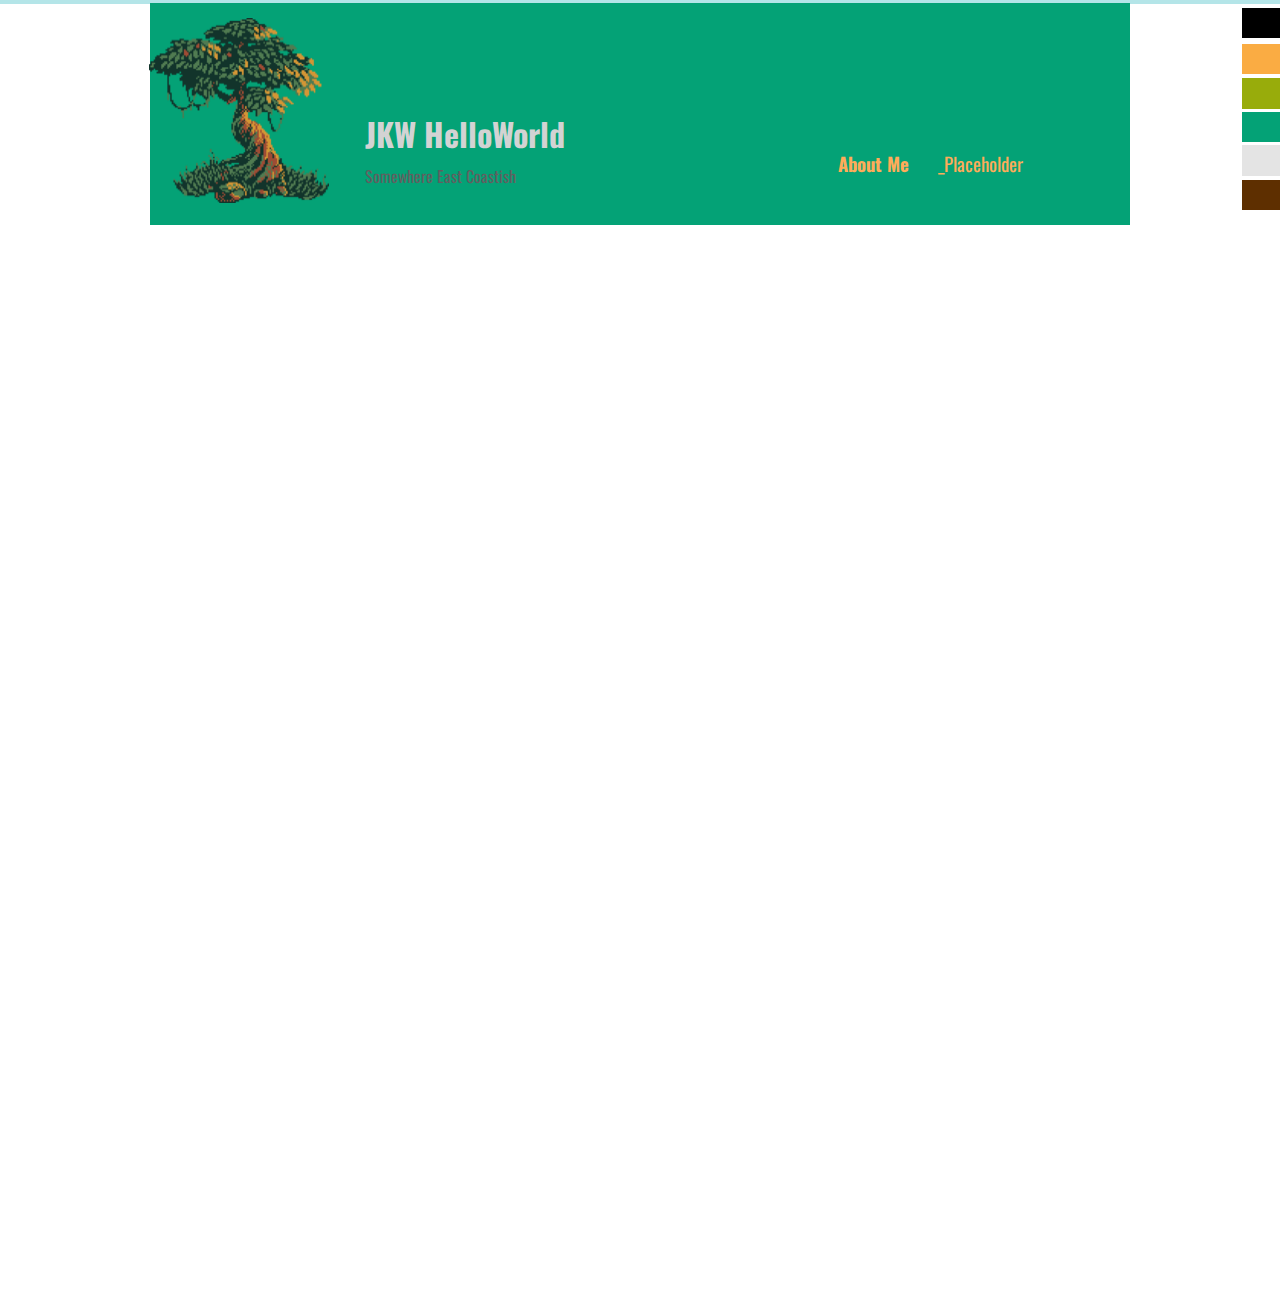
<file: sandbox.html>
<!doctype html><html lang=""><head>
    <title>Josh Wilkerson - Technical Writer and Editor - Sandbox SSG - Sandbox</title>
    <meta charset="UTF-8">
    <meta name="generator" content="Silex v2.2.10">

    
    

    <script type="text/javascript" src="js/jquery.js"></script>
    
    
    <script type="text/javascript" src="js/front-end.js"></script>
    <link rel="stylesheet" href="css/normalize.css">
    <link rel="stylesheet" href="css/front-end.css">

    

    

    






    <meta name="website-width" content="980">
    































    
    
<link href="https://fonts.googleapis.com/css?family=Oswald" rel="stylesheet" class="silex-custom-font"><meta name="viewport" content="width=device-width, initial-scale=1"><meta name="hostingProvider" content="ghpages"><script type="text/javascript" class="silex-script"></script><meta name="websiteUrl" content="https://jkwilkerson.github.io/"><meta name="description" content="Josh Wilkerson - website for technical writing, programming practice, and GitHub contributions"><link href="css/browser_image.png" rel="shortcut icon"><link href="css/styles.css" rel="stylesheet" type="text/css">
    <style>body { opacity: 0; transition: .25s opacity ease; }</style></head>

<body data-silex-type="container-element" class="silex-id-1436036524732-32 all-style enable-mobile silex-runtime silex-published" style="">
    <div data-silex-type="container-element" class="container-element editable-style silex-id-1483130857943-13 section-element small-height website-min-width hide-on-mobile">
        <div data-silex-type="container-element" class="editable-style silex-element-content website-width silex-id-1483130857943-12 silex-container-content container-element" style=""></div>
    </div>
    <div data-silex-type="container-element" class="container-element editable-style silex-id-1483130355289-7 section-element website-min-width">
        <div data-silex-type="container-element" class="editable-style silex-element-content website-width silex-id-1483130355289-6 silex-container-content container-element" style=""><div data-silex-type="text-element" class="editable-style silex-id-1552772425150-3 text-element silex-component hide-on-desktop hamburger-menu prevent-auto-z-index"><div class="silex-element-content normal"><style>.hamburger-menu_1563834201074_621 {position: absolute; z-index: 20;}.silex-editor .hamburger-menu_1563834201074_621 nav {left: -9999px;}.hamburger-menu_1563834201074_621 nav ul {margin-top: 80px;}.hamburger-menu_1563834201074_621 nav {opacity: 0; position: absolute; background-color: #B4E5E8; transition: left 1s ease, height 0s ease 1s; left: -300px; width: 300px; height: 20px;}.hamburger-menu_1563834201074_621.open nav {opacity: 1; height: 100vh; left: 0; transition: left 1s ease, height 0s ease 0s;}.hamburger-menu_1563834201074_621 .nav-container {z-index: 10; position: absolute;}.hamburger-menu_1563834201074_621.open .nav-container {}.hamburger-menu_1563834201074_621 .hamburger-btn {z-index: 20; cursor: pointer; position: absolute;}.hamburger-menu_1563834201074_621 .hamburger-btn span {display: block; width: 30px; height: 5px; margin-bottom: 3px; position: relative; background-color: #000000; border: 1px solid #ffffff; border-radius: 3px; transition: border-color 0.1s ease-in,
      opacity 0.1s ease-in,
      transform 0.1s ease-in,
      background 0.1s ease-in;}.hamburger-menu_1563834201074_621.open .hamburger-btn span {border-color: rgba(255, 255, 255, 0);}.hamburger-menu_1563834201074_621 .hamburger-btn span:first-child {transform-origin: 4px -2px;}.hamburger-menu_1563834201074_621.open .hamburger-btn span:first-child {transform: rotate(45deg) translate(7px, -4px);}.hamburger-menu_1563834201074_621.open .hamburger-btn span:nth-last-child(2) {opacity: 0;}.hamburger-menu_1563834201074_621 .hamburger-btn span:nth-child(3) {transform-origin: -11px 4px;}.hamburger-menu_1563834201074_621.open .hamburger-btn span:nth-child(3) {transform: rotate(-45deg) translate(0, 12px);}</style>
<!-- inspired by https://codepen.io/erikterwan/pen/EVzeRP -->
<div class="hamburger-menu_1563834201074_621 closed">
    <div class="hamburger-btn ">
      <span></span>
      <span></span>
      <span></span>
    </div>
    <div class="nav-container">
      <div class="prevent-scale">
        <nav role="navigation" class="">
            <ul>
            
                <li><a href="./" class="">Home</a></li>
            
                <li><a href="contact.html" class="">Contact</a></li>
            
                <li><a href="https://www.silex.me">Powered by Silex</a></li>
            
            </ul>
        </nav>
      </div>
  </div>
</div>
<script type="text/javascript">
(function() {
  var isOpen = false;
  function close() {
    isOpen = false;
    $('.hamburger-menu_1563834201074_621').removeClass('open');
    $('.hamburger-menu_1563834201074_621').addClass('closed');
  }
  function open() {
    isOpen = true;
    $('.hamburger-menu_1563834201074_621').addClass('open');
    $('.hamburger-menu_1563834201074_621').removeClass('closed');
  }
  function toggle() {
    if(isOpen) close();
    else open();
  }
  var silexElement = $('.hamburger-menu_1563834201074_621').closest('.editable-style');
  function move(data) {
    var offset = silexElement.offset();
    $('.hamburger-menu_1563834201074_621 .nav-container').css({
      'transform': 'translate(' + (data.scrollLeft - (offset.left/data.scale)) + 'px, ' + (data.scrollTop - (offset.top/data.scale)) + 'px)'
    });
  }
  $('.hamburger-menu_1563834201074_621 .hamburger-btn').click(function() { toggle(); });
  $(document).on('silex.scroll silex.resize', function(e, data) {
    close();
    move(data);
  });
  close();
})();
</script>
</div></div><div data-silex-type="container-element" class="editable-style silex-id-1552772447689-4 container-element hide-on-desktop"></div>
            <a href="./" data-silex-type="container-element" class="editable-style container-element silex-id-1436036524531-30" style="">
                
                
            <div data-silex-type="text-element" class="editable-style text-element silex-id-1436036524330-28 grey-text text-editor-focus" style="" data-allow-silex-shortcuts="true">
                    <div class="silex-element-content normal">
                        <h1>JKW HelloWorld</h1><p>Somewhere East Coastish</p></div>
                </div></a>
            <div data-silex-type="container-element" class="editable-style container-element link-menu silex-id-1436036522119-6 hide-on-mobile">
                <a href="about-me.html" data-silex-type="text-element" class="editable-style text-element silex-id-1436036522018-5 nav" style="">
                    <div class="silex-element-content normal"> <h3>About Me</h3><span class="_wysihtml-temp-caret-fix" style="position: absolute; display: block; min-width: 1px; z-index: 99999;">﻿</span></div>
                </a>
                <a href="about-me.html" data-silex-type="text-element" class="editable-style text-element silex-id-1436036521917-4 nav" style="">
                    <div class="silex-element-content normal">
                        <h3><span style="font-weight: normal; background-color: transparent;">_Placeholder</span><br></h3><span class="_wysihtml-temp-caret-fix" style="position: absolute; display: block; min-width: 1px; z-index: 99999;">﻿</span></div>
                </a>
            </div>

        <div data-silex-type="image-element" class="editable-style image-element silex-id-1577128795093-10 page-sandbox paged-element paged-element-visible" style=""><img src="assets/pixel-tree.png" class="silex-element-content"></div></div>
    <div data-silex-type="container-element" class="editable-style container-element silex-id-1576088338307-7" style=""></div><div data-silex-type="container-element" class="editable-style silex-id-1576088313967-5 container-element" style=""></div><div data-silex-type="container-element" class="editable-style container-element silex-id-1576088337530-6" style=""></div><div data-silex-type="container-element" class="editable-style container-element silex-id-1576088431633-8" style=""></div><div data-silex-type="container-element" class="editable-style container-element silex-id-1576088438816-9" style=""></div><div data-silex-type="container-element" class="editable-style container-element silex-id-1576088444014-10" style=""></div></div>
    



    



































    <div class="silex-pages">
        <a id="page-home" data-silex-type="page-element" class="page-element" href="./">Home</a><a id="page-sandbox" href="sandbox.html" data-silex-type="page-element" class="page-element page-link-active">Sandbox</a><a id="page-project-notes" href="project-notes.html" data-silex-type="page-element" class="page-element">Project Notes</a><a id="page-documentation" href="documentation.html" data-silex-type="page-element" class="page-element">Documentation</a><a id="page-latex-and-a-song" href="latex-and-a-song.html" data-silex-type="page-element" class="page-element">LaTex and a Song</a><a id="page-about-me" data-silex-type="page-element" class="page-element" href="about-me.html">About Me</a><a id="page-resources" href="resources.html" data-silex-type="page-element" class="page-element">Resources</a></div>













    
    

    



    
    <div data-silex-type="container-element" class="container-element editable-style section-element silex-id-1483130400381-10 website-min-width">
        <div data-silex-type="container-element" class="editable-style silex-element-content website-width silex-container-content container-element silex-id-1483130400382-11" style="">
            
        <div data-silex-type="text-element" class="editable-style text-element silex-id-1576594328395-2 full-width grey-text" style="">
                <div class="silex-element-content normal"><p><br></p></div>
            </div></div>
    </div>































</body></html>
</file>
<file: css/front-end.css>
/**
 * This file holds the basic CSS styles of Silex websites
 */

/* pages */
.page-element{
  display: none;
}
.paged-element{
  display: none;
}
.silex-published .paged-element{
  display: block;
}
/* default style for silex elements */
.editable-style{
  position: absolute;
  box-sizing: content-box; /* this is needed to set the size of elements with a border (though it could be omited since this is the default value) */
}
.silex-element-content{
  overflow: hidden;
  border-radius: initial;
  width: 100%;
}
/* prevent-auto-z-index is to let the components handle their z-index */
.section-element > .silex-element-content > *:not(.prevent-auto-z-index) {
  /* put the elements of a section on top of sections bellow */
  z-index: 10;
}
.silex-element-content {
  pointer-events: none;
}
.silex-element-content[contenteditable="true"] {
  min-height: 20px;
  cursor: text;
  pointer-events: auto;
}
.editable-style.silex-selected.text-editor-focus {
  /* remove text box selection markers
  box-shadow: none;
  */
  /* a click on current text box will select it */
  cursor: pointer;
}
.text-editor-focus .ui-resizable-handle {
  /* remove text box UI handles for resize */
  display: none;
}
.section-element > .silex-element-content {
  /* section have a content element, and it needs to keep pointer events
     because it container other silex elements
  */
  pointer-events: auto;
}
body.silex-runtime .silex-element-content {
  pointer-events: auto;
}
.editable-style.section-element {
  position: relative;
  left: 0;
  top: 0;
  right: 0;
  padding: 0 100px;
  margin: 0;
}
.silex-runtime .editable-style.section-element {
  padding: 0;
  margin: 0;
  margin-top: -1px;
}
.default-site-width, /* for backward compat, FIXME: remove in a while */
.website-width {
  width: 960px;
}
.section-element .silex-container-content {
  position: relative;
  left: 0;
  top: 0;
  margin-left: auto;
  margin-right: auto;
  overflow: initial;
}
/* background */
.background{
  position: relative !important;
  left: 0 !important;
  top: 0 !important; /* !important is useful while editing */
  margin-left: auto;
  margin-right: auto;
  z-index: 1;
}
/* resize */
.editable-style.image-element .silex-element-content {
  position: absolute;
  border-radius: inherit; /* this is to follow the element's radius */
  height: 100%;
}
/* wysihtml text editor styles */
.wysiwyg-float-left {
  float: left;
  margin: 0 8px 8px 0;
}
.wysiwyg-float-right {
  float: right;
  margin: 0 0 8px 8px;
}
/* Remove dots surrounding links in Firefox
    because of normalize.css */
a:focus{ outline: none;}

body.silex-runtime .editable-style[data-silex-href] {
  cursor: pointer;
}
body.enable-mobile .editable-style.hide-on-desktop {
  display: none;
}
/* elements styles */
body.enable-mobile .background {
  height: initial;
  padding-bottom: 50px;
}
.silex-runtime .fixed {
  position: absolute;
  z-index: 20;
}
/* Mobile styles */
@media (max-width:480px) {
  /* hide horizontal scroll bar which appears because of residual values in css
  html {
    overflow-x: hidden;
  }
  */
  body {
    position: initial; /* used to be absolute but now only in editor (editable.css), when position is absolute the body has the size of its content */
  }
  /* mobile mode */
  body.enable-mobile .editable-style:not(.prevent-mobile-style),
  body.enable-mobile .background.background-initial {
    position: static;
    top: auto;
    left: auto;
    max-width: 100%;
    min-width: auto; /* this is to remove sections min-width, since section min-width is set to the witdh of its content in Element::setStyle() */
    margin-left: auto;
    margin-right: auto;
  }
  body.enable-mobile .editable-style.container-element {
    padding: 10px; /* leave space between a container and its content */
  }
  body.enable-mobile .editable-style.section-element {
    padding: 0;
  }
  body.enable-mobile .editable-style.section-element > .silex-element-content {
    padding: 10px 0; /* leave space between a container and its content */
  }
  body.enable-mobile.silex-resizing .editable-style:not(.prevent-mobile-style) {
    max-width: unset; /* while dragging let the user size the elements freely */
  }
  body.enable-mobile .image-element.editable-style:not(.prevent-mobile-style) {
    position: relative;
  }
  body.enable-mobile .editable-style.section-element {
    max-width: 100%; /* section bg should be 100% width because user do not need to grab the side and resize */
    padding: 0;
    margin: 0;
  }
  body.enable-mobile .container-element {
    display: flex;
    align-items: center;
    justify-content: space-around;
    flex-wrap: wrap;
    height: fit-content;
  }
  /* but still hide paged elements or desktop only elements */
  .paged-element-hidden.paged-element.editable-style {
    display: none;
  }
  body.enable-mobile .editable-style.hide-on-mobile {
    display: none;
  }
  body.enable-mobile .editable-style.hide-on-desktop {
    display: initial;
  }
  body.silex-runtime.enable-mobile .background.background-initial {
    max-width: 100%;
  }
}

/**
 * prodotype components
 */
.silex-element-content-full-height .silex-element-content {
  height: 100%;
}
.prodotype-preview {
  display: none;
}
.prodotype-runtime,
.prodotype-runtime-strict {
  display: none;
}
.prodotype-published {
  display: none;
}
body.silex-editor .prodotype-preview {
  display: block;
}
body.silex-runtime .prodotype-runtime,
body.silex-runtime .prodotype-runtime-strict {
  display: block;
}
body.silex-published .prodotype-published {
  display: block;
}
body.silex-publish .prodotype-runtime-strict {
  display: none;
}
.prodotype-force-size {
  position: absolute;
  width: 100%;
  height: 100%;
}
.silex-component-button button {
  width: 100%;
}
/* full-width component*/
div.editable-style.full-width-section {
  min-height: 100px;
}

div.editable-style.full-width-section>.editable-style {
  position: static;
  min-width: 100%;
}

div.editable-style.full-width-section>.editable-style.silex-element-content {
  display: none;
}
</file>
<file: css/styles.css>
.link-menu .page-link-active {background-color: rgb(73, 187, 204); transition: background-color 0.5s ease-in;}.link-menu .page-link-active p {color: #FFFFFF; transition: color 0.5s ease-in;}div.small-height div {min-height: 5px;}
.silex-id-1436036524732-32 {cursor: auto; background-color: rgb(255, 255, 255);}.silex-id-1483130857943-13 {top: 5px; left: 5px; background-color: rgba(180,229,232,1); min-width: 980px;}.silex-id-1483130857943-12 {min-height: 20px; background-color: transparent; top: -15px; left: 0px;}.silex-id-1483130355289-7 {top: 10px; left: 0px;}@media only screen and (max-width: 480px) {.silex-id-1483130355289-7 {top: 20px; left: 0px;}}.silex-id-1483130355289-6 {min-height: 222px; background-color: rgba(4,162,118,1); top: 0px; left: 0px;}@media only screen and (max-width: 480px) {.silex-id-1483130355289-6 {min-height: 354px;}}.silex-id-1552772425150-3 {min-height: 27px; width: 33px; background-color: transparent; top: 35px; left: 35px;}.silex-id-1552772447689-4 {width: 100px; min-height: 100px; background-color: rgb(255, 255, 255); top: 100px; left: 653px;}@media only screen and (max-width: 480px) {.silex-id-1552772447689-4 {left: 91px; top: 26px; width: 335px; min-height: 20px;}}.silex-id-1436036524531-30 {width: 405px; top: 106px; left: 90px; background-color: transparent; min-height: 135.99148559570312px;}@media only screen and (max-width: 480px) {.silex-id-1436036524531-30 {top: 96px; left: 11px; width: 424px; min-height: 235px;}}.silex-id-1436036524330-28 {width: 280px; top: -4.0142059326171875px; left: 125px; min-height: 120px; background-color: rgba(4,162,118,1);}.silex-id-1436036522119-6 {width: 383px; top: 108px; left: 536px; background-color: transparent; min-height: 100px;}.silex-id-1436036522018-5 {width: 90px; top: 20px; left: 142px; min-height: 65px;}.silex-id-1436036521917-4 {width: 112.86931610107422px; top: 20px; left: 238px; min-height: 112px;}.silex-id-1576530027635-4 {width: 180px; min-height: 185px; top: 15.991474151611328px; left: -1px;}.silex-id-1576529809276-3 {width: 180px; min-height: 185px; top: 15.977272033691406px; left: -1px;}.silex-id-1576595931973-10 {width: 180px; min-height: 185px; top: 15.991476058959961px; left: -1.008514404296875px;}.silex-id-1576530244677-6 {width: 180px; min-height: 185px; top: 15.988636016845703px; left: -1px;}.silex-id-1577126411065-6 {width: 180px; min-height: 185px; top: 16.008522033691406px; left: -1px;}.silex-id-1577128795093-10 {width: 180px; min-height: 185px; top: 15.002840042114258px; left: -1px;}.silex-id-1576088338307-7 {width: 45px; min-height: 31px; background-color: rgba(152,172,11,1); top: 74.99431610107422px; left: 1242.01416015625px;}.silex-id-1576088313967-5 {width: 45px; min-height: 30px; background-color: rgba(250,172,67,1); top: 40.99431610107422px; left: 1242.01416015625px;}.silex-id-1576088337530-6 {width: 45px; min-height: 30px; background-color: rgba(4,162,118,1); top: 108.99431610107422px; left: 1242.01416015625px;}.silex-id-1576088431633-8 {width: 45px; min-height: 31px; background-color: rgba(228,228,228,1); top: 142.0142059326172px; left: 1242.01416015625px;}.silex-id-1576088438816-9 {width: 45px; min-height: 30px; background-color: rgba(94,47,0,1); top: 177.0142059326172px; left: 1242.01416015625px;}.silex-id-1576088444014-10 {width: 45px; min-height: 30px; background-color: rgba(0,0,0,1); top: 4.9971466064453125px; left: 1241.994384765625px;}.silex-id-1483131519736-31 {top: 708px; left: 0px;}@media only screen and (max-width: 480px) {.silex-id-1483131519736-31 {top: 401px; left: 0px;}}.silex-id-1483131519736-30 {min-height: 329px; background-color: transparent;}@media only screen and (max-width: 480px) {.silex-id-1483131519736-30 {min-height: 415px;}}.silex-id-1436036524230-27 {width: 820px; top: 40.923309326171875px; left: 99px; min-height: 230px; background-color: transparent;}@media only screen and (max-width: 480px) {.silex-id-1436036524230-27 {top: 137px; left: 11px; width: 421px; min-height: 372px;}}.silex-id-1483130397853-8 {top: 1220px; left: 0px;}@media only screen and (max-width: 480px) {.silex-id-1483130397853-8 {top: 730px; left: 0px;}}.silex-id-1483130397854-9 {min-height: 525px; background-color: transparent;}@media only screen and (max-width: 480px) {.silex-id-1483130397854-9 {min-height: 767px;}}.silex-id-1436036523928-24 {width: 894px; top: 19.00568389892578px; left: 60.00567626953125px; min-height: 25px;}.silex-id-1577128277210-9 {width: 415px; min-height: 305px; top: 98.79547119140625px; left: 32.809661865234375px;}.silex-id-1436036523626-21 {width: 462px; top: 58.99431800842285px; left: 512.0142211914062px; min-height: 494px;}.silex-id-1483131239726-14 {top: 572px; left: NaNpx;}@media only screen and (max-width: 480px) {.silex-id-1483131239726-14 {top: 1470px; left: 0px;}}.silex-id-1483131239727-15 {min-height: 525px; background-color: transparent;}@media only screen and (max-width: 480px) {.silex-id-1483131239727-15 {min-height: 735px;}}.silex-id-1577125400734-1 {width: 976px; top: 12.002799987792969px; left: -0.997161865234375px; min-height: 25px;}.silex-id-1483131239727-18 {width: 466px; top: 55.005706787109375px; left: 508.01416015625px; min-height: 470px;}.silex-id-1577129421972-12 {width: 440px; min-height: 370px; top: 55.00001525878906px; left: 25.795455932617188px;}.silex-id-1483131242514-19 {top: 572px; left: NaNpx;}@media only screen and (max-width: 480px) {.silex-id-1483131242514-19 {top: 2205px; left: 0px;}}.silex-id-1483131242514-20 {min-height: 525px; background-color: transparent;}@media only screen and (max-width: 480px) {.silex-id-1483131242514-20 {min-height: 718px;}}.silex-id-1576594544811-4 {width: 465px; top: 47.994293212890625px; left: 508.01422119140625px; min-height: 515px;}@media only screen and (max-width: 480px) {.silex-id-1576594544811-4 {top: 384px; left: 15px; width: 415px; min-height: 314px;}}.silex-id-1577125411853-2 {width: 975px; top: 11.01416015625px; left: -1.002838134765625px; min-height: 23px;}.silex-id-1577124798919-0 {width: 372px; min-height: 284.6875px; top: 112.3125px; left: 46px;}.silex-id-1483131410736-25 {top: 259px; left: NaNpx;}@media only screen and (max-width: 480px) {.silex-id-1483131410736-25 {top: 401px; left: 0px;}}.silex-id-1483131410737-26 {min-height: 716.7613525390625px; background-color: transparent; top: 0px; left: 0px;}@media only screen and (max-width: 480px) {.silex-id-1483131410737-26 {top: 0px; left: 12px; width: 445px; min-height: 791px;}}.silex-id-1436036521716-2 {width: 456px; top: 59px; left: 522px; min-height: 392px;}.silex-id-1483130400381-10 {top: 2236px; left: 0px; min-width: 980px;}@media only screen and (max-width: 480px) {.silex-id-1483130400381-10 {top: 3487px; left: 0px;}}.silex-id-1483130400382-11 {min-height: 1072.5199584960938px; background-color: transparent; top: 0px; left: 0px;}@media only screen and (max-width: 480px) {.silex-id-1483130400382-11 {min-height: 213px;}}.silex-id-1576078838713-0 {width: 100px; min-height: 143px; top: 25.011367797851562px; left: 30.002857208251953px;}.silex-id-1576078904859-2 {width: 94.98579406738281px; min-height: 142px; top: 270px; left: 35.01420593261719px;}.silex-id-1576094341433-17 {min-height: 25px; width: 30px; background-color: transparent; top: 0px; left: -0.99432373046875px;}.silex-id-1576078948874-3 {width: 860px; min-height: 245px; top: 270px; left: 130px;}.silex-id-1576078888526-1 {width: 860px; min-height: 245px; top: 25px; left: 130px;}.silex-id-1576594328395-2 {width: 975px; top: 14.355117797851562px; left: 1px; min-height: 23px;}.silex-id-1577126052720-3 {width: 975px; top: 502.9914855957031px; left: 5.9971923828125px; min-height: 23px;}.silex-id-1577133637856-14 {width: 860px; min-height: 245px; top: 515.0085124969482px; left: 129.01138305664062px;}.silex-id-1577133628215-13 {width: 91.97442626953125px; min-height: 142px; top: 515px; left: 36.02557373046875px;}.silex-id-1577133964117-15 {width: 850px; min-height: 445px; top: 526.1818084716797px; left: 36.86643981933594px;}.silex-id-1576595800724-8 {width: 850px; min-height: 445px; top: 57.000030517578125px; left: 36.86933898925781px;}.silex-id-1577127748706-8 {width: 366px; min-height: 347px; top: 116.69598388671875px; left: 46px;}.silex-id-1576595559099-6 {width: 465px; top: 47px; left: 508px; min-height: 469px;}@media only screen and (max-width: 480px) {.silex-id-1576595559099-6 {top: 384px; left: 15px; width: 415px; min-height: 314px;}}.silex-id-1577128973424-11 {width: 440px; min-height: 365px; top: 611.5966491699219px; left: 46px;}.silex-id-1577126065251-4 {width: 465px; top: 576.1875305175781px; left: 508px; min-height: 492.8124694824219px;}@media only screen and (max-width: 480px) {.silex-id-1577126065251-4 {top: 384px; left: 15px; width: 415px; min-height: 314px;}}.silex-id-1576594328394-0 {}@media only screen and (max-width: 480px) {.silex-id-1576594328394-0 {}}.silex-id-1576594328394-1 {min-height: 653.7783813476562px; background-color: transparent; top: -128.77838134765625px; left: 0px;}@media only screen and (max-width: 480px) {.silex-id-1576594328394-1 {min-height: 718px;}}
.website-width {width: 980px;}
h1 {color: #d3d3d3; line-height: 0.5;}.text-element > .silex-element-content {font-family: 'Oswald', sans-serif; font-weight: normal; background-color: #;}p {color: #606060;}a {color: #B4E5E8; text-decoration: none;}[data-silex-href] {color: #B4E5E8; text-decoration: none;}.page-link-active {background-color: #E3A941;}.editable-style {border-color: #E3A941; background: linear-gradient(#066f47, );}@media only screen and (max-width: 480px) {h1 {line-height: 1;}.text-element > .silex-element-content {font-size: 22px;}}
.nav h3 {color: #ffac59;}.nav.text-element > .silex-element-content {text-align: center;}.nav a {color: #000000; background-color: #cb4c4c; text-decoration: none; line-height: 3;}.nav [data-silex-href] {color: #000000; background-color: #cb4c4c; text-decoration: none; line-height: 3;}.nav .page-link-active {text-decoration: underline;}
@media only screen and (max-width: 480px), only screen and (max-device-width: 480px) {.hamburger-menu.text-element > .silex-element-content {line-height: 2;}.hamburger-menu a {color: #000000;}.hamburger-menu [data-silex-href] {color: #000000;}.hamburger-menu ul li {list-style-type: none; font-size: 1.5em;}.hamburger-menu .page-link-active {color: #ffffff;}}body.silex-runtime {opacity: 1;}
</file>
